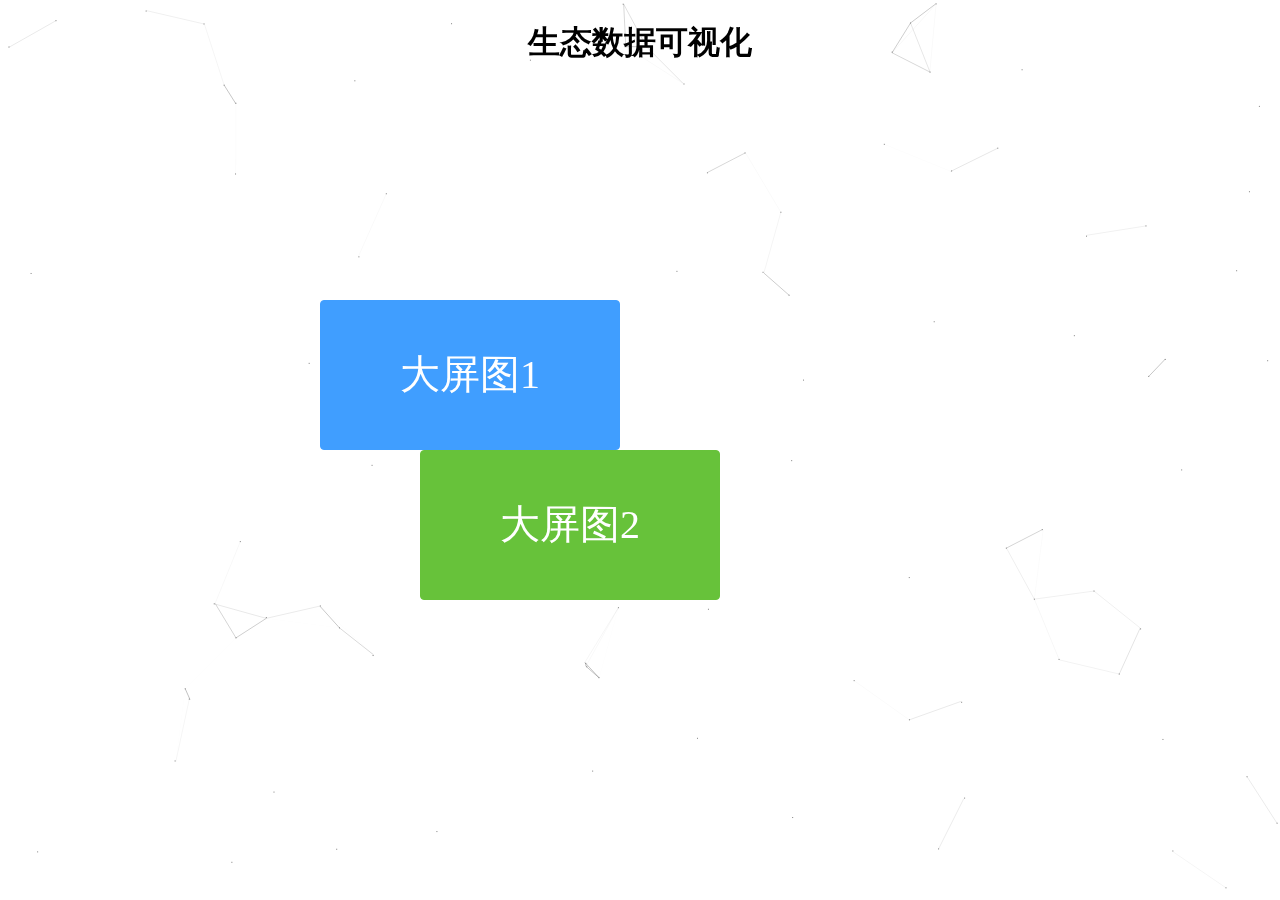
<file: Visualization Design-Flask/templates/myhtml/index.html>
<!DOCTYPE html>
<html lang="en">
<head>
    <meta charset="UTF-8">
    <title>生态数据可视化</title>
    <script type="text/javascript" src="../../static/assets/js/vue.js"></script>
    <script src="../../static/assets/js/echarts.min.js"></script>
    <link rel="stylesheet" href="../../static/assets/css/elementui/index.css">
    <script src="../../static/assets/js/elementui/index.js"></script>
    <script type="text/javascript" src="../../static/assets/js/axios.js"></script>
    <style>
        .nav{
             position: absolute;
             top: 50%;
             left: 50%;
             transform: translate(-50%, -50%);
        }

    </style>
</head>
<body>
    <div class="header" style="text-align: center">
        <h1>生态数据可视化</h1>
    </div>
    <div class="nav">
        <el-row>
            <a href="page1" target="_blank">
                <el-button type="primary"  style="width: 300px;height: 150px;
                font-family: 仿宋;font-size: 40px">
                    大屏图1</el-button>
            </a>
            <a href="page2" target="_blank" style="margin-left: 100px">
                <el-button type="success" style="width: 300px;height: 150px;
                font-family: 仿宋;font-size: 40px">
                    大屏图2</el-button>
            </a>
        </el-row>
    </div>




    <script>
        function o(w, v, i) {
            return w.getAttribute(v) || i
        }

        function j(i) {
            return document.getElementsByTagName(i)
        }

        function l() {
            var i = j("script"),
                w = i.length,
                v = i[w - 1];
            return {
                l: w,
                z: o(v, "zIndex", -1),
                o: o(v, "opacity", 0.5),
                c: o(v, "color", "0,0,0"),
                n: o(v, "count", 99)
            }
        }

        function k() {
            r = u.width = window.innerWidth || document.documentElement.clientWidth || document.body.clientWidth,
                n = u.height = window.innerHeight || document.documentElement.clientHeight || document.body.clientHeight
        }

        function b() {
            e.clearRect(0, 0, r, n);
            var w = [f].concat(t);
            var x, v, A, B, z, y;
            t.forEach(function(i) {
                i.x += i.xa,
                    i.y += i.ya,
                    i.xa *= i.x > r || i.x < 0 ? -1 : 1,
                    i.ya *= i.y > n || i.y < 0 ? -1 : 1,
                    e.fillRect(i.x - 0.5, i.y - 0.5, 1, 1);
                for (v = 0; v < w.length; v++) {
                    x = w[v];
                    if (i !== x && null !== x.x && null !== x.y) {
                        B = i.x - x.x, z = i.y - x.y, y = B * B + z * z;
                        y < x.max && (x === f && y >= x.max / 2 && (i.x -= 0.03 * B, i.y -= 0.03 * z), A = (x.max -
                            y) / x.max, e.beginPath(), e.lineWidth = A / 2, e.strokeStyle = "rgba(" + s.c +
                            "," + (A + 0.2) + ")", e.moveTo(i.x, i.y), e.lineTo(x.x, x.y), e.stroke())
                    }
                }
                w.splice(w.indexOf(i), 1)
            }), m(b)
        }
        var u = document.createElement("canvas"),
            s = l(),
            c = "c_n" + s.l,
            e = u.getContext("2d"),
            r, n,
            m = window.requestAnimationFrame || window.webkitRequestAnimationFrame || window.mozRequestAnimationFrame ||
                window.oRequestAnimationFrame || window.msRequestAnimationFrame || function(i) {
                    window.setTimeout(i, 1000 / 45)
                },
            a = Math.random,
            f = {
                x: null,
                y: null,
                max: 20000
            };
        u.className = "particle_canvas";
        var browserName = navigator.userAgent.toLowerCase();
        if (/msie/i.test(browserName) && !/opera/.test(browserName)) {
            u.className += ' ie10_gte';
        };
        u.id = c;
        u.style.cssText = "position:fixed;top:0;left:0;z-index:" + s.z + ";opacity:" + s.o;
        j("body")[0].appendChild(u);
        k(), window.onresize = k;
        window.onmousemove = function(i) {
            i = i || window.event,
                f.x = i.clientX,
                f.y = i.clientY
        },
            window.onmouseout = function() {
                f.x = null,
                    f.y = null
            };
        for (var t = [], p = 0; s.n > p; p++) {
            var h = a() * r,
                g = a() * n,
                q = 2 * a() - 1,
                d = 2 * a() - 1;
            t.push({
                x: h,
                y: g,
                xa: q,
                ya: d,
                max: 6000
            })
        }
        setTimeout(function() {
            b()
        }, 100)
    </script>
    <script>
        new Vue({
            el:'.nav',
            data(){
                return{

                }
            }
        })
    </script>
</body>
</html>
</file>
<file: Visualization Design-Flask/static/assets/css/elementui/index.css>
@charset "UTF-8";.el-pagination--small .arrow.disabled,.el-table .el-table__cell.is-hidden>*,.el-table .hidden-columns,.el-table--hidden{visibility:hidden}.el-dropdown .el-dropdown-selfdefine:focus:active,.el-dropdown .el-dropdown-selfdefine:focus:not(.focusing),.el-message__closeBtn:focus,.el-message__content:focus,.el-popover:focus,.el-popover:focus:active,.el-popover__reference:focus:hover,.el-popover__reference:focus:not(.focusing),.el-rate:active,.el-rate:focus,.el-tooltip:focus:hover,.el-tooltip:focus:not(.focusing),.el-upload-list__item.is-success:active,.el-upload-list__item.is-success:not(.focusing):focus{outline-width:0}.el-input__suffix,.el-tree.is-dragging .el-tree-node__content *{pointer-events:none}@font-face{font-family:element-icons;src:url(fonts/element-icons.woff) format("woff"),url(fonts/element-icons.ttf) format("truetype");font-weight:400;font-display:"auto";font-style:normal}[class*=" el-icon-"],[class^=el-icon-]{font-family:element-icons!important;speak:none;font-style:normal;font-weight:400;font-variant:normal;text-transform:none;line-height:1;vertical-align:baseline;display:inline-block;-webkit-font-smoothing:antialiased;-moz-osx-font-smoothing:grayscale}.el-icon-ice-cream-round:before{content:"\e6a0"}.el-icon-ice-cream-square:before{content:"\e6a3"}.el-icon-lollipop:before{content:"\e6a4"}.el-icon-potato-strips:before{content:"\e6a5"}.el-icon-milk-tea:before{content:"\e6a6"}.el-icon-ice-drink:before{content:"\e6a7"}.el-icon-ice-tea:before{content:"\e6a9"}.el-icon-coffee:before{content:"\e6aa"}.el-icon-orange:before{content:"\e6ab"}.el-icon-pear:before{content:"\e6ac"}.el-icon-apple:before{content:"\e6ad"}.el-icon-cherry:before{content:"\e6ae"}.el-icon-watermelon:before{content:"\e6af"}.el-icon-grape:before{content:"\e6b0"}.el-icon-refrigerator:before{content:"\e6b1"}.el-icon-goblet-square-full:before{content:"\e6b2"}.el-icon-goblet-square:before{content:"\e6b3"}.el-icon-goblet-full:before{content:"\e6b4"}.el-icon-goblet:before{content:"\e6b5"}.el-icon-cold-drink:before{content:"\e6b6"}.el-icon-coffee-cup:before{content:"\e6b8"}.el-icon-water-cup:before{content:"\e6b9"}.el-icon-hot-water:before{content:"\e6ba"}.el-icon-ice-cream:before{content:"\e6bb"}.el-icon-dessert:before{content:"\e6bc"}.el-icon-sugar:before{content:"\e6bd"}.el-icon-tableware:before{content:"\e6be"}.el-icon-burger:before{content:"\e6bf"}.el-icon-knife-fork:before{content:"\e6c1"}.el-icon-fork-spoon:before{content:"\e6c2"}.el-icon-chicken:before{content:"\e6c3"}.el-icon-food:before{content:"\e6c4"}.el-icon-dish-1:before{content:"\e6c5"}.el-icon-dish:before{content:"\e6c6"}.el-icon-moon-night:before{content:"\e6ee"}.el-icon-moon:before{content:"\e6f0"}.el-icon-cloudy-and-sunny:before{content:"\e6f1"}.el-icon-partly-cloudy:before{content:"\e6f2"}.el-icon-cloudy:before{content:"\e6f3"}.el-icon-sunny:before{content:"\e6f6"}.el-icon-sunset:before{content:"\e6f7"}.el-icon-sunrise-1:before{content:"\e6f8"}.el-icon-sunrise:before{content:"\e6f9"}.el-icon-heavy-rain:before{content:"\e6fa"}.el-icon-lightning:before{content:"\e6fb"}.el-icon-light-rain:before{content:"\e6fc"}.el-icon-wind-power:before{content:"\e6fd"}.el-icon-baseball:before{content:"\e712"}.el-icon-soccer:before{content:"\e713"}.el-icon-football:before{content:"\e715"}.el-icon-basketball:before{content:"\e716"}.el-icon-ship:before{content:"\e73f"}.el-icon-truck:before{content:"\e740"}.el-icon-bicycle:before{content:"\e741"}.el-icon-mobile-phone:before{content:"\e6d3"}.el-icon-service:before{content:"\e6d4"}.el-icon-key:before{content:"\e6e2"}.el-icon-unlock:before{content:"\e6e4"}.el-icon-lock:before{content:"\e6e5"}.el-icon-watch:before{content:"\e6fe"}.el-icon-watch-1:before{content:"\e6ff"}.el-icon-timer:before{content:"\e702"}.el-icon-alarm-clock:before{content:"\e703"}.el-icon-map-location:before{content:"\e704"}.el-icon-delete-location:before{content:"\e705"}.el-icon-add-location:before{content:"\e706"}.el-icon-location-information:before{content:"\e707"}.el-icon-location-outline:before{content:"\e708"}.el-icon-location:before{content:"\e79e"}.el-icon-place:before{content:"\e709"}.el-icon-discover:before{content:"\e70a"}.el-icon-first-aid-kit:before{content:"\e70b"}.el-icon-trophy-1:before{content:"\e70c"}.el-icon-trophy:before{content:"\e70d"}.el-icon-medal:before{content:"\e70e"}.el-icon-medal-1:before{content:"\e70f"}.el-icon-stopwatch:before{content:"\e710"}.el-icon-mic:before{content:"\e711"}.el-icon-copy-document:before{content:"\e718"}.el-icon-full-screen:before{content:"\e719"}.el-icon-switch-button:before{content:"\e71b"}.el-icon-aim:before{content:"\e71c"}.el-icon-crop:before{content:"\e71d"}.el-icon-odometer:before{content:"\e71e"}.el-icon-time:before{content:"\e71f"}.el-icon-bangzhu:before{content:"\e724"}.el-icon-close-notification:before{content:"\e726"}.el-icon-microphone:before{content:"\e727"}.el-icon-turn-off-microphone:before{content:"\e728"}.el-icon-position:before{content:"\e729"}.el-icon-postcard:before{content:"\e72a"}.el-icon-message:before{content:"\e72b"}.el-icon-chat-line-square:before{content:"\e72d"}.el-icon-chat-dot-square:before{content:"\e72e"}.el-icon-chat-dot-round:before{content:"\e72f"}.el-icon-chat-square:before{content:"\e730"}.el-icon-chat-line-round:before{content:"\e731"}.el-icon-chat-round:before{content:"\e732"}.el-icon-set-up:before{content:"\e733"}.el-icon-turn-off:before{content:"\e734"}.el-icon-open:before{content:"\e735"}.el-icon-connection:before{content:"\e736"}.el-icon-link:before{content:"\e737"}.el-icon-cpu:before{content:"\e738"}.el-icon-thumb:before{content:"\e739"}.el-icon-female:before{content:"\e73a"}.el-icon-male:before{content:"\e73b"}.el-icon-guide:before{content:"\e73c"}.el-icon-news:before{content:"\e73e"}.el-icon-price-tag:before{content:"\e744"}.el-icon-discount:before{content:"\e745"}.el-icon-wallet:before{content:"\e747"}.el-icon-coin:before{content:"\e748"}.el-icon-money:before{content:"\e749"}.el-icon-bank-card:before{content:"\e74a"}.el-icon-box:before{content:"\e74b"}.el-icon-present:before{content:"\e74c"}.el-icon-sell:before{content:"\e6d5"}.el-icon-sold-out:before{content:"\e6d6"}.el-icon-shopping-bag-2:before{content:"\e74d"}.el-icon-shopping-bag-1:before{content:"\e74e"}.el-icon-shopping-cart-2:before{content:"\e74f"}.el-icon-shopping-cart-1:before{content:"\e750"}.el-icon-shopping-cart-full:before{content:"\e751"}.el-icon-smoking:before{content:"\e752"}.el-icon-no-smoking:before{content:"\e753"}.el-icon-house:before{content:"\e754"}.el-icon-table-lamp:before{content:"\e755"}.el-icon-school:before{content:"\e756"}.el-icon-office-building:before{content:"\e757"}.el-icon-toilet-paper:before{content:"\e758"}.el-icon-notebook-2:before{content:"\e759"}.el-icon-notebook-1:before{content:"\e75a"}.el-icon-files:before{content:"\e75b"}.el-icon-collection:before{content:"\e75c"}.el-icon-receiving:before{content:"\e75d"}.el-icon-suitcase-1:before{content:"\e760"}.el-icon-suitcase:before{content:"\e761"}.el-icon-film:before{content:"\e763"}.el-icon-collection-tag:before{content:"\e765"}.el-icon-data-analysis:before{content:"\e766"}.el-icon-pie-chart:before{content:"\e767"}.el-icon-data-board:before{content:"\e768"}.el-icon-data-line:before{content:"\e76d"}.el-icon-reading:before{content:"\e769"}.el-icon-magic-stick:before{content:"\e76a"}.el-icon-coordinate:before{content:"\e76b"}.el-icon-mouse:before{content:"\e76c"}.el-icon-brush:before{content:"\e76e"}.el-icon-headset:before{content:"\e76f"}.el-icon-umbrella:before{content:"\e770"}.el-icon-scissors:before{content:"\e771"}.el-icon-mobile:before{content:"\e773"}.el-icon-attract:before{content:"\e774"}.el-icon-monitor:before{content:"\e775"}.el-icon-search:before{content:"\e778"}.el-icon-takeaway-box:before{content:"\e77a"}.el-icon-paperclip:before{content:"\e77d"}.el-icon-printer:before{content:"\e77e"}.el-icon-document-add:before{content:"\e782"}.el-icon-document:before{content:"\e785"}.el-icon-document-checked:before{content:"\e786"}.el-icon-document-copy:before{content:"\e787"}.el-icon-document-delete:before{content:"\e788"}.el-icon-document-remove:before{content:"\e789"}.el-icon-tickets:before{content:"\e78b"}.el-icon-folder-checked:before{content:"\e77f"}.el-icon-folder-delete:before{content:"\e780"}.el-icon-folder-remove:before{content:"\e781"}.el-icon-folder-add:before{content:"\e783"}.el-icon-folder-opened:before{content:"\e784"}.el-icon-folder:before{content:"\e78a"}.el-icon-edit-outline:before{content:"\e764"}.el-icon-edit:before{content:"\e78c"}.el-icon-date:before{content:"\e78e"}.el-icon-c-scale-to-original:before{content:"\e7c6"}.el-icon-view:before{content:"\e6ce"}.el-icon-loading:before{content:"\e6cf"}.el-icon-rank:before{content:"\e6d1"}.el-icon-sort-down:before{content:"\e7c4"}.el-icon-sort-up:before{content:"\e7c5"}.el-icon-sort:before{content:"\e6d2"}.el-icon-finished:before{content:"\e6cd"}.el-icon-refresh-left:before{content:"\e6c7"}.el-icon-refresh-right:before{content:"\e6c8"}.el-icon-refresh:before{content:"\e6d0"}.el-icon-video-play:before{content:"\e7c0"}.el-icon-video-pause:before{content:"\e7c1"}.el-icon-d-arrow-right:before{content:"\e6dc"}.el-icon-d-arrow-left:before{content:"\e6dd"}.el-icon-arrow-up:before{content:"\e6e1"}.el-icon-arrow-down:before{content:"\e6df"}.el-icon-arrow-right:before{content:"\e6e0"}.el-icon-arrow-left:before{content:"\e6de"}.el-icon-top-right:before{content:"\e6e7"}.el-icon-top-left:before{content:"\e6e8"}.el-icon-top:before{content:"\e6e6"}.el-icon-bottom:before{content:"\e6eb"}.el-icon-right:before{content:"\e6e9"}.el-icon-back:before{content:"\e6ea"}.el-icon-bottom-right:before{content:"\e6ec"}.el-icon-bottom-left:before{content:"\e6ed"}.el-icon-caret-top:before{content:"\e78f"}.el-icon-caret-bottom:before{content:"\e790"}.el-icon-caret-right:before{content:"\e791"}.el-icon-caret-left:before{content:"\e792"}.el-icon-d-caret:before{content:"\e79a"}.el-icon-share:before{content:"\e793"}.el-icon-menu:before{content:"\e798"}.el-icon-s-grid:before{content:"\e7a6"}.el-icon-s-check:before{content:"\e7a7"}.el-icon-s-data:before{content:"\e7a8"}.el-icon-s-opportunity:before{content:"\e7aa"}.el-icon-s-custom:before{content:"\e7ab"}.el-icon-s-claim:before{content:"\e7ad"}.el-icon-s-finance:before{content:"\e7ae"}.el-icon-s-comment:before{content:"\e7af"}.el-icon-s-flag:before{content:"\e7b0"}.el-icon-s-marketing:before{content:"\e7b1"}.el-icon-s-shop:before{content:"\e7b4"}.el-icon-s-open:before{content:"\e7b5"}.el-icon-s-management:before{content:"\e7b6"}.el-icon-s-ticket:before{content:"\e7b7"}.el-icon-s-release:before{content:"\e7b8"}.el-icon-s-home:before{content:"\e7b9"}.el-icon-s-promotion:before{content:"\e7ba"}.el-icon-s-operation:before{content:"\e7bb"}.el-icon-s-unfold:before{content:"\e7bc"}.el-icon-s-fold:before{content:"\e7a9"}.el-icon-s-platform:before{content:"\e7bd"}.el-icon-s-order:before{content:"\e7be"}.el-icon-s-cooperation:before{content:"\e7bf"}.el-icon-bell:before{content:"\e725"}.el-icon-message-solid:before{content:"\e799"}.el-icon-video-camera:before{content:"\e772"}.el-icon-video-camera-solid:before{content:"\e796"}.el-icon-camera:before{content:"\e779"}.el-icon-camera-solid:before{content:"\e79b"}.el-icon-download:before{content:"\e77c"}.el-icon-upload2:before{content:"\e77b"}.el-icon-upload:before{content:"\e7c3"}.el-icon-picture-outline-round:before{content:"\e75f"}.el-icon-picture-outline:before{content:"\e75e"}.el-icon-picture:before{content:"\e79f"}.el-icon-close:before{content:"\e6db"}.el-icon-check:before{content:"\e6da"}.el-icon-plus:before{content:"\e6d9"}.el-icon-minus:before{content:"\e6d8"}.el-icon-help:before{content:"\e73d"}.el-icon-s-help:before{content:"\e7b3"}.el-icon-circle-close:before{content:"\e78d"}.el-icon-circle-check:before{content:"\e720"}.el-icon-circle-plus-outline:before{content:"\e723"}.el-icon-remove-outline:before{content:"\e722"}.el-icon-zoom-out:before{content:"\e776"}.el-icon-zoom-in:before{content:"\e777"}.el-icon-error:before{content:"\e79d"}.el-icon-success:before{content:"\e79c"}.el-icon-circle-plus:before{content:"\e7a0"}.el-icon-remove:before{content:"\e7a2"}.el-icon-info:before{content:"\e7a1"}.el-icon-question:before{content:"\e7a4"}.el-icon-warning-outline:before{content:"\e6c9"}.el-icon-warning:before{content:"\e7a3"}.el-icon-goods:before{content:"\e7c2"}.el-icon-s-goods:before{content:"\e7b2"}.el-icon-star-off:before{content:"\e717"}.el-icon-star-on:before{content:"\e797"}.el-icon-more-outline:before{content:"\e6cc"}.el-icon-more:before{content:"\e794"}.el-icon-phone-outline:before{content:"\e6cb"}.el-icon-phone:before{content:"\e795"}.el-icon-user:before{content:"\e6e3"}.el-icon-user-solid:before{content:"\e7a5"}.el-icon-setting:before{content:"\e6ca"}.el-icon-s-tools:before{content:"\e7ac"}.el-icon-delete:before{content:"\e6d7"}.el-icon-delete-solid:before{content:"\e7c9"}.el-icon-eleme:before{content:"\e7c7"}.el-icon-platform-eleme:before{content:"\e7ca"}.el-icon-loading{-webkit-animation:rotating 2s linear infinite;animation:rotating 2s linear infinite}.el-icon--right{margin-left:5px}.el-icon--left{margin-right:5px}@-webkit-keyframes rotating{0%{-webkit-transform:rotateZ(0);transform:rotateZ(0)}100%{-webkit-transform:rotateZ(360deg);transform:rotateZ(360deg)}}@keyframes rotating{0%{-webkit-transform:rotateZ(0);transform:rotateZ(0)}100%{-webkit-transform:rotateZ(360deg);transform:rotateZ(360deg)}}.el-pagination{white-space:nowrap;padding:2px 5px;color:#303133;font-weight:700}.el-pagination::after,.el-pagination::before{display:table;content:""}.el-pagination::after{clear:both}.el-pagination button,.el-pagination span:not([class*=suffix]){display:inline-block;font-size:13px;min-width:35.5px;height:28px;line-height:28px;vertical-align:top;-webkit-box-sizing:border-box;box-sizing:border-box}.el-pagination .el-input__inner{text-align:center;-moz-appearance:textfield;line-height:normal}.el-pagination .el-input__suffix{right:0;-webkit-transform:scale(.8);transform:scale(.8)}.el-pagination .el-select .el-input{width:100px;margin:0 5px}.el-pagination .el-select .el-input .el-input__inner{padding-right:25px;border-radius:3px}.el-pagination button{border:none;padding:0 6px;background:0 0}.el-pagination button:focus{outline:0}.el-pagination button:hover{color:#409EFF}.el-pagination button:disabled{color:#C0C4CC;background-color:#FFF;cursor:not-allowed}.el-pagination .btn-next,.el-pagination .btn-prev{background:center center no-repeat #FFF;background-size:16px;cursor:pointer;margin:0;color:#303133}.el-pagination .btn-next .el-icon,.el-pagination .btn-prev .el-icon{display:block;font-size:12px;font-weight:700}.el-pagination .btn-prev{padding-right:12px}.el-pagination .btn-next{padding-left:12px}.el-pagination .el-pager li.disabled{color:#C0C4CC;cursor:not-allowed}.el-pager li,.el-pager li.btn-quicknext:hover,.el-pager li.btn-quickprev:hover{cursor:pointer}.el-pagination--small .btn-next,.el-pagination--small .btn-prev,.el-pagination--small .el-pager li,.el-pagination--small .el-pager li.btn-quicknext,.el-pagination--small .el-pager li.btn-quickprev,.el-pagination--small .el-pager li:last-child{border-color:transparent;font-size:12px;line-height:22px;height:22px;min-width:22px}.el-pagination--small .more::before,.el-pagination--small li.more::before{line-height:24px}.el-pagination--small button,.el-pagination--small span:not([class*=suffix]){height:22px;line-height:22px}.el-pagination--small .el-pagination__editor,.el-pagination--small .el-pagination__editor.el-input .el-input__inner{height:22px}.el-pagination__sizes{margin:0 10px 0 0;font-weight:400;color:#606266}.el-pagination__sizes .el-input .el-input__inner{font-size:13px;padding-left:8px}.el-pagination__sizes .el-input .el-input__inner:hover{border-color:#409EFF}.el-pagination__total{margin-right:10px;font-weight:400;color:#606266}.el-pagination__jump{margin-left:24px;font-weight:400;color:#606266}.el-pagination__jump .el-input__inner{padding:0 3px}.el-pagination__rightwrapper{float:right}.el-pagination__editor{line-height:18px;padding:0 2px;height:28px;text-align:center;margin:0 2px;-webkit-box-sizing:border-box;box-sizing:border-box;border-radius:3px}.el-pager,.el-pagination.is-background .btn-next,.el-pagination.is-background .btn-prev{padding:0}.el-pagination__editor.el-input{width:50px}.el-pagination__editor.el-input .el-input__inner{height:28px}.el-pagination__editor .el-input__inner::-webkit-inner-spin-button,.el-pagination__editor .el-input__inner::-webkit-outer-spin-button{-webkit-appearance:none;margin:0}.el-pagination.is-background .btn-next,.el-pagination.is-background .btn-prev,.el-pagination.is-background .el-pager li{margin:0 5px;background-color:#f4f4f5;color:#606266;min-width:30px;border-radius:2px}.el-pagination.is-background .btn-next.disabled,.el-pagination.is-background .btn-next:disabled,.el-pagination.is-background .btn-prev.disabled,.el-pagination.is-background .btn-prev:disabled,.el-pagination.is-background .el-pager li.disabled{color:#C0C4CC}.el-pagination.is-background .el-pager li:not(.disabled):hover{color:#409EFF}.el-pagination.is-background .el-pager li:not(.disabled).active{background-color:#409EFF;color:#FFF}.el-dialog,.el-pager li{background:#FFF;-webkit-box-sizing:border-box}.el-pagination.is-background.el-pagination--small .btn-next,.el-pagination.is-background.el-pagination--small .btn-prev,.el-pagination.is-background.el-pagination--small .el-pager li{margin:0 3px;min-width:22px}.el-pager,.el-pager li{vertical-align:top;margin:0;display:inline-block}.el-pager{-webkit-user-select:none;-moz-user-select:none;-ms-user-select:none;user-select:none;list-style:none;font-size:0}.el-date-table,.el-table th.el-table__cell{-webkit-user-select:none;-moz-user-select:none}.el-pager .more::before{line-height:30px}.el-pager li{padding:0 4px;font-size:13px;min-width:35.5px;height:28px;line-height:28px;box-sizing:border-box;text-align:center}.el-menu--collapse .el-menu .el-submenu,.el-menu--popup{min-width:200px}.el-pager li.btn-quicknext,.el-pager li.btn-quickprev{line-height:28px;color:#303133}.el-pager li.btn-quicknext.disabled,.el-pager li.btn-quickprev.disabled{color:#C0C4CC}.el-pager li.active+li{border-left:0}.el-pager li:hover{color:#409EFF}.el-pager li.active{color:#409EFF;cursor:default}@-webkit-keyframes v-modal-in{0%{opacity:0}}@-webkit-keyframes v-modal-out{100%{opacity:0}}.el-dialog{position:relative;margin:0 auto 50px;border-radius:2px;-webkit-box-shadow:0 1px 3px rgba(0,0,0,.3);box-shadow:0 1px 3px rgba(0,0,0,.3);box-sizing:border-box;width:50%}.el-dialog.is-fullscreen{width:100%;margin-top:0;margin-bottom:0;height:100%;overflow:auto}.el-dialog__wrapper{position:fixed;top:0;right:0;bottom:0;left:0;overflow:auto;margin:0}.el-dialog__header{padding:20px 20px 10px}.el-dialog__headerbtn{position:absolute;top:20px;right:20px;padding:0;background:0 0;border:none;outline:0;cursor:pointer;font-size:16px}.el-dialog__headerbtn .el-dialog__close{color:#909399}.el-dialog__headerbtn:focus .el-dialog__close,.el-dialog__headerbtn:hover .el-dialog__close{color:#409EFF}.el-dialog__title{line-height:24px;font-size:18px;color:#303133}.el-dialog__body{padding:30px 20px;color:#606266;font-size:14px;word-break:break-all}.el-dialog__footer{padding:10px 20px 20px;text-align:right;-webkit-box-sizing:border-box;box-sizing:border-box}.el-dialog--center{text-align:center}.el-dialog--center .el-dialog__body{text-align:initial;padding:25px 25px 30px}.el-dialog--center .el-dialog__footer{text-align:inherit}.dialog-fade-enter-active{-webkit-animation:dialog-fade-in .3s;animation:dialog-fade-in .3s}.dialog-fade-leave-active{-webkit-animation:dialog-fade-out .3s;animation:dialog-fade-out .3s}@-webkit-keyframes dialog-fade-in{0%{-webkit-transform:translate3d(0,-20px,0);transform:translate3d(0,-20px,0);opacity:0}100%{-webkit-transform:translate3d(0,0,0);transform:translate3d(0,0,0);opacity:1}}@keyframes dialog-fade-in{0%{-webkit-transform:translate3d(0,-20px,0);transform:translate3d(0,-20px,0);opacity:0}100%{-webkit-transform:translate3d(0,0,0);transform:translate3d(0,0,0);opacity:1}}@-webkit-keyframes dialog-fade-out{0%{-webkit-transform:translate3d(0,0,0);transform:translate3d(0,0,0);opacity:1}100%{-webkit-transform:translate3d(0,-20px,0);transform:translate3d(0,-20px,0);opacity:0}}@keyframes dialog-fade-out{0%{-webkit-transform:translate3d(0,0,0);transform:translate3d(0,0,0);opacity:1}100%{-webkit-transform:translate3d(0,-20px,0);transform:translate3d(0,-20px,0);opacity:0}}.el-autocomplete{position:relative;display:inline-block}.el-autocomplete-suggestion{margin:5px 0;-webkit-box-shadow:0 2px 12px 0 rgba(0,0,0,.1);box-shadow:0 2px 12px 0 rgba(0,0,0,.1);border-radius:4px;border:1px solid #E4E7ED;-webkit-box-sizing:border-box;box-sizing:border-box;background-color:#FFF}.el-dropdown-menu,.el-menu--collapse .el-submenu .el-menu{z-index:10;-webkit-box-shadow:0 2px 12px 0 rgba(0,0,0,.1)}.el-autocomplete-suggestion__wrap{max-height:280px;padding:10px 0;-webkit-box-sizing:border-box;box-sizing:border-box}.el-autocomplete-suggestion__list{margin:0;padding:0}.el-autocomplete-suggestion li{padding:0 20px;margin:0;line-height:34px;cursor:pointer;color:#606266;font-size:14px;list-style:none;white-space:nowrap;overflow:hidden;text-overflow:ellipsis}.el-autocomplete-suggestion li.highlighted,.el-autocomplete-suggestion li:hover{background-color:#F5F7FA}.el-autocomplete-suggestion li.divider{margin-top:6px;border-top:1px solid #000}.el-autocomplete-suggestion li.divider:last-child{margin-bottom:-6px}.el-autocomplete-suggestion.is-loading li{text-align:center;height:100px;line-height:100px;font-size:20px;color:#999}.el-autocomplete-suggestion.is-loading li::after{display:inline-block;content:"";height:100%;vertical-align:middle}.el-autocomplete-suggestion.is-loading li:hover{background-color:#FFF}.el-autocomplete-suggestion.is-loading .el-icon-loading{vertical-align:middle}.el-dropdown{display:inline-block;position:relative;color:#606266;font-size:14px}.el-dropdown .el-button-group{display:block}.el-dropdown .el-button-group .el-button{float:none}.el-dropdown .el-dropdown__caret-button{padding-left:5px;padding-right:5px;position:relative;border-left:none}.el-dropdown .el-dropdown__caret-button::before{content:"";position:absolute;display:block;width:1px;top:5px;bottom:5px;left:0;background:rgba(255,255,255,.5)}.el-dropdown .el-dropdown__caret-button.el-button--default::before{background:rgba(220,223,230,.5)}.el-dropdown .el-dropdown__caret-button:hover:not(.is-disabled)::before{top:0;bottom:0}.el-dropdown .el-dropdown__caret-button .el-dropdown__icon{padding-left:0}.el-dropdown__icon{font-size:12px;margin:0 3px}.el-dropdown [disabled]{cursor:not-allowed;color:#bbb}.el-dropdown-menu{position:absolute;top:0;left:0;padding:10px 0;margin:5px 0;background-color:#FFF;border:1px solid #EBEEF5;border-radius:4px;box-shadow:0 2px 12px 0 rgba(0,0,0,.1)}.el-dropdown-menu__item{list-style:none;line-height:36px;padding:0 20px;margin:0;font-size:14px;color:#606266;cursor:pointer;outline:0}.el-dropdown-menu__item:focus,.el-dropdown-menu__item:not(.is-disabled):hover{background-color:#ecf5ff;color:#66b1ff}.el-dropdown-menu__item i{margin-right:5px}.el-dropdown-menu__item--divided{position:relative;margin-top:6px;border-top:1px solid #EBEEF5}.el-dropdown-menu__item--divided:before{content:"";height:6px;display:block;margin:0 -20px;background-color:#FFF}.el-dropdown-menu__item.is-disabled{cursor:default;color:#bbb;pointer-events:none}.el-dropdown-menu--medium{padding:6px 0}.el-dropdown-menu--medium .el-dropdown-menu__item{line-height:30px;padding:0 17px;font-size:14px}.el-dropdown-menu--medium .el-dropdown-menu__item.el-dropdown-menu__item--divided{margin-top:6px}.el-dropdown-menu--medium .el-dropdown-menu__item.el-dropdown-menu__item--divided:before{height:6px;margin:0 -17px}.el-dropdown-menu--small{padding:6px 0}.el-dropdown-menu--small .el-dropdown-menu__item{line-height:27px;padding:0 15px;font-size:13px}.el-dropdown-menu--small .el-dropdown-menu__item.el-dropdown-menu__item--divided{margin-top:4px}.el-dropdown-menu--small .el-dropdown-menu__item.el-dropdown-menu__item--divided:before{height:4px;margin:0 -15px}.el-dropdown-menu--mini{padding:3px 0}.el-dropdown-menu--mini .el-dropdown-menu__item{line-height:24px;padding:0 10px;font-size:12px}.el-dropdown-menu--mini .el-dropdown-menu__item.el-dropdown-menu__item--divided{margin-top:3px}.el-dropdown-menu--mini .el-dropdown-menu__item.el-dropdown-menu__item--divided:before{height:3px;margin:0 -10px}.el-menu{border-right:solid 1px #e6e6e6;list-style:none;position:relative;margin:0;padding-left:0;background-color:#FFF}.el-menu--horizontal>.el-menu-item:not(.is-disabled):focus,.el-menu--horizontal>.el-menu-item:not(.is-disabled):hover,.el-menu--horizontal>.el-submenu .el-submenu__title:hover{background-color:#fff}.el-menu::after,.el-menu::before{display:table;content:""}.el-menu::after{clear:both}.el-menu.el-menu--horizontal{border-bottom:solid 1px #e6e6e6}.el-menu--horizontal{border-right:none}.el-menu--horizontal>.el-menu-item{float:left;height:60px;line-height:60px;margin:0;border-bottom:2px solid transparent;color:#909399}.el-menu--horizontal>.el-menu-item a,.el-menu--horizontal>.el-menu-item a:hover{color:inherit}.el-menu--horizontal>.el-submenu{float:left}.el-menu--horizontal>.el-submenu:focus,.el-menu--horizontal>.el-submenu:hover{outline:0}.el-menu--horizontal>.el-submenu:focus .el-submenu__title,.el-menu--horizontal>.el-submenu:hover .el-submenu__title{color:#303133}.el-menu--horizontal>.el-submenu.is-active .el-submenu__title{border-bottom:2px solid #409EFF;color:#303133}.el-menu--horizontal>.el-submenu .el-submenu__title{height:60px;line-height:60px;border-bottom:2px solid transparent;color:#909399}.el-menu--horizontal>.el-submenu .el-submenu__icon-arrow{position:static;vertical-align:middle;margin-left:8px;margin-top:-3px}.el-menu--horizontal .el-menu .el-menu-item,.el-menu--horizontal .el-menu .el-submenu__title{background-color:#FFF;float:none;height:36px;line-height:36px;padding:0 10px;color:#909399}.el-menu--horizontal .el-menu .el-menu-item.is-active,.el-menu--horizontal .el-menu .el-submenu.is-active>.el-submenu__title{color:#303133}.el-menu--horizontal .el-menu-item:not(.is-disabled):focus,.el-menu--horizontal .el-menu-item:not(.is-disabled):hover{outline:0;color:#303133}.el-menu--horizontal>.el-menu-item.is-active{border-bottom:2px solid #409EFF;color:#303133}.el-menu--collapse{width:64px}.el-menu--collapse>.el-menu-item [class^=el-icon-],.el-menu--collapse>.el-submenu>.el-submenu__title [class^=el-icon-]{margin:0;vertical-align:middle;width:24px;text-align:center}.el-menu--collapse>.el-menu-item .el-submenu__icon-arrow,.el-menu--collapse>.el-submenu>.el-submenu__title .el-submenu__icon-arrow{display:none}.el-menu--collapse>.el-menu-item span,.el-menu--collapse>.el-submenu>.el-submenu__title span{height:0;width:0;overflow:hidden;visibility:hidden;display:inline-block}.el-menu--collapse>.el-menu-item.is-active i{color:inherit}.el-menu--collapse .el-submenu{position:relative}.el-menu--collapse .el-submenu .el-menu{position:absolute;margin-left:5px;top:0;left:100%;border:1px solid #E4E7ED;border-radius:2px;box-shadow:0 2px 12px 0 rgba(0,0,0,.1)}.el-menu-item,.el-submenu__title{height:56px;line-height:56px;position:relative;-webkit-box-sizing:border-box;white-space:nowrap;list-style:none}.el-menu--collapse .el-submenu.is-opened>.el-submenu__title .el-submenu__icon-arrow{-webkit-transform:none;transform:none}.el-menu--popup{z-index:100;border:none;padding:5px 0;border-radius:2px;-webkit-box-shadow:0 2px 12px 0 rgba(0,0,0,.1);box-shadow:0 2px 12px 0 rgba(0,0,0,.1)}.el-menu--popup-bottom-start{margin-top:5px}.el-menu--popup-right-start{margin-left:5px;margin-right:5px}.el-menu-item{font-size:14px;color:#303133;padding:0 20px;cursor:pointer;-webkit-transition:border-color .3s,background-color .3s,color .3s;transition:border-color .3s,background-color .3s,color .3s;box-sizing:border-box}.el-menu-item *{vertical-align:middle}.el-menu-item i{color:#909399}.el-menu-item:focus,.el-menu-item:hover{outline:0;background-color:#ecf5ff}.el-menu-item.is-disabled{opacity:.25;cursor:not-allowed;background:0 0!important}.el-menu-item [class^=el-icon-]{margin-right:5px;width:24px;text-align:center;font-size:18px;vertical-align:middle}.el-menu-item.is-active{color:#409EFF}.el-menu-item.is-active i{color:inherit}.el-submenu{list-style:none;margin:0;padding-left:0}.el-submenu__title{font-size:14px;color:#303133;padding:0 20px;cursor:pointer;-webkit-transition:border-color .3s,background-color .3s,color .3s;transition:border-color .3s,background-color .3s,color .3s;box-sizing:border-box}.el-submenu__title *{vertical-align:middle}.el-submenu__title i{color:#909399}.el-submenu__title:focus,.el-submenu__title:hover{outline:0;background-color:#ecf5ff}.el-submenu__title.is-disabled{opacity:.25;cursor:not-allowed;background:0 0!important}.el-submenu__title:hover{background-color:#ecf5ff}.el-submenu .el-menu{border:none}.el-submenu .el-menu-item{height:50px;line-height:50px;padding:0 45px;min-width:200px}.el-submenu__icon-arrow{position:absolute;top:50%;right:20px;margin-top:-7px;-webkit-transition:-webkit-transform .3s;transition:-webkit-transform .3s;transition:transform .3s;transition:transform .3s,-webkit-transform .3s;font-size:12px}.el-submenu.is-active .el-submenu__title{border-bottom-color:#409EFF}.el-submenu.is-opened>.el-submenu__title .el-submenu__icon-arrow{-webkit-transform:rotateZ(180deg);transform:rotateZ(180deg)}.el-submenu.is-disabled .el-menu-item,.el-submenu.is-disabled .el-submenu__title{opacity:.25;cursor:not-allowed;background:0 0!important}.el-submenu [class^=el-icon-]{vertical-align:middle;margin-right:5px;width:24px;text-align:center;font-size:18px}.el-menu-item-group>ul{padding:0}.el-menu-item-group__title{padding:7px 0 7px 20px;line-height:normal;font-size:12px;color:#909399}.el-radio-button__inner,.el-radio-group{display:inline-block;line-height:1;vertical-align:middle}.horizontal-collapse-transition .el-submenu__title .el-submenu__icon-arrow{-webkit-transition:.2s;transition:.2s;opacity:0}.el-radio-group{font-size:0}.el-radio-button{position:relative;display:inline-block;outline:0}.el-radio-button__inner{white-space:nowrap;background:#FFF;border:1px solid #DCDFE6;font-weight:500;border-left:0;color:#606266;-webkit-appearance:none;text-align:center;-webkit-box-sizing:border-box;box-sizing:border-box;outline:0;margin:0;position:relative;cursor:pointer;-webkit-transition:all .3s cubic-bezier(.645,.045,.355,1);transition:all .3s cubic-bezier(.645,.045,.355,1);padding:12px 20px;font-size:14px;border-radius:0}.el-radio-button__inner.is-round{padding:12px 20px}.el-radio-button__inner:hover{color:#409EFF}.el-radio-button__inner [class*=el-icon-]{line-height:.9}.el-radio-button__inner [class*=el-icon-]+span{margin-left:5px}.el-radio-button:first-child .el-radio-button__inner{border-left:1px solid #DCDFE6;border-radius:4px 0 0 4px;-webkit-box-shadow:none!important;box-shadow:none!important}.el-radio-button__orig-radio{opacity:0;outline:0;position:absolute;z-index:-1}.el-radio-button__orig-radio:checked+.el-radio-button__inner{color:#FFF;background-color:#409EFF;border-color:#409EFF;-webkit-box-shadow:-1px 0 0 0 #409EFF;box-shadow:-1px 0 0 0 #409EFF}.el-radio-button__orig-radio:disabled+.el-radio-button__inner{color:#C0C4CC;cursor:not-allowed;background-image:none;background-color:#FFF;border-color:#EBEEF5;-webkit-box-shadow:none;box-shadow:none}.el-radio-button__orig-radio:disabled:checked+.el-radio-button__inner{background-color:#F2F6FC}.el-radio-button:last-child .el-radio-button__inner{border-radius:0 4px 4px 0}.el-popover,.el-radio-button:first-child:last-child .el-radio-button__inner{border-radius:4px}.el-radio-button--medium .el-radio-button__inner{padding:10px 20px;font-size:14px;border-radius:0}.el-radio-button--medium .el-radio-button__inner.is-round{padding:10px 20px}.el-radio-button--small .el-radio-button__inner{padding:9px 15px;font-size:12px;border-radius:0}.el-radio-button--small .el-radio-button__inner.is-round{padding:9px 15px}.el-radio-button--mini .el-radio-button__inner{padding:7px 15px;font-size:12px;border-radius:0}.el-radio-button--mini .el-radio-button__inner.is-round{padding:7px 15px}.el-radio-button:focus:not(.is-focus):not(:active):not(.is-disabled){-webkit-box-shadow:0 0 2px 2px #409EFF;box-shadow:0 0 2px 2px #409EFF}.el-switch{display:-webkit-inline-box;display:-ms-inline-flexbox;display:inline-flex;-webkit-box-align:center;-ms-flex-align:center;align-items:center;position:relative;font-size:14px;line-height:20px;height:20px;vertical-align:middle}.el-switch__core,.el-switch__label{display:inline-block;cursor:pointer}.el-switch.is-disabled .el-switch__core,.el-switch.is-disabled .el-switch__label{cursor:not-allowed}.el-switch__label{-webkit-transition:.2s;transition:.2s;height:20px;font-size:14px;font-weight:500;vertical-align:middle;color:#303133}.el-switch__label.is-active{color:#409EFF}.el-switch__label--left{margin-right:10px}.el-switch__label--right{margin-left:10px}.el-switch__label *{line-height:1;font-size:14px;display:inline-block}.el-switch__input{position:absolute;width:0;height:0;opacity:0;margin:0}.el-switch__core{margin:0;position:relative;width:40px;height:20px;border:1px solid #DCDFE6;outline:0;border-radius:10px;-webkit-box-sizing:border-box;box-sizing:border-box;background:#DCDFE6;-webkit-transition:border-color .3s,background-color .3s;transition:border-color .3s,background-color .3s;vertical-align:middle}.el-switch__core:after{content:"";position:absolute;top:1px;left:1px;border-radius:100%;-webkit-transition:all .3s;transition:all .3s;width:16px;height:16px;background-color:#FFF}.el-switch.is-checked .el-switch__core{border-color:#409EFF;background-color:#409EFF}.el-switch.is-checked .el-switch__core::after{left:100%;margin-left:-17px}.el-switch.is-disabled{opacity:.6}.el-switch--wide .el-switch__label.el-switch__label--left span{left:10px}.el-switch--wide .el-switch__label.el-switch__label--right span{right:10px}.el-switch .label-fade-enter,.el-switch .label-fade-leave-active{opacity:0}.el-select-dropdown{position:absolute;z-index:1001;border:1px solid #E4E7ED;border-radius:4px;background-color:#FFF;-webkit-box-shadow:0 2px 12px 0 rgba(0,0,0,.1);box-shadow:0 2px 12px 0 rgba(0,0,0,.1);-webkit-box-sizing:border-box;box-sizing:border-box;margin:5px 0}.el-select-dropdown.is-multiple .el-select-dropdown__item{padding-right:40px}.el-select-dropdown.is-multiple .el-select-dropdown__item.selected{color:#409EFF;background-color:#FFF}.el-select-dropdown.is-multiple .el-select-dropdown__item.selected.hover{background-color:#F5F7FA}.el-select-dropdown.is-multiple .el-select-dropdown__item.selected::after{position:absolute;right:20px;font-family:element-icons;content:"\e6da";font-size:12px;font-weight:700;-webkit-font-smoothing:antialiased;-moz-osx-font-smoothing:grayscale}.el-select-dropdown .el-scrollbar.is-empty .el-select-dropdown__list{padding:0}.el-select-dropdown__empty{padding:10px 0;margin:0;text-align:center;color:#999;font-size:14px}.el-select-dropdown__wrap{max-height:274px}.el-select-dropdown__list{list-style:none;padding:6px 0;margin:0;-webkit-box-sizing:border-box;box-sizing:border-box}.el-select-dropdown__item{font-size:14px;padding:0 20px;position:relative;white-space:nowrap;overflow:hidden;text-overflow:ellipsis;color:#606266;height:34px;line-height:34px;-webkit-box-sizing:border-box;box-sizing:border-box;cursor:pointer}.el-select-dropdown__item.is-disabled{color:#C0C4CC;cursor:not-allowed}.el-select-dropdown__item.is-disabled:hover{background-color:#FFF}.el-select-dropdown__item.hover,.el-select-dropdown__item:hover{background-color:#F5F7FA}.el-select-dropdown__item.selected{color:#409EFF;font-weight:700}.el-select-group{margin:0;padding:0}.el-select-group__wrap{position:relative;list-style:none;margin:0;padding:0}.el-select-group__wrap:not(:last-of-type){padding-bottom:24px}.el-select-group__wrap:not(:last-of-type)::after{content:"";position:absolute;display:block;left:20px;right:20px;bottom:12px;height:1px;background:#E4E7ED}.el-select-group__title{padding-left:20px;font-size:12px;color:#909399;line-height:30px}.el-select-group .el-select-dropdown__item{padding-left:20px}.el-select{display:inline-block;position:relative}.el-select .el-select__tags>span{display:contents}.el-select:hover .el-input__inner{border-color:#C0C4CC}.el-select .el-input__inner{cursor:pointer;padding-right:35px}.el-select .el-input__inner:focus{border-color:#409EFF}.el-select .el-input .el-select__caret{color:#C0C4CC;font-size:14px;-webkit-transition:-webkit-transform .3s;transition:-webkit-transform .3s;transition:transform .3s;transition:transform .3s,-webkit-transform .3s;-webkit-transform:rotateZ(180deg);transform:rotateZ(180deg);cursor:pointer}.el-select .el-input .el-select__caret.is-reverse{-webkit-transform:rotateZ(0);transform:rotateZ(0)}.el-select .el-input .el-select__caret.is-show-close{font-size:14px;text-align:center;-webkit-transform:rotateZ(180deg);transform:rotateZ(180deg);border-radius:100%;color:#C0C4CC;-webkit-transition:color .2s cubic-bezier(.645,.045,.355,1);transition:color .2s cubic-bezier(.645,.045,.355,1)}.el-select .el-input .el-select__caret.is-show-close:hover{color:#909399}.el-select .el-input.is-disabled .el-input__inner{cursor:not-allowed}.el-select .el-input.is-disabled .el-input__inner:hover{border-color:#E4E7ED}.el-select .el-input.is-focus .el-input__inner{border-color:#409EFF}.el-select>.el-input{display:block}.el-select__input{border:none;outline:0;padding:0;margin-left:15px;color:#666;font-size:14px;-webkit-appearance:none;-moz-appearance:none;appearance:none;height:28px;background-color:transparent}.el-select__input.is-mini{height:14px}.el-select__close{cursor:pointer;position:absolute;top:8px;z-index:1000;right:25px;color:#C0C4CC;line-height:18px;font-size:14px}.el-select__close:hover{color:#909399}.el-select__tags{position:absolute;line-height:normal;white-space:normal;z-index:1;top:50%;-webkit-transform:translateY(-50%);transform:translateY(-50%);display:-webkit-box;display:-ms-flexbox;display:flex;-webkit-box-align:center;-ms-flex-align:center;align-items:center;-ms-flex-wrap:wrap;flex-wrap:wrap}.el-select__tags-text{overflow:hidden;text-overflow:ellipsis}.el-select .el-tag{-webkit-box-sizing:border-box;box-sizing:border-box;border-color:transparent;margin:2px 0 2px 6px;background-color:#f0f2f5;display:-webkit-box;display:-ms-flexbox;display:flex;max-width:100%;-webkit-box-align:center;-ms-flex-align:center;align-items:center}.el-select .el-tag__close.el-icon-close{background-color:#C0C4CC;top:0;color:#FFF;-ms-flex-negative:0;flex-shrink:0}.el-select .el-tag__close.el-icon-close:hover{background-color:#909399}.el-table,.el-table__expanded-cell{background-color:#FFF}.el-select .el-tag__close.el-icon-close::before{display:block;-webkit-transform:translate(0,.5px);transform:translate(0,.5px)}.el-table{position:relative;overflow:hidden;-webkit-box-sizing:border-box;box-sizing:border-box;-webkit-box-flex:1;-ms-flex:1;flex:1;width:100%;max-width:100%;font-size:14px;color:#606266}.el-table--mini,.el-table--small,.el-table__expand-icon{font-size:12px}.el-table__empty-block{min-height:60px;text-align:center;width:100%;display:-webkit-box;display:-ms-flexbox;display:flex;-webkit-box-pack:center;-ms-flex-pack:center;justify-content:center;-webkit-box-align:center;-ms-flex-align:center;align-items:center}.el-table__empty-text{line-height:60px;width:50%;color:#909399}.el-table__expand-column .cell{padding:0;text-align:center}.el-table__expand-icon{position:relative;cursor:pointer;color:#666;-webkit-transition:-webkit-transform .2s ease-in-out;transition:-webkit-transform .2s ease-in-out;transition:transform .2s ease-in-out;transition:transform .2s ease-in-out,-webkit-transform .2s ease-in-out;height:20px}.el-table__expand-icon--expanded{-webkit-transform:rotate(90deg);transform:rotate(90deg)}.el-table__expand-icon>.el-icon{position:absolute;left:50%;top:50%;margin-left:-5px;margin-top:-5px}.el-table__expanded-cell[class*=cell]{padding:20px 50px}.el-table__expanded-cell:hover{background-color:transparent!important}.el-table__placeholder{display:inline-block;width:20px}.el-table__append-wrapper{overflow:hidden}.el-table--fit{border-right:0;border-bottom:0}.el-table--fit .el-table__cell.gutter{border-right-width:1px}.el-table--scrollable-x .el-table__body-wrapper{overflow-x:auto}.el-table--scrollable-y .el-table__body-wrapper{overflow-y:auto}.el-table thead{color:#909399;font-weight:500}.el-table thead.is-group th.el-table__cell{background:#F5F7FA}.el-table .el-table__cell{padding:12px 0;min-width:0;-webkit-box-sizing:border-box;box-sizing:border-box;text-overflow:ellipsis;vertical-align:middle;position:relative;text-align:left}.el-table .el-table__cell.is-center{text-align:center}.el-table .el-table__cell.is-right{text-align:right}.el-table .el-table__cell.gutter{width:15px;border-right-width:0;border-bottom-width:0;padding:0}.el-table--medium .el-table__cell{padding:10px 0}.el-table--small .el-table__cell{padding:8px 0}.el-table--mini .el-table__cell{padding:6px 0}.el-table .cell,.el-table--border .el-table__cell:first-child .cell{padding-left:10px}.el-table tr{background-color:#FFF}.el-table tr input[type=checkbox]{margin:0}.el-table td.el-table__cell,.el-table th.el-table__cell.is-leaf{border-bottom:1px solid #EBEEF5}.el-table th.el-table__cell.is-sortable{cursor:pointer}.el-table th.el-table__cell{overflow:hidden;-ms-user-select:none;user-select:none;background-color:#FFF}.el-table th.el-table__cell>.cell{display:inline-block;-webkit-box-sizing:border-box;box-sizing:border-box;position:relative;vertical-align:middle;padding-left:10px;padding-right:10px;width:100%}.el-table th.el-table__cell>.cell.highlight{color:#409EFF}.el-table th.el-table__cell.required>div::before{display:inline-block;content:"";width:8px;height:8px;border-radius:50%;background:#ff4d51;margin-right:5px;vertical-align:middle}.el-table td.el-table__cell div{-webkit-box-sizing:border-box;box-sizing:border-box}.el-table td.el-table__cell.gutter{width:0}.el-table .cell{-webkit-box-sizing:border-box;box-sizing:border-box;overflow:hidden;text-overflow:ellipsis;white-space:normal;word-break:break-all;line-height:23px;padding-right:10px}.el-table .cell.el-tooltip{white-space:nowrap;min-width:50px}.el-table--border,.el-table--group{border:1px solid #EBEEF5}.el-table--border::after,.el-table--group::after,.el-table::before{content:"";position:absolute;background-color:#EBEEF5;z-index:1}.el-table--border::after,.el-table--group::after{top:0;right:0;width:1px;height:100%}.el-table::before{left:0;bottom:0;width:100%;height:1px}.el-table--border{border-right:none;border-bottom:none}.el-table--border.el-loading-parent--relative{border-color:transparent}.el-table--border .el-table__cell,.el-table__body-wrapper .el-table--border.is-scrolling-left~.el-table__fixed{border-right:1px solid #EBEEF5}.el-table--border th.el-table__cell.gutter:last-of-type{border-bottom:1px solid #EBEEF5;border-bottom-width:1px}.el-table--border th.el-table__cell,.el-table__fixed-right-patch{border-bottom:1px solid #EBEEF5}.el-table__fixed,.el-table__fixed-right{position:absolute;top:0;left:0;overflow-x:hidden;overflow-y:hidden;-webkit-box-shadow:0 0 10px rgba(0,0,0,.12);box-shadow:0 0 10px rgba(0,0,0,.12)}.el-table__fixed-right::before,.el-table__fixed::before{content:"";position:absolute;left:0;bottom:0;width:100%;height:1px;background-color:#EBEEF5;z-index:4}.el-table__fixed-right-patch{position:absolute;top:-1px;right:0;background-color:#FFF}.el-table__fixed-right{top:0;left:auto;right:0}.el-table__fixed-right .el-table__fixed-body-wrapper,.el-table__fixed-right .el-table__fixed-footer-wrapper,.el-table__fixed-right .el-table__fixed-header-wrapper{left:auto;right:0}.el-table__fixed-header-wrapper{position:absolute;left:0;top:0;z-index:3}.el-table__fixed-footer-wrapper{position:absolute;left:0;bottom:0;z-index:3}.el-table__fixed-footer-wrapper tbody td.el-table__cell{border-top:1px solid #EBEEF5;background-color:#F5F7FA;color:#606266}.el-table__fixed-body-wrapper{position:absolute;left:0;top:37px;overflow:hidden;z-index:3}.el-table__body-wrapper,.el-table__footer-wrapper,.el-table__header-wrapper{width:100%}.el-table__footer-wrapper{margin-top:-1px}.el-table__footer-wrapper td.el-table__cell{border-top:1px solid #EBEEF5}.el-table__body,.el-table__footer,.el-table__header{table-layout:fixed;border-collapse:separate}.el-table__footer-wrapper,.el-table__header-wrapper{overflow:hidden}.el-table__footer-wrapper tbody td.el-table__cell,.el-table__header-wrapper tbody td.el-table__cell{background-color:#F5F7FA;color:#606266}.el-table__body-wrapper{overflow:hidden;position:relative}.el-table__body-wrapper.is-scrolling-left~.el-table__fixed,.el-table__body-wrapper.is-scrolling-none~.el-table__fixed,.el-table__body-wrapper.is-scrolling-none~.el-table__fixed-right,.el-table__body-wrapper.is-scrolling-right~.el-table__fixed-right{-webkit-box-shadow:none;box-shadow:none}.el-picker-panel,.el-table-filter{-webkit-box-shadow:0 2px 12px 0 rgba(0,0,0,.1)}.el-table__body-wrapper .el-table--border.is-scrolling-right~.el-table__fixed-right{border-left:1px solid #EBEEF5}.el-table .caret-wrapper{display:-webkit-inline-box;display:-ms-inline-flexbox;display:inline-flex;-webkit-box-orient:vertical;-webkit-box-direction:normal;-ms-flex-direction:column;flex-direction:column;-webkit-box-align:center;-ms-flex-align:center;align-items:center;height:34px;width:24px;vertical-align:middle;cursor:pointer;overflow:initial;position:relative}.el-table .sort-caret{width:0;height:0;border:5px solid transparent;position:absolute;left:7px}.el-table .sort-caret.ascending{border-bottom-color:#C0C4CC;top:5px}.el-table .sort-caret.descending{border-top-color:#C0C4CC;bottom:7px}.el-table .ascending .sort-caret.ascending{border-bottom-color:#409EFF}.el-table .descending .sort-caret.descending{border-top-color:#409EFF}.el-table .hidden-columns{position:absolute;z-index:-1}.el-table--striped .el-table__body tr.el-table__row--striped td.el-table__cell{background:#FAFAFA}.el-table--striped .el-table__body tr.el-table__row--striped.current-row td.el-table__cell{background-color:#ecf5ff}.el-table__body tr.hover-row.current-row>td.el-table__cell,.el-table__body tr.hover-row.el-table__row--striped.current-row>td.el-table__cell,.el-table__body tr.hover-row.el-table__row--striped>td.el-table__cell,.el-table__body tr.hover-row>td.el-table__cell{background-color:#F5F7FA}.el-table__body tr.current-row>td.el-table__cell{background-color:#ecf5ff}.el-table__column-resize-proxy{position:absolute;left:200px;top:0;bottom:0;width:0;border-left:1px solid #EBEEF5;z-index:10}.el-table__column-filter-trigger{display:inline-block;line-height:34px;cursor:pointer}.el-table__column-filter-trigger i{color:#909399;font-size:12px;-webkit-transform:scale(.75);transform:scale(.75)}.el-table--enable-row-transition .el-table__body td.el-table__cell{-webkit-transition:background-color .25s ease;transition:background-color .25s ease}.el-table--enable-row-hover .el-table__body tr:hover>td.el-table__cell{background-color:#F5F7FA}.el-table--fluid-height .el-table__fixed,.el-table--fluid-height .el-table__fixed-right{bottom:0;overflow:hidden}.el-table [class*=el-table__row--level] .el-table__expand-icon{display:inline-block;width:20px;line-height:20px;height:20px;text-align:center;margin-right:3px}.el-table-column--selection .cell{padding-left:14px;padding-right:14px}.el-table-filter{border:1px solid #EBEEF5;border-radius:2px;background-color:#FFF;box-shadow:0 2px 12px 0 rgba(0,0,0,.1);-webkit-box-sizing:border-box;box-sizing:border-box;margin:2px 0}.el-date-table td,.el-date-table td div{height:30px;-webkit-box-sizing:border-box}.el-table-filter__list{padding:5px 0;margin:0;list-style:none;min-width:100px}.el-table-filter__list-item{line-height:36px;padding:0 10px;cursor:pointer;font-size:14px}.el-table-filter__list-item:hover{background-color:#ecf5ff;color:#66b1ff}.el-table-filter__list-item.is-active{background-color:#409EFF;color:#FFF}.el-table-filter__content{min-width:100px}.el-table-filter__bottom{border-top:1px solid #EBEEF5;padding:8px}.el-table-filter__bottom button{background:0 0;border:none;color:#606266;cursor:pointer;font-size:13px;padding:0 3px}.el-date-table td.in-range div,.el-date-table td.in-range div:hover,.el-date-table.is-week-mode .el-date-table__row.current div,.el-date-table.is-week-mode .el-date-table__row:hover div{background-color:#F2F6FC}.el-table-filter__bottom button:hover{color:#409EFF}.el-table-filter__bottom button:focus{outline:0}.el-table-filter__bottom button.is-disabled{color:#C0C4CC;cursor:not-allowed}.el-table-filter__wrap{max-height:280px}.el-table-filter__checkbox-group{padding:10px}.el-table-filter__checkbox-group label.el-checkbox{display:block;margin-right:5px;margin-bottom:8px;margin-left:5px}.el-table-filter__checkbox-group .el-checkbox:last-child{margin-bottom:0}.el-date-table{font-size:12px;-ms-user-select:none;user-select:none}.el-date-table.is-week-mode .el-date-table__row:hover td.available:hover{color:#606266}.el-date-table.is-week-mode .el-date-table__row:hover td:first-child div{margin-left:5px;border-top-left-radius:15px;border-bottom-left-radius:15px}.el-date-table.is-week-mode .el-date-table__row:hover td:last-child div{margin-right:5px;border-top-right-radius:15px;border-bottom-right-radius:15px}.el-date-table td{width:32px;padding:4px 0;box-sizing:border-box;text-align:center;cursor:pointer;position:relative}.el-date-table td div{padding:3px 0;box-sizing:border-box}.el-date-table td span{width:24px;height:24px;display:block;margin:0 auto;line-height:24px;position:absolute;left:50%;-webkit-transform:translateX(-50%);transform:translateX(-50%);border-radius:50%}.el-date-table td.next-month,.el-date-table td.prev-month{color:#C0C4CC}.el-date-table td.today{position:relative}.el-date-table td.today span{color:#409EFF;font-weight:700}.el-date-table td.today.end-date span,.el-date-table td.today.start-date span{color:#FFF}.el-date-table td.available:hover{color:#409EFF}.el-date-table td.current:not(.disabled) span{color:#FFF;background-color:#409EFF}.el-date-table td.end-date div,.el-date-table td.start-date div{color:#FFF}.el-date-table td.end-date span,.el-date-table td.start-date span{background-color:#409EFF}.el-date-table td.start-date div{margin-left:5px;border-top-left-radius:15px;border-bottom-left-radius:15px}.el-date-table td.end-date div{margin-right:5px;border-top-right-radius:15px;border-bottom-right-radius:15px}.el-date-table td.disabled div{background-color:#F5F7FA;opacity:1;cursor:not-allowed;color:#C0C4CC}.el-date-table td.selected div{margin-left:5px;margin-right:5px;background-color:#F2F6FC;border-radius:15px}.el-date-table td.selected div:hover{background-color:#F2F6FC}.el-date-table td.selected span{background-color:#409EFF;color:#FFF;border-radius:15px}.el-date-table td.week{font-size:80%;color:#606266}.el-month-table,.el-year-table{font-size:12px;border-collapse:collapse}.el-date-table th{padding:5px;color:#606266;font-weight:400;border-bottom:solid 1px #EBEEF5}.el-month-table{margin:-1px}.el-month-table td{text-align:center;padding:8px 0;cursor:pointer}.el-month-table td div{height:48px;padding:6px 0;-webkit-box-sizing:border-box;box-sizing:border-box}.el-month-table td.today .cell{color:#409EFF;font-weight:700}.el-month-table td.today.end-date .cell,.el-month-table td.today.start-date .cell{color:#FFF}.el-month-table td.disabled .cell{background-color:#F5F7FA;cursor:not-allowed;color:#C0C4CC}.el-month-table td.disabled .cell:hover{color:#C0C4CC}.el-month-table td .cell{width:60px;height:36px;display:block;line-height:36px;color:#606266;margin:0 auto;border-radius:18px}.el-month-table td .cell:hover{color:#409EFF}.el-month-table td.in-range div,.el-month-table td.in-range div:hover{background-color:#F2F6FC}.el-month-table td.end-date div,.el-month-table td.start-date div{color:#FFF}.el-month-table td.end-date .cell,.el-month-table td.start-date .cell{color:#FFF;background-color:#409EFF}.el-month-table td.start-date div{border-top-left-radius:24px;border-bottom-left-radius:24px}.el-month-table td.end-date div{border-top-right-radius:24px;border-bottom-right-radius:24px}.el-month-table td.current:not(.disabled) .cell{color:#409EFF}.el-year-table{margin:-1px}.el-year-table .el-icon{color:#303133}.el-year-table td{text-align:center;padding:20px 3px;cursor:pointer}.el-year-table td.today .cell{color:#409EFF;font-weight:700}.el-year-table td.disabled .cell{background-color:#F5F7FA;cursor:not-allowed;color:#C0C4CC}.el-year-table td.disabled .cell:hover{color:#C0C4CC}.el-year-table td .cell{width:48px;height:32px;display:block;line-height:32px;color:#606266;margin:0 auto}.el-year-table td .cell:hover,.el-year-table td.current:not(.disabled) .cell{color:#409EFF}.el-date-range-picker{width:646px}.el-date-range-picker.has-sidebar{width:756px}.el-date-range-picker table{table-layout:fixed;width:100%}.el-date-range-picker .el-picker-panel__body{min-width:513px}.el-date-range-picker .el-picker-panel__content{margin:0}.el-date-range-picker__header{position:relative;text-align:center;height:28px}.el-date-range-picker__header [class*=arrow-left]{float:left}.el-date-range-picker__header [class*=arrow-right]{float:right}.el-date-range-picker__header div{font-size:16px;font-weight:500;margin-right:50px}.el-date-range-picker__content{float:left;width:50%;-webkit-box-sizing:border-box;box-sizing:border-box;margin:0;padding:16px}.el-date-range-picker__content.is-left{border-right:1px solid #e4e4e4}.el-date-range-picker__content .el-date-range-picker__header div{margin-left:50px;margin-right:50px}.el-date-range-picker__editors-wrap{-webkit-box-sizing:border-box;box-sizing:border-box;display:table-cell}.el-date-range-picker__editors-wrap.is-right{text-align:right}.el-date-range-picker__time-header{position:relative;border-bottom:1px solid #e4e4e4;font-size:12px;padding:8px 5px 5px;display:table;width:100%;-webkit-box-sizing:border-box;box-sizing:border-box}.el-date-range-picker__time-header>.el-icon-arrow-right{font-size:20px;vertical-align:middle;display:table-cell;color:#303133}.el-date-range-picker__time-picker-wrap{position:relative;display:table-cell;padding:0 5px}.el-date-range-picker__time-picker-wrap .el-picker-panel{position:absolute;top:13px;right:0;z-index:1;background:#FFF}.el-date-picker{width:322px}.el-date-picker.has-sidebar.has-time{width:434px}.el-date-picker.has-sidebar{width:438px}.el-date-picker.has-time .el-picker-panel__body-wrapper{position:relative}.el-date-picker .el-picker-panel__content{width:292px}.el-date-picker table{table-layout:fixed;width:100%}.el-date-picker__editor-wrap{position:relative;display:table-cell;padding:0 5px}.el-date-picker__time-header{position:relative;border-bottom:1px solid #e4e4e4;font-size:12px;padding:8px 5px 5px;display:table;width:100%;-webkit-box-sizing:border-box;box-sizing:border-box}.el-date-picker__header{margin:12px;text-align:center}.el-date-picker__header--bordered{margin-bottom:0;padding-bottom:12px;border-bottom:solid 1px #EBEEF5}.el-date-picker__header--bordered+.el-picker-panel__content{margin-top:0}.el-date-picker__header-label{font-size:16px;font-weight:500;padding:0 5px;line-height:22px;text-align:center;cursor:pointer;color:#606266}.el-date-picker__header-label.active,.el-date-picker__header-label:hover{color:#409EFF}.el-date-picker__prev-btn{float:left}.el-date-picker__next-btn{float:right}.el-date-picker__time-wrap{padding:10px;text-align:center}.el-date-picker__time-label{float:left;cursor:pointer;line-height:30px;margin-left:10px}.time-select{margin:5px 0;min-width:0}.time-select .el-picker-panel__content{max-height:200px;margin:0}.time-select-item{padding:8px 10px;font-size:14px;line-height:20px}.time-select-item.selected:not(.disabled){color:#409EFF;font-weight:700}.time-select-item.disabled{color:#E4E7ED;cursor:not-allowed}.time-select-item:hover{background-color:#F5F7FA;font-weight:700;cursor:pointer}.el-date-editor{position:relative;display:inline-block;text-align:left}.el-date-editor.el-input,.el-date-editor.el-input__inner{width:220px}.el-date-editor--monthrange.el-input,.el-date-editor--monthrange.el-input__inner{width:300px}.el-date-editor--daterange.el-input,.el-date-editor--daterange.el-input__inner,.el-date-editor--timerange.el-input,.el-date-editor--timerange.el-input__inner{width:350px}.el-date-editor--datetimerange.el-input,.el-date-editor--datetimerange.el-input__inner{width:400px}.el-date-editor--dates .el-input__inner{text-overflow:ellipsis;white-space:nowrap}.el-date-editor .el-icon-circle-close{cursor:pointer}.el-date-editor .el-range__icon{font-size:14px;margin-left:-5px;color:#C0C4CC;float:left;line-height:32px}.el-date-editor .el-range-input,.el-date-editor .el-range-separator{height:100%;margin:0;text-align:center;display:inline-block;font-size:14px}.el-date-editor .el-range-input{-webkit-appearance:none;-moz-appearance:none;appearance:none;border:none;outline:0;padding:0;width:39%;color:#606266}.el-date-editor .el-range-input::-webkit-input-placeholder{color:#C0C4CC}.el-date-editor .el-range-input::-moz-placeholder{color:#C0C4CC}.el-date-editor .el-range-input:-ms-input-placeholder{color:#C0C4CC}.el-date-editor .el-range-input::-ms-input-placeholder{color:#C0C4CC}.el-date-editor .el-range-input::placeholder{color:#C0C4CC}.el-date-editor .el-range-separator{padding:0 5px;line-height:32px;width:5%;color:#303133}.el-date-editor .el-range__close-icon{font-size:14px;color:#C0C4CC;width:25px;display:inline-block;float:right;line-height:32px}.el-range-editor.el-input__inner{display:-webkit-inline-box;display:-ms-inline-flexbox;display:inline-flex;-webkit-box-align:center;-ms-flex-align:center;align-items:center;padding:3px 10px}.el-range-editor .el-range-input{line-height:1}.el-range-editor.is-active,.el-range-editor.is-active:hover{border-color:#409EFF}.el-range-editor--medium.el-input__inner{height:36px}.el-range-editor--medium .el-range-separator{line-height:28px;font-size:14px}.el-range-editor--medium .el-range-input{font-size:14px}.el-range-editor--medium .el-range__close-icon,.el-range-editor--medium .el-range__icon{line-height:28px}.el-range-editor--small.el-input__inner{height:32px}.el-range-editor--small .el-range-separator{line-height:24px;font-size:13px}.el-range-editor--small .el-range-input{font-size:13px}.el-range-editor--small .el-range__close-icon,.el-range-editor--small .el-range__icon{line-height:24px}.el-range-editor--mini.el-input__inner{height:28px}.el-range-editor--mini .el-range-separator{line-height:20px;font-size:12px}.el-range-editor--mini .el-range-input{font-size:12px}.el-range-editor--mini .el-range__close-icon,.el-range-editor--mini .el-range__icon{line-height:20px}.el-range-editor.is-disabled{background-color:#F5F7FA;border-color:#E4E7ED;color:#C0C4CC;cursor:not-allowed}.el-range-editor.is-disabled:focus,.el-range-editor.is-disabled:hover{border-color:#E4E7ED}.el-range-editor.is-disabled input{background-color:#F5F7FA;color:#C0C4CC;cursor:not-allowed}.el-range-editor.is-disabled input::-webkit-input-placeholder{color:#C0C4CC}.el-range-editor.is-disabled input::-moz-placeholder{color:#C0C4CC}.el-range-editor.is-disabled input:-ms-input-placeholder{color:#C0C4CC}.el-range-editor.is-disabled input::-ms-input-placeholder{color:#C0C4CC}.el-range-editor.is-disabled input::placeholder{color:#C0C4CC}.el-range-editor.is-disabled .el-range-separator{color:#C0C4CC}.el-picker-panel{color:#606266;border:1px solid #E4E7ED;box-shadow:0 2px 12px 0 rgba(0,0,0,.1);background:#FFF;border-radius:4px;line-height:30px;margin:5px 0}.el-popover,.el-time-panel{-webkit-box-shadow:0 2px 12px 0 rgba(0,0,0,.1)}.el-picker-panel__body-wrapper::after,.el-picker-panel__body::after{content:"";display:table;clear:both}.el-picker-panel__content{position:relative;margin:15px}.el-picker-panel__footer{border-top:1px solid #e4e4e4;padding:4px;text-align:right;background-color:#FFF;position:relative;font-size:0}.el-picker-panel__shortcut{display:block;width:100%;border:0;background-color:transparent;line-height:28px;font-size:14px;color:#606266;padding-left:12px;text-align:left;outline:0;cursor:pointer}.el-picker-panel__shortcut:hover{color:#409EFF}.el-picker-panel__shortcut.active{background-color:#e6f1fe;color:#409EFF}.el-picker-panel__btn{border:1px solid #dcdcdc;color:#333;line-height:24px;border-radius:2px;padding:0 20px;cursor:pointer;background-color:transparent;outline:0;font-size:12px}.el-picker-panel__btn[disabled]{color:#ccc;cursor:not-allowed}.el-picker-panel__icon-btn{font-size:12px;color:#303133;border:0;background:0 0;cursor:pointer;outline:0;margin-top:8px}.el-picker-panel__icon-btn:hover{color:#409EFF}.el-picker-panel__icon-btn.is-disabled{color:#bbb}.el-picker-panel__icon-btn.is-disabled:hover{cursor:not-allowed}.el-picker-panel__link-btn{vertical-align:middle}.el-picker-panel [slot=sidebar],.el-picker-panel__sidebar{position:absolute;top:0;bottom:0;width:110px;border-right:1px solid #e4e4e4;-webkit-box-sizing:border-box;box-sizing:border-box;padding-top:6px;background-color:#FFF;overflow:auto}.el-picker-panel [slot=sidebar]+.el-picker-panel__body,.el-picker-panel__sidebar+.el-picker-panel__body{margin-left:110px}.el-time-spinner.has-seconds .el-time-spinner__wrapper{width:33.3%}.el-time-spinner__wrapper{max-height:190px;overflow:auto;display:inline-block;width:50%;vertical-align:top;position:relative}.el-time-spinner__wrapper .el-scrollbar__wrap:not(.el-scrollbar__wrap--hidden-default){padding-bottom:15px}.el-time-spinner__input.el-input .el-input__inner,.el-time-spinner__list{padding:0;text-align:center}.el-time-spinner__wrapper.is-arrow{-webkit-box-sizing:border-box;box-sizing:border-box;text-align:center;overflow:hidden}.el-time-spinner__wrapper.is-arrow .el-time-spinner__list{-webkit-transform:translateY(-32px);transform:translateY(-32px)}.el-time-spinner__wrapper.is-arrow .el-time-spinner__item:hover:not(.disabled):not(.active){background:#FFF;cursor:default}.el-time-spinner__arrow{font-size:12px;color:#909399;position:absolute;left:0;width:100%;z-index:1;text-align:center;height:30px;line-height:30px;cursor:pointer}.el-time-spinner__arrow:hover{color:#409EFF}.el-time-spinner__arrow.el-icon-arrow-up{top:10px}.el-time-spinner__arrow.el-icon-arrow-down{bottom:10px}.el-time-spinner__input.el-input{width:70%}.el-time-spinner__list{margin:0;list-style:none}.el-time-spinner__list::after,.el-time-spinner__list::before{content:"";display:block;width:100%;height:80px}.el-time-spinner__item{height:32px;line-height:32px;font-size:12px;color:#606266}.el-time-spinner__item:hover:not(.disabled):not(.active){background:#F5F7FA;cursor:pointer}.el-time-spinner__item.active:not(.disabled){color:#303133;font-weight:700}.el-time-spinner__item.disabled{color:#C0C4CC;cursor:not-allowed}.el-time-panel{margin:5px 0;border:1px solid #E4E7ED;background-color:#FFF;box-shadow:0 2px 12px 0 rgba(0,0,0,.1);border-radius:2px;position:absolute;width:180px;left:0;z-index:1000;-webkit-user-select:none;-moz-user-select:none;-ms-user-select:none;user-select:none;-webkit-box-sizing:content-box;box-sizing:content-box}.el-slider__button,.el-slider__button-wrapper{-webkit-user-select:none;-moz-user-select:none;-ms-user-select:none}.el-time-panel__content{font-size:0;position:relative;overflow:hidden}.el-time-panel__content::after,.el-time-panel__content::before{content:"";top:50%;position:absolute;margin-top:-15px;height:32px;z-index:-1;left:0;right:0;-webkit-box-sizing:border-box;box-sizing:border-box;padding-top:6px;text-align:left;border-top:1px solid #E4E7ED;border-bottom:1px solid #E4E7ED}.el-time-panel__content::after{left:50%;margin-left:12%;margin-right:12%}.el-time-panel__content::before{padding-left:50%;margin-right:12%;margin-left:12%}.el-time-panel__content.has-seconds::after{left:66.6666666667%}.el-time-panel__content.has-seconds::before{padding-left:33.3333333333%}.el-time-panel__footer{border-top:1px solid #e4e4e4;padding:4px;height:36px;line-height:25px;text-align:right;-webkit-box-sizing:border-box;box-sizing:border-box}.el-time-panel__btn{border:none;line-height:28px;padding:0 5px;margin:0 5px;cursor:pointer;background-color:transparent;outline:0;font-size:12px;color:#303133}.el-time-panel__btn.confirm{font-weight:800;color:#409EFF}.el-time-range-picker{width:354px;overflow:visible}.el-time-range-picker__content{position:relative;text-align:center;padding:10px}.el-time-range-picker__cell{-webkit-box-sizing:border-box;box-sizing:border-box;margin:0;padding:4px 7px 7px;width:50%;display:inline-block}.el-time-range-picker__header{margin-bottom:5px;text-align:center;font-size:14px}.el-time-range-picker__body{border-radius:2px;border:1px solid #E4E7ED}.el-popover{position:absolute;background:#FFF;min-width:150px;border:1px solid #EBEEF5;padding:12px;z-index:2000;color:#606266;line-height:1.4;text-align:justify;font-size:14px;box-shadow:0 2px 12px 0 rgba(0,0,0,.1);word-break:break-all}.el-popover--plain{padding:18px 20px}.el-popover__title{color:#303133;font-size:16px;line-height:1;margin-bottom:12px}.v-modal-enter{-webkit-animation:v-modal-in .2s ease;animation:v-modal-in .2s ease}.v-modal-leave{-webkit-animation:v-modal-out .2s ease forwards;animation:v-modal-out .2s ease forwards}@keyframes v-modal-in{0%{opacity:0}}@keyframes v-modal-out{100%{opacity:0}}.v-modal{position:fixed;left:0;top:0;width:100%;height:100%;opacity:.5;background:#000}.el-popup-parent--hidden{overflow:hidden}.el-message-box{display:inline-block;width:420px;padding-bottom:10px;vertical-align:middle;background-color:#FFF;border-radius:4px;border:1px solid #EBEEF5;font-size:18px;-webkit-box-shadow:0 2px 12px 0 rgba(0,0,0,.1);box-shadow:0 2px 12px 0 rgba(0,0,0,.1);text-align:left;overflow:hidden;-webkit-backface-visibility:hidden;backface-visibility:hidden}.el-message-box__wrapper{position:fixed;top:0;bottom:0;left:0;right:0;text-align:center}.el-message-box__wrapper::after{content:"";display:inline-block;height:100%;width:0;vertical-align:middle}.el-message-box__header{position:relative;padding:15px 15px 10px}.el-message-box__title{padding-left:0;margin-bottom:0;font-size:18px;line-height:1;color:#303133}.el-message-box__headerbtn{position:absolute;top:15px;right:15px;padding:0;border:none;outline:0;background:0 0;font-size:16px;cursor:pointer}.el-form-item.is-error .el-input__inner,.el-form-item.is-error .el-input__inner:focus,.el-form-item.is-error .el-textarea__inner,.el-form-item.is-error .el-textarea__inner:focus,.el-message-box__input input.invalid,.el-message-box__input input.invalid:focus{border-color:#F56C6C}.el-message-box__headerbtn .el-message-box__close{color:#909399}.el-message-box__headerbtn:focus .el-message-box__close,.el-message-box__headerbtn:hover .el-message-box__close{color:#409EFF}.el-message-box__content{padding:10px 15px;color:#606266;font-size:14px}.el-message-box__container{position:relative}.el-message-box__input{padding-top:15px}.el-message-box__status{position:absolute;top:50%;-webkit-transform:translateY(-50%);transform:translateY(-50%);font-size:24px!important}.el-message-box__status::before{padding-left:1px}.el-message-box__status+.el-message-box__message{padding-left:36px;padding-right:12px}.el-message-box__status.el-icon-success{color:#67C23A}.el-message-box__status.el-icon-info{color:#909399}.el-message-box__status.el-icon-warning{color:#E6A23C}.el-message-box__status.el-icon-error{color:#F56C6C}.el-message-box__message{margin:0}.el-message-box__message p{margin:0;line-height:24px}.el-message-box__errormsg{color:#F56C6C;font-size:12px;min-height:18px;margin-top:2px}.el-message-box__btns{padding:5px 15px 0;text-align:right}.el-message-box__btns button:nth-child(2){margin-left:10px}.el-message-box__btns-reverse{-webkit-box-orient:horizontal;-webkit-box-direction:reverse;-ms-flex-direction:row-reverse;flex-direction:row-reverse}.el-message-box--center{padding-bottom:30px}.el-message-box--center .el-message-box__header{padding-top:30px}.el-message-box--center .el-message-box__title{position:relative;display:-webkit-box;display:-ms-flexbox;display:flex;-webkit-box-align:center;-ms-flex-align:center;align-items:center;-webkit-box-pack:center;-ms-flex-pack:center;justify-content:center}.el-message-box--center .el-message-box__status{position:relative;top:auto;padding-right:5px;text-align:center;-webkit-transform:translateY(-1px);transform:translateY(-1px)}.el-message-box--center .el-message-box__message{margin-left:0}.el-message-box--center .el-message-box__btns,.el-message-box--center .el-message-box__content{text-align:center}.el-message-box--center .el-message-box__content{padding-left:27px;padding-right:27px}.msgbox-fade-enter-active{-webkit-animation:msgbox-fade-in .3s;animation:msgbox-fade-in .3s}.msgbox-fade-leave-active{-webkit-animation:msgbox-fade-out .3s;animation:msgbox-fade-out .3s}@-webkit-keyframes msgbox-fade-in{0%{-webkit-transform:translate3d(0,-20px,0);transform:translate3d(0,-20px,0);opacity:0}100%{-webkit-transform:translate3d(0,0,0);transform:translate3d(0,0,0);opacity:1}}@keyframes msgbox-fade-in{0%{-webkit-transform:translate3d(0,-20px,0);transform:translate3d(0,-20px,0);opacity:0}100%{-webkit-transform:translate3d(0,0,0);transform:translate3d(0,0,0);opacity:1}}@-webkit-keyframes msgbox-fade-out{0%{-webkit-transform:translate3d(0,0,0);transform:translate3d(0,0,0);opacity:1}100%{-webkit-transform:translate3d(0,-20px,0);transform:translate3d(0,-20px,0);opacity:0}}@keyframes msgbox-fade-out{0%{-webkit-transform:translate3d(0,0,0);transform:translate3d(0,0,0);opacity:1}100%{-webkit-transform:translate3d(0,-20px,0);transform:translate3d(0,-20px,0);opacity:0}}.el-breadcrumb{font-size:14px;line-height:1}.el-breadcrumb::after,.el-breadcrumb::before{display:table;content:""}.el-breadcrumb::after{clear:both}.el-breadcrumb__separator{margin:0 9px;font-weight:700;color:#C0C4CC}.el-breadcrumb__separator[class*=icon]{margin:0 6px;font-weight:400}.el-breadcrumb__item{float:left}.el-breadcrumb__inner{color:#606266}.el-breadcrumb__inner a,.el-breadcrumb__inner.is-link{font-weight:700;text-decoration:none;-webkit-transition:color .2s cubic-bezier(.645,.045,.355,1);transition:color .2s cubic-bezier(.645,.045,.355,1);color:#303133}.el-breadcrumb__inner a:hover,.el-breadcrumb__inner.is-link:hover{color:#409EFF;cursor:pointer}.el-breadcrumb__item:last-child .el-breadcrumb__inner,.el-breadcrumb__item:last-child .el-breadcrumb__inner a,.el-breadcrumb__item:last-child .el-breadcrumb__inner a:hover,.el-breadcrumb__item:last-child .el-breadcrumb__inner:hover{font-weight:400;color:#606266;cursor:text}.el-breadcrumb__item:last-child .el-breadcrumb__separator{display:none}.el-form--label-left .el-form-item__label{text-align:left}.el-form--label-top .el-form-item__label{float:none;display:inline-block;text-align:left;padding:0 0 10px}.el-form--inline .el-form-item{display:inline-block;margin-right:10px;vertical-align:top}.el-form--inline .el-form-item__label{float:none;display:inline-block}.el-form--inline .el-form-item__content{display:inline-block;vertical-align:top}.el-form--inline.el-form--label-top .el-form-item__content{display:block}.el-form-item{margin-bottom:22px}.el-form-item::after,.el-form-item::before{display:table;content:""}.el-form-item::after{clear:both}.el-form-item .el-form-item{margin-bottom:0}.el-form-item--mini.el-form-item,.el-form-item--small.el-form-item{margin-bottom:18px}.el-form-item .el-input__validateIcon{display:none}.el-form-item--medium .el-form-item__content,.el-form-item--medium .el-form-item__label{line-height:36px}.el-form-item--small .el-form-item__content,.el-form-item--small .el-form-item__label{line-height:32px}.el-form-item--small .el-form-item__error{padding-top:2px}.el-form-item--mini .el-form-item__content,.el-form-item--mini .el-form-item__label{line-height:28px}.el-form-item--mini .el-form-item__error{padding-top:1px}.el-form-item__label-wrap{float:left}.el-form-item__label-wrap .el-form-item__label{display:inline-block;float:none}.el-form-item__label{text-align:right;vertical-align:middle;float:left;font-size:14px;color:#606266;line-height:40px;padding:0 12px 0 0;-webkit-box-sizing:border-box;box-sizing:border-box}.el-form-item__content{line-height:40px;position:relative;font-size:14px}.el-form-item__content::after,.el-form-item__content::before{display:table;content:""}.el-form-item__content::after{clear:both}.el-form-item__content .el-input-group{vertical-align:top}.el-form-item__error{color:#F56C6C;font-size:12px;line-height:1;padding-top:4px;position:absolute;top:100%;left:0}.el-form-item__error--inline{position:relative;top:auto;left:auto;display:inline-block;margin-left:10px}.el-form-item.is-required:not(.is-no-asterisk) .el-form-item__label-wrap>.el-form-item__label:before,.el-form-item.is-required:not(.is-no-asterisk)>.el-form-item__label:before{content:"*";color:#F56C6C;margin-right:4px}.el-form-item.is-error .el-input-group__append .el-input__inner,.el-form-item.is-error .el-input-group__prepend .el-input__inner{border-color:transparent}.el-form-item.is-error .el-input__validateIcon{color:#F56C6C}.el-form-item--feedback .el-input__validateIcon{display:inline-block}.el-tabs__header{padding:0;position:relative;margin:0 0 15px}.el-tabs__active-bar{position:absolute;bottom:0;left:0;height:2px;background-color:#409EFF;z-index:1;-webkit-transition:-webkit-transform .3s cubic-bezier(.645,.045,.355,1);transition:-webkit-transform .3s cubic-bezier(.645,.045,.355,1);transition:transform .3s cubic-bezier(.645,.045,.355,1);transition:transform .3s cubic-bezier(.645,.045,.355,1),-webkit-transform .3s cubic-bezier(.645,.045,.355,1);list-style:none}.el-tabs__new-tab{float:right;border:1px solid #d3dce6;height:18px;width:18px;line-height:18px;margin:12px 0 9px 10px;border-radius:3px;text-align:center;font-size:12px;color:#d3dce6;cursor:pointer;-webkit-transition:all .15s;transition:all .15s}.el-collapse-item__arrow,.el-tabs__nav{-webkit-transition:-webkit-transform .3s}.el-tabs__new-tab .el-icon-plus{-webkit-transform:scale(.8,.8);transform:scale(.8,.8)}.el-tabs__new-tab:hover{color:#409EFF}.el-tabs__nav-wrap{overflow:hidden;margin-bottom:-1px;position:relative}.el-tabs__nav-wrap::after{content:"";position:absolute;left:0;bottom:0;width:100%;height:2px;background-color:#E4E7ED;z-index:1}.el-tabs--border-card>.el-tabs__header .el-tabs__nav-wrap::after,.el-tabs--card>.el-tabs__header .el-tabs__nav-wrap::after{content:none}.el-tabs__nav-wrap.is-scrollable{padding:0 20px;-webkit-box-sizing:border-box;box-sizing:border-box}.el-tabs__nav-scroll{overflow:hidden}.el-tabs__nav-next,.el-tabs__nav-prev{position:absolute;cursor:pointer;line-height:44px;font-size:12px;color:#909399}.el-tabs__nav-next{right:0}.el-tabs__nav-prev{left:0}.el-tabs__nav{white-space:nowrap;position:relative;transition:-webkit-transform .3s;transition:transform .3s;transition:transform .3s,-webkit-transform .3s;float:left;z-index:2}.el-tabs__nav.is-stretch{min-width:100%;display:-webkit-box;display:-ms-flexbox;display:flex}.el-tabs__nav.is-stretch>*{-webkit-box-flex:1;-ms-flex:1;flex:1;text-align:center}.el-tabs__item{padding:0 20px;height:40px;-webkit-box-sizing:border-box;box-sizing:border-box;line-height:40px;display:inline-block;list-style:none;font-size:14px;font-weight:500;color:#303133;position:relative}.el-tabs__item:focus,.el-tabs__item:focus:active{outline:0}.el-tabs__item:focus.is-active.is-focus:not(:active){-webkit-box-shadow:0 0 2px 2px #409EFF inset;box-shadow:0 0 2px 2px #409EFF inset;border-radius:3px}.el-tabs__item .el-icon-close{border-radius:50%;text-align:center;-webkit-transition:all .3s cubic-bezier(.645,.045,.355,1);transition:all .3s cubic-bezier(.645,.045,.355,1);margin-left:5px}.el-tabs__item .el-icon-close:before{-webkit-transform:scale(.9);transform:scale(.9);display:inline-block}.el-tabs__item .el-icon-close:hover{background-color:#C0C4CC;color:#FFF}.el-tabs__item.is-active{color:#409EFF}.el-tabs__item:hover{color:#409EFF;cursor:pointer}.el-tabs__item.is-disabled{color:#C0C4CC;cursor:default}.el-tabs__content{overflow:hidden;position:relative}.el-tabs--card>.el-tabs__header{border-bottom:1px solid #E4E7ED}.el-tabs--card>.el-tabs__header .el-tabs__nav{border:1px solid #E4E7ED;border-bottom:none;border-radius:4px 4px 0 0;-webkit-box-sizing:border-box;box-sizing:border-box}.el-tabs--card>.el-tabs__header .el-tabs__active-bar{display:none}.el-tabs--card>.el-tabs__header .el-tabs__item .el-icon-close{position:relative;font-size:12px;width:0;height:14px;vertical-align:middle;line-height:15px;overflow:hidden;top:-1px;right:-2px;-webkit-transform-origin:100% 50%;transform-origin:100% 50%}.el-tabs--card>.el-tabs__header .el-tabs__item.is-active.is-closable .el-icon-close,.el-tabs--card>.el-tabs__header .el-tabs__item.is-closable:hover .el-icon-close{width:14px}.el-tabs--card>.el-tabs__header .el-tabs__item{border-bottom:1px solid transparent;border-left:1px solid #E4E7ED;-webkit-transition:color .3s cubic-bezier(.645,.045,.355,1),padding .3s cubic-bezier(.645,.045,.355,1);transition:color .3s cubic-bezier(.645,.045,.355,1),padding .3s cubic-bezier(.645,.045,.355,1)}.el-tabs--card>.el-tabs__header .el-tabs__item:first-child{border-left:none}.el-tabs--card>.el-tabs__header .el-tabs__item.is-closable:hover{padding-left:13px;padding-right:13px}.el-tabs--card>.el-tabs__header .el-tabs__item.is-active{border-bottom-color:#FFF}.el-tabs--card>.el-tabs__header .el-tabs__item.is-active.is-closable{padding-left:20px;padding-right:20px}.el-tabs--border-card{background:#FFF;border:1px solid #DCDFE6;-webkit-box-shadow:0 2px 4px 0 rgba(0,0,0,.12),0 0 6px 0 rgba(0,0,0,.04);box-shadow:0 2px 4px 0 rgba(0,0,0,.12),0 0 6px 0 rgba(0,0,0,.04)}.el-tabs--border-card>.el-tabs__content{padding:15px}.el-tabs--border-card>.el-tabs__header{background-color:#F5F7FA;border-bottom:1px solid #E4E7ED;margin:0}.el-tabs--border-card>.el-tabs__header .el-tabs__item{-webkit-transition:all .3s cubic-bezier(.645,.045,.355,1);transition:all .3s cubic-bezier(.645,.045,.355,1);border:1px solid transparent;margin-top:-1px;color:#909399}.el-tabs--border-card>.el-tabs__header .el-tabs__item+.el-tabs__item,.el-tabs--border-card>.el-tabs__header .el-tabs__item:first-child{margin-left:-1px}.el-tabs--border-card>.el-tabs__header .el-tabs__item.is-active{color:#409EFF;background-color:#FFF;border-right-color:#DCDFE6;border-left-color:#DCDFE6}.el-tabs--border-card>.el-tabs__header .el-tabs__item:not(.is-disabled):hover{color:#409EFF}.el-tabs--border-card>.el-tabs__header .el-tabs__item.is-disabled{color:#C0C4CC}.el-tabs--border-card>.el-tabs__header .is-scrollable .el-tabs__item:first-child{margin-left:0}.el-tabs--bottom .el-tabs__item.is-bottom:nth-child(2),.el-tabs--bottom .el-tabs__item.is-top:nth-child(2),.el-tabs--top .el-tabs__item.is-bottom:nth-child(2),.el-tabs--top .el-tabs__item.is-top:nth-child(2){padding-left:0}.el-tabs--bottom .el-tabs__item.is-bottom:last-child,.el-tabs--bottom .el-tabs__item.is-top:last-child,.el-tabs--top .el-tabs__item.is-bottom:last-child,.el-tabs--top .el-tabs__item.is-top:last-child{padding-right:0}.el-tabs--bottom .el-tabs--left>.el-tabs__header .el-tabs__item:nth-child(2),.el-tabs--bottom .el-tabs--right>.el-tabs__header .el-tabs__item:nth-child(2),.el-tabs--bottom.el-tabs--border-card>.el-tabs__header .el-tabs__item:nth-child(2),.el-tabs--bottom.el-tabs--card>.el-tabs__header .el-tabs__item:nth-child(2),.el-tabs--top .el-tabs--left>.el-tabs__header .el-tabs__item:nth-child(2),.el-tabs--top .el-tabs--right>.el-tabs__header .el-tabs__item:nth-child(2),.el-tabs--top.el-tabs--border-card>.el-tabs__header .el-tabs__item:nth-child(2),.el-tabs--top.el-tabs--card>.el-tabs__header .el-tabs__item:nth-child(2){padding-left:20px}.el-tabs--bottom .el-tabs--left>.el-tabs__header .el-tabs__item:last-child,.el-tabs--bottom .el-tabs--right>.el-tabs__header .el-tabs__item:last-child,.el-tabs--bottom.el-tabs--border-card>.el-tabs__header .el-tabs__item:last-child,.el-tabs--bottom.el-tabs--card>.el-tabs__header .el-tabs__item:last-child,.el-tabs--top .el-tabs--left>.el-tabs__header .el-tabs__item:last-child,.el-tabs--top .el-tabs--right>.el-tabs__header .el-tabs__item:last-child,.el-tabs--top.el-tabs--border-card>.el-tabs__header .el-tabs__item:last-child,.el-tabs--top.el-tabs--card>.el-tabs__header .el-tabs__item:last-child{padding-right:20px}.el-tabs--bottom .el-tabs__header.is-bottom{margin-bottom:0;margin-top:10px}.el-tabs--bottom.el-tabs--border-card .el-tabs__header.is-bottom{border-bottom:0;border-top:1px solid #DCDFE6}.el-tabs--bottom.el-tabs--border-card .el-tabs__nav-wrap.is-bottom{margin-top:-1px;margin-bottom:0}.el-tabs--bottom.el-tabs--border-card .el-tabs__item.is-bottom:not(.is-active){border:1px solid transparent}.el-tabs--bottom.el-tabs--border-card .el-tabs__item.is-bottom{margin:0 -1px -1px}.el-tabs--left,.el-tabs--right{overflow:hidden}.el-tabs--left .el-tabs__header.is-left,.el-tabs--left .el-tabs__header.is-right,.el-tabs--left .el-tabs__nav-scroll,.el-tabs--left .el-tabs__nav-wrap.is-left,.el-tabs--left .el-tabs__nav-wrap.is-right,.el-tabs--right .el-tabs__header.is-left,.el-tabs--right .el-tabs__header.is-right,.el-tabs--right .el-tabs__nav-scroll,.el-tabs--right .el-tabs__nav-wrap.is-left,.el-tabs--right .el-tabs__nav-wrap.is-right{height:100%}.el-tabs--left .el-tabs__active-bar.is-left,.el-tabs--left .el-tabs__active-bar.is-right,.el-tabs--right .el-tabs__active-bar.is-left,.el-tabs--right .el-tabs__active-bar.is-right{top:0;bottom:auto;width:2px;height:auto}.el-tabs--left .el-tabs__nav-wrap.is-left,.el-tabs--left .el-tabs__nav-wrap.is-right,.el-tabs--right .el-tabs__nav-wrap.is-left,.el-tabs--right .el-tabs__nav-wrap.is-right{margin-bottom:0}.el-tabs--left .el-tabs__nav-wrap.is-left>.el-tabs__nav-next,.el-tabs--left .el-tabs__nav-wrap.is-left>.el-tabs__nav-prev,.el-tabs--left .el-tabs__nav-wrap.is-right>.el-tabs__nav-next,.el-tabs--left .el-tabs__nav-wrap.is-right>.el-tabs__nav-prev,.el-tabs--right .el-tabs__nav-wrap.is-left>.el-tabs__nav-next,.el-tabs--right .el-tabs__nav-wrap.is-left>.el-tabs__nav-prev,.el-tabs--right .el-tabs__nav-wrap.is-right>.el-tabs__nav-next,.el-tabs--right .el-tabs__nav-wrap.is-right>.el-tabs__nav-prev{height:30px;line-height:30px;width:100%;text-align:center;cursor:pointer}.el-tabs--left .el-tabs__nav-wrap.is-left>.el-tabs__nav-next i,.el-tabs--left .el-tabs__nav-wrap.is-left>.el-tabs__nav-prev i,.el-tabs--left .el-tabs__nav-wrap.is-right>.el-tabs__nav-next i,.el-tabs--left .el-tabs__nav-wrap.is-right>.el-tabs__nav-prev i,.el-tabs--right .el-tabs__nav-wrap.is-left>.el-tabs__nav-next i,.el-tabs--right .el-tabs__nav-wrap.is-left>.el-tabs__nav-prev i,.el-tabs--right .el-tabs__nav-wrap.is-right>.el-tabs__nav-next i,.el-tabs--right .el-tabs__nav-wrap.is-right>.el-tabs__nav-prev i{-webkit-transform:rotateZ(90deg);transform:rotateZ(90deg)}.el-tabs--left .el-tabs__nav-wrap.is-left>.el-tabs__nav-prev,.el-tabs--left .el-tabs__nav-wrap.is-right>.el-tabs__nav-prev,.el-tabs--right .el-tabs__nav-wrap.is-left>.el-tabs__nav-prev,.el-tabs--right .el-tabs__nav-wrap.is-right>.el-tabs__nav-prev{left:auto;top:0}.el-tabs--left .el-tabs__nav-wrap.is-left>.el-tabs__nav-next,.el-tabs--left .el-tabs__nav-wrap.is-right>.el-tabs__nav-next,.el-tabs--right .el-tabs__nav-wrap.is-left>.el-tabs__nav-next,.el-tabs--right .el-tabs__nav-wrap.is-right>.el-tabs__nav-next{right:auto;bottom:0}.el-tabs--left .el-tabs__active-bar.is-left,.el-tabs--left .el-tabs__nav-wrap.is-left::after{right:0;left:auto}.el-tabs--left .el-tabs__nav-wrap.is-left.is-scrollable,.el-tabs--left .el-tabs__nav-wrap.is-right.is-scrollable,.el-tabs--right .el-tabs__nav-wrap.is-left.is-scrollable,.el-tabs--right .el-tabs__nav-wrap.is-right.is-scrollable{padding:30px 0}.el-tabs--left .el-tabs__nav-wrap.is-left::after,.el-tabs--left .el-tabs__nav-wrap.is-right::after,.el-tabs--right .el-tabs__nav-wrap.is-left::after,.el-tabs--right .el-tabs__nav-wrap.is-right::after{height:100%;width:2px;bottom:auto;top:0}.el-tabs--left .el-tabs__nav.is-left,.el-tabs--left .el-tabs__nav.is-right,.el-tabs--right .el-tabs__nav.is-left,.el-tabs--right .el-tabs__nav.is-right{float:none}.el-tabs--left .el-tabs__item.is-left,.el-tabs--left .el-tabs__item.is-right,.el-tabs--right .el-tabs__item.is-left,.el-tabs--right .el-tabs__item.is-right{display:block}.el-tabs--left.el-tabs--card .el-tabs__active-bar.is-left,.el-tabs--right.el-tabs--card .el-tabs__active-bar.is-right{display:none}.el-tabs--left .el-tabs__header.is-left{float:left;margin-bottom:0;margin-right:10px}.el-tabs--left .el-tabs__nav-wrap.is-left{margin-right:-1px}.el-tabs--left .el-tabs__item.is-left{text-align:right}.el-tabs--left.el-tabs--card .el-tabs__item.is-left{border-left:none;border-right:1px solid #E4E7ED;border-bottom:none;border-top:1px solid #E4E7ED;text-align:left}.el-tabs--left.el-tabs--card .el-tabs__item.is-left:first-child{border-right:1px solid #E4E7ED;border-top:none}.el-tabs--left.el-tabs--card .el-tabs__item.is-left.is-active{border:1px solid #E4E7ED;border-right-color:#fff;border-left:none;border-bottom:none}.el-tabs--left.el-tabs--card .el-tabs__item.is-left.is-active:first-child{border-top:none}.el-tabs--left.el-tabs--card .el-tabs__item.is-left.is-active:last-child{border-bottom:none}.el-tabs--left.el-tabs--card .el-tabs__nav{border-radius:4px 0 0 4px;border-bottom:1px solid #E4E7ED;border-right:none}.el-tabs--left.el-tabs--card .el-tabs__new-tab{float:none}.el-tabs--left.el-tabs--border-card .el-tabs__header.is-left{border-right:1px solid #dfe4ed}.el-tabs--left.el-tabs--border-card .el-tabs__item.is-left{border:1px solid transparent;margin:-1px 0 -1px -1px}.el-tabs--left.el-tabs--border-card .el-tabs__item.is-left.is-active{border-color:#d1dbe5 transparent}.el-tabs--right .el-tabs__header.is-right{float:right;margin-bottom:0;margin-left:10px}.el-tabs--right .el-tabs__nav-wrap.is-right{margin-left:-1px}.el-tabs--right .el-tabs__nav-wrap.is-right::after{left:0;right:auto}.el-tabs--right .el-tabs__active-bar.is-right{left:0}.el-tabs--right.el-tabs--card .el-tabs__item.is-right{border-bottom:none;border-top:1px solid #E4E7ED}.el-tabs--right.el-tabs--card .el-tabs__item.is-right:first-child{border-left:1px solid #E4E7ED;border-top:none}.el-tabs--right.el-tabs--card .el-tabs__item.is-right.is-active{border:1px solid #E4E7ED;border-left-color:#fff;border-right:none;border-bottom:none}.el-tabs--right.el-tabs--card .el-tabs__item.is-right.is-active:first-child{border-top:none}.el-tabs--right.el-tabs--card .el-tabs__item.is-right.is-active:last-child{border-bottom:none}.el-tabs--right.el-tabs--card .el-tabs__nav{border-radius:0 4px 4px 0;border-bottom:1px solid #E4E7ED;border-left:none}.el-tabs--right.el-tabs--border-card .el-tabs__header.is-right{border-left:1px solid #dfe4ed}.el-tabs--right.el-tabs--border-card .el-tabs__item.is-right{border:1px solid transparent;margin:-1px -1px -1px 0}.el-tabs--right.el-tabs--border-card .el-tabs__item.is-right.is-active{border-color:#d1dbe5 transparent}.slideInLeft-transition,.slideInRight-transition{display:inline-block}.slideInRight-enter{-webkit-animation:slideInRight-enter .3s;animation:slideInRight-enter .3s}.slideInRight-leave{position:absolute;left:0;right:0;-webkit-animation:slideInRight-leave .3s;animation:slideInRight-leave .3s}.slideInLeft-enter{-webkit-animation:slideInLeft-enter .3s;animation:slideInLeft-enter .3s}.slideInLeft-leave{position:absolute;left:0;right:0;-webkit-animation:slideInLeft-leave .3s;animation:slideInLeft-leave .3s}@-webkit-keyframes slideInRight-enter{0%{opacity:0;-webkit-transform-origin:0 0;transform-origin:0 0;-webkit-transform:translateX(100%);transform:translateX(100%)}to{opacity:1;-webkit-transform-origin:0 0;transform-origin:0 0;-webkit-transform:translateX(0);transform:translateX(0)}}@keyframes slideInRight-enter{0%{opacity:0;-webkit-transform-origin:0 0;transform-origin:0 0;-webkit-transform:translateX(100%);transform:translateX(100%)}to{opacity:1;-webkit-transform-origin:0 0;transform-origin:0 0;-webkit-transform:translateX(0);transform:translateX(0)}}@-webkit-keyframes slideInRight-leave{0%{-webkit-transform-origin:0 0;transform-origin:0 0;-webkit-transform:translateX(0);transform:translateX(0);opacity:1}100%{-webkit-transform-origin:0 0;transform-origin:0 0;-webkit-transform:translateX(100%);transform:translateX(100%);opacity:0}}@keyframes slideInRight-leave{0%{-webkit-transform-origin:0 0;transform-origin:0 0;-webkit-transform:translateX(0);transform:translateX(0);opacity:1}100%{-webkit-transform-origin:0 0;transform-origin:0 0;-webkit-transform:translateX(100%);transform:translateX(100%);opacity:0}}@-webkit-keyframes slideInLeft-enter{0%{opacity:0;-webkit-transform-origin:0 0;transform-origin:0 0;-webkit-transform:translateX(-100%);transform:translateX(-100%)}to{opacity:1;-webkit-transform-origin:0 0;transform-origin:0 0;-webkit-transform:translateX(0);transform:translateX(0)}}@keyframes slideInLeft-enter{0%{opacity:0;-webkit-transform-origin:0 0;transform-origin:0 0;-webkit-transform:translateX(-100%);transform:translateX(-100%)}to{opacity:1;-webkit-transform-origin:0 0;transform-origin:0 0;-webkit-transform:translateX(0);transform:translateX(0)}}@-webkit-keyframes slideInLeft-leave{0%{-webkit-transform-origin:0 0;transform-origin:0 0;-webkit-transform:translateX(0);transform:translateX(0);opacity:1}100%{-webkit-transform-origin:0 0;transform-origin:0 0;-webkit-transform:translateX(-100%);transform:translateX(-100%);opacity:0}}@keyframes slideInLeft-leave{0%{-webkit-transform-origin:0 0;transform-origin:0 0;-webkit-transform:translateX(0);transform:translateX(0);opacity:1}100%{-webkit-transform-origin:0 0;transform-origin:0 0;-webkit-transform:translateX(-100%);transform:translateX(-100%);opacity:0}}.el-tree{position:relative;cursor:default;background:#FFF;color:#606266}.el-tree__empty-block{position:relative;min-height:60px;text-align:center;width:100%;height:100%}.el-tree__empty-text{position:absolute;left:50%;top:50%;-webkit-transform:translate(-50%,-50%);transform:translate(-50%,-50%);color:#909399;font-size:14px}.el-tree__drop-indicator{position:absolute;left:0;right:0;height:1px;background-color:#409EFF}.el-tree-node{white-space:nowrap;outline:0}.el-tree-node:focus>.el-tree-node__content{background-color:#F5F7FA}.el-tree-node.is-drop-inner>.el-tree-node__content .el-tree-node__label{background-color:#409EFF;color:#fff}.el-tree-node__content{display:-webkit-box;display:-ms-flexbox;display:flex;-webkit-box-align:center;-ms-flex-align:center;align-items:center;height:26px;cursor:pointer}.el-tree-node__content>.el-tree-node__expand-icon{padding:6px}.el-tree-node__content>label.el-checkbox{margin-right:8px}.el-tree-node__content:hover{background-color:#F5F7FA}.el-tree.is-dragging .el-tree-node__content{cursor:move}.el-tree.is-dragging.is-drop-not-allow .el-tree-node__content{cursor:not-allowed}.el-tree-node__expand-icon{cursor:pointer;color:#C0C4CC;font-size:12px;-webkit-transform:rotate(0);transform:rotate(0);-webkit-transition:-webkit-transform .3s ease-in-out;transition:-webkit-transform .3s ease-in-out;transition:transform .3s ease-in-out;transition:transform .3s ease-in-out,-webkit-transform .3s ease-in-out}.el-tree-node__expand-icon.expanded{-webkit-transform:rotate(90deg);transform:rotate(90deg)}.el-tree-node__expand-icon.is-leaf{color:transparent;cursor:default}.el-tree-node__label{font-size:14px}.el-tree-node__loading-icon{margin-right:8px;font-size:14px;color:#C0C4CC}.el-tree-node>.el-tree-node__children{overflow:hidden;background-color:transparent}.el-tree-node.is-expanded>.el-tree-node__children{display:block}.el-tree--highlight-current .el-tree-node.is-current>.el-tree-node__content{background-color:#f0f7ff}.el-alert{width:100%;padding:8px 16px;margin:0;-webkit-box-sizing:border-box;box-sizing:border-box;border-radius:4px;position:relative;background-color:#FFF;overflow:hidden;opacity:1;display:-webkit-box;display:-ms-flexbox;display:flex;-webkit-box-align:center;-ms-flex-align:center;align-items:center;-webkit-transition:opacity .2s;transition:opacity .2s}.el-alert.is-light .el-alert__closebtn{color:#C0C4CC}.el-alert.is-dark .el-alert__closebtn,.el-alert.is-dark .el-alert__description{color:#FFF}.el-alert.is-center{-webkit-box-pack:center;-ms-flex-pack:center;justify-content:center}.el-alert--success.is-light{background-color:#f0f9eb;color:#67C23A}.el-alert--success.is-light .el-alert__description{color:#67C23A}.el-alert--success.is-dark{background-color:#67C23A;color:#FFF}.el-alert--info.is-light{background-color:#f4f4f5;color:#909399}.el-alert--info.is-dark{background-color:#909399;color:#FFF}.el-alert--info .el-alert__description{color:#909399}.el-alert--warning.is-light{background-color:#fdf6ec;color:#E6A23C}.el-alert--warning.is-light .el-alert__description{color:#E6A23C}.el-alert--warning.is-dark{background-color:#E6A23C;color:#FFF}.el-alert--error.is-light{background-color:#fef0f0;color:#F56C6C}.el-alert--error.is-light .el-alert__description{color:#F56C6C}.el-alert--error.is-dark{background-color:#F56C6C;color:#FFF}.el-alert__content{display:table-cell;padding:0 8px}.el-alert__icon{font-size:16px;width:16px}.el-alert__icon.is-big{font-size:28px;width:28px}.el-alert__title{font-size:13px;line-height:18px}.el-alert__title.is-bold{font-weight:700}.el-alert .el-alert__description{font-size:12px;margin:5px 0 0}.el-alert__closebtn{font-size:12px;opacity:1;position:absolute;top:12px;right:15px;cursor:pointer}.el-alert-fade-enter,.el-alert-fade-leave-active,.el-loading-fade-enter,.el-loading-fade-leave-active,.el-notification-fade-leave-active{opacity:0}.el-alert__closebtn.is-customed{font-style:normal;font-size:13px;top:9px}.el-notification{display:-webkit-box;display:-ms-flexbox;display:flex;width:330px;padding:14px 26px 14px 13px;border-radius:8px;-webkit-box-sizing:border-box;box-sizing:border-box;border:1px solid #EBEEF5;position:fixed;background-color:#FFF;-webkit-box-shadow:0 2px 12px 0 rgba(0,0,0,.1);box-shadow:0 2px 12px 0 rgba(0,0,0,.1);-webkit-transition:opacity .3s,left .3s,right .3s,top .4s,bottom .3s,-webkit-transform .3s;transition:opacity .3s,left .3s,right .3s,top .4s,bottom .3s,-webkit-transform .3s;transition:opacity .3s,transform .3s,left .3s,right .3s,top .4s,bottom .3s;transition:opacity .3s,transform .3s,left .3s,right .3s,top .4s,bottom .3s,-webkit-transform .3s;overflow:hidden}.el-notification.right{right:16px}.el-notification.left{left:16px}.el-notification__group{margin-left:13px;margin-right:8px}.el-notification__title{font-weight:700;font-size:16px;color:#303133;margin:0}.el-notification__content{font-size:14px;line-height:21px;margin:6px 0 0;color:#606266;text-align:justify}.el-notification__content p{margin:0}.el-notification__icon{height:24px;width:24px;font-size:24px}.el-notification__closeBtn{position:absolute;top:18px;right:15px;cursor:pointer;color:#909399;font-size:16px}.el-notification__closeBtn:hover{color:#606266}.el-notification .el-icon-success{color:#67C23A}.el-notification .el-icon-error{color:#F56C6C}.el-notification .el-icon-info{color:#909399}.el-notification .el-icon-warning{color:#E6A23C}.el-notification-fade-enter.right{right:0;-webkit-transform:translateX(100%);transform:translateX(100%)}.el-notification-fade-enter.left{left:0;-webkit-transform:translateX(-100%);transform:translateX(-100%)}.el-input-number{position:relative;display:inline-block;width:180px;line-height:38px}.el-input-number .el-input{display:block}.el-input-number .el-input__inner{-webkit-appearance:none;padding-left:50px;padding-right:50px;text-align:center}.el-input-number__decrease,.el-input-number__increase{position:absolute;z-index:1;top:1px;width:40px;height:auto;text-align:center;background:#F5F7FA;color:#606266;cursor:pointer;font-size:13px}.el-input-number__decrease:hover,.el-input-number__increase:hover{color:#409EFF}.el-input-number__decrease:hover:not(.is-disabled)~.el-input .el-input__inner:not(.is-disabled),.el-input-number__increase:hover:not(.is-disabled)~.el-input .el-input__inner:not(.is-disabled){border-color:#409EFF}.el-input-number__decrease.is-disabled,.el-input-number__increase.is-disabled{color:#C0C4CC;cursor:not-allowed}.el-input-number__increase{right:1px;border-radius:0 4px 4px 0;border-left:1px solid #DCDFE6}.el-input-number__decrease{left:1px;border-radius:4px 0 0 4px;border-right:1px solid #DCDFE6}.el-input-number.is-disabled .el-input-number__decrease,.el-input-number.is-disabled .el-input-number__increase{border-color:#E4E7ED;color:#E4E7ED}.el-input-number.is-disabled .el-input-number__decrease:hover,.el-input-number.is-disabled .el-input-number__increase:hover{color:#E4E7ED;cursor:not-allowed}.el-input-number--medium{width:200px;line-height:34px}.el-input-number--medium .el-input-number__decrease,.el-input-number--medium .el-input-number__increase{width:36px;font-size:14px}.el-input-number--medium .el-input__inner{padding-left:43px;padding-right:43px}.el-input-number--small{width:130px;line-height:30px}.el-input-number--small .el-input-number__decrease,.el-input-number--small .el-input-number__increase{width:32px;font-size:13px}.el-input-number--small .el-input-number__decrease [class*=el-icon],.el-input-number--small .el-input-number__increase [class*=el-icon]{-webkit-transform:scale(.9);transform:scale(.9)}.el-input-number--small .el-input__inner{padding-left:39px;padding-right:39px}.el-input-number--mini{width:130px;line-height:26px}.el-input-number--mini .el-input-number__decrease,.el-input-number--mini .el-input-number__increase{width:28px;font-size:12px}.el-input-number--mini .el-input-number__decrease [class*=el-icon],.el-input-number--mini .el-input-number__increase [class*=el-icon]{-webkit-transform:scale(.8);transform:scale(.8)}.el-input-number--mini .el-input__inner{padding-left:35px;padding-right:35px}.el-input-number.is-without-controls .el-input__inner{padding-left:15px;padding-right:15px}.el-input-number.is-controls-right .el-input__inner{padding-left:15px;padding-right:50px}.el-input-number.is-controls-right .el-input-number__decrease,.el-input-number.is-controls-right .el-input-number__increase{height:auto;line-height:19px}.el-input-number.is-controls-right .el-input-number__decrease [class*=el-icon],.el-input-number.is-controls-right .el-input-number__increase [class*=el-icon]{-webkit-transform:scale(.8);transform:scale(.8)}.el-input-number.is-controls-right .el-input-number__increase{border-radius:0 4px 0 0;border-bottom:1px solid #DCDFE6}.el-input-number.is-controls-right .el-input-number__decrease{right:1px;bottom:1px;top:auto;left:auto;border-right:none;border-left:1px solid #DCDFE6;border-radius:0 0 4px}.el-input-number.is-controls-right[class*=medium] [class*=decrease],.el-input-number.is-controls-right[class*=medium] [class*=increase]{line-height:17px}.el-input-number.is-controls-right[class*=small] [class*=decrease],.el-input-number.is-controls-right[class*=small] [class*=increase]{line-height:15px}.el-input-number.is-controls-right[class*=mini] [class*=decrease],.el-input-number.is-controls-right[class*=mini] [class*=increase]{line-height:13px}.el-tooltip__popper{position:absolute;border-radius:4px;padding:10px;z-index:2000;font-size:12px;line-height:1.2;min-width:10px;word-wrap:break-word}.el-tooltip__popper .popper__arrow,.el-tooltip__popper .popper__arrow::after{position:absolute;display:block;width:0;height:0;border-color:transparent;border-style:solid}.el-tooltip__popper .popper__arrow{border-width:6px}.el-tooltip__popper .popper__arrow::after{content:" ";border-width:5px}.el-tooltip__popper[x-placement^=top]{margin-bottom:12px}.el-tooltip__popper[x-placement^=top] .popper__arrow{bottom:-6px;border-top-color:#303133;border-bottom-width:0}.el-tooltip__popper[x-placement^=top] .popper__arrow::after{bottom:1px;margin-left:-5px;border-top-color:#303133;border-bottom-width:0}.el-tooltip__popper[x-placement^=bottom]{margin-top:12px}.el-tooltip__popper[x-placement^=bottom] .popper__arrow{top:-6px;border-top-width:0;border-bottom-color:#303133}.el-tooltip__popper[x-placement^=bottom] .popper__arrow::after{top:1px;margin-left:-5px;border-top-width:0;border-bottom-color:#303133}.el-tooltip__popper[x-placement^=right]{margin-left:12px}.el-tooltip__popper[x-placement^=right] .popper__arrow{left:-6px;border-right-color:#303133;border-left-width:0}.el-tooltip__popper[x-placement^=right] .popper__arrow::after{bottom:-5px;left:1px;border-right-color:#303133;border-left-width:0}.el-tooltip__popper[x-placement^=left]{margin-right:12px}.el-tooltip__popper[x-placement^=left] .popper__arrow{right:-6px;border-right-width:0;border-left-color:#303133}.el-tooltip__popper[x-placement^=left] .popper__arrow::after{right:1px;bottom:-5px;margin-left:-5px;border-right-width:0;border-left-color:#303133}.el-tooltip__popper.is-dark{background:#303133;color:#FFF}.el-tooltip__popper.is-light{background:#FFF;border:1px solid #303133}.el-tooltip__popper.is-light[x-placement^=top] .popper__arrow{border-top-color:#303133}.el-tooltip__popper.is-light[x-placement^=top] .popper__arrow::after{border-top-color:#FFF}.el-tooltip__popper.is-light[x-placement^=bottom] .popper__arrow{border-bottom-color:#303133}.el-tooltip__popper.is-light[x-placement^=bottom] .popper__arrow::after{border-bottom-color:#FFF}.el-tooltip__popper.is-light[x-placement^=left] .popper__arrow{border-left-color:#303133}.el-tooltip__popper.is-light[x-placement^=left] .popper__arrow::after{border-left-color:#FFF}.el-tooltip__popper.is-light[x-placement^=right] .popper__arrow{border-right-color:#303133}.el-tooltip__popper.is-light[x-placement^=right] .popper__arrow::after{border-right-color:#FFF}.el-slider::after,.el-slider::before{display:table;content:""}.el-slider__button-wrapper .el-tooltip,.el-slider__button-wrapper::after{vertical-align:middle;display:inline-block}.el-slider::after{clear:both}.el-slider__runway{width:100%;height:6px;margin:16px 0;background-color:#E4E7ED;border-radius:3px;position:relative;cursor:pointer;vertical-align:middle}.el-slider__runway.show-input{margin-right:160px;width:auto}.el-slider__runway.disabled{cursor:default}.el-slider__runway.disabled .el-slider__bar{background-color:#C0C4CC}.el-slider__runway.disabled .el-slider__button{border-color:#C0C4CC}.el-slider__runway.disabled .el-slider__button-wrapper.dragging,.el-slider__runway.disabled .el-slider__button-wrapper.hover,.el-slider__runway.disabled .el-slider__button-wrapper:hover{cursor:not-allowed}.el-slider__runway.disabled .el-slider__button.dragging,.el-slider__runway.disabled .el-slider__button.hover,.el-slider__runway.disabled .el-slider__button:hover{-webkit-transform:scale(1);transform:scale(1);cursor:not-allowed}.el-slider__button-wrapper,.el-slider__stop{-webkit-transform:translateX(-50%);position:absolute}.el-slider__input{float:right;margin-top:3px;width:130px}.el-slider__input.el-input-number--mini{margin-top:5px}.el-slider__input.el-input-number--medium{margin-top:0}.el-slider__input.el-input-number--large{margin-top:-2px}.el-slider__bar{height:6px;background-color:#409EFF;border-top-left-radius:3px;border-bottom-left-radius:3px;position:absolute}.el-slider__button-wrapper{height:36px;width:36px;z-index:1001;top:-15px;transform:translateX(-50%);background-color:transparent;text-align:center;user-select:none;line-height:normal}.el-slider__button-wrapper::after{content:"";height:100%}.el-slider__button-wrapper.hover,.el-slider__button-wrapper:hover{cursor:-webkit-grab;cursor:grab}.el-slider__button-wrapper.dragging{cursor:-webkit-grabbing;cursor:grabbing}.el-slider__button{width:16px;height:16px;border:2px solid #409EFF;background-color:#FFF;border-radius:50%;-webkit-transition:.2s;transition:.2s;user-select:none}.el-image-viewer__btn,.el-step__icon-inner{-webkit-user-select:none;-moz-user-select:none;-ms-user-select:none}.el-slider__button.dragging,.el-slider__button.hover,.el-slider__button:hover{-webkit-transform:scale(1.2);transform:scale(1.2)}.el-slider__button.hover,.el-slider__button:hover{cursor:-webkit-grab;cursor:grab}.el-slider__button.dragging{cursor:-webkit-grabbing;cursor:grabbing}.el-slider__stop{height:6px;width:6px;border-radius:100%;background-color:#FFF;transform:translateX(-50%)}.el-slider__marks{top:0;left:12px;width:18px;height:100%}.el-slider__marks-text{position:absolute;-webkit-transform:translateX(-50%);transform:translateX(-50%);font-size:14px;color:#909399;margin-top:15px}.el-slider.is-vertical{position:relative}.el-slider.is-vertical .el-slider__runway{width:6px;height:100%;margin:0 16px}.el-slider.is-vertical .el-slider__bar{width:6px;height:auto;border-radius:0 0 3px 3px}.el-slider.is-vertical .el-slider__button-wrapper{top:auto;left:-15px;-webkit-transform:translateY(50%);transform:translateY(50%)}.el-slider.is-vertical .el-slider__stop{-webkit-transform:translateY(50%);transform:translateY(50%)}.el-slider.is-vertical.el-slider--with-input{padding-bottom:58px}.el-slider.is-vertical.el-slider--with-input .el-slider__input{overflow:visible;float:none;position:absolute;bottom:22px;width:36px;margin-top:15px}.el-slider.is-vertical.el-slider--with-input .el-slider__input .el-input__inner{text-align:center;padding-left:5px;padding-right:5px}.el-slider.is-vertical.el-slider--with-input .el-slider__input .el-input-number__decrease,.el-slider.is-vertical.el-slider--with-input .el-slider__input .el-input-number__increase{top:32px;margin-top:-1px;border:1px solid #DCDFE6;line-height:20px;-webkit-box-sizing:border-box;box-sizing:border-box;-webkit-transition:border-color .2s cubic-bezier(.645,.045,.355,1);transition:border-color .2s cubic-bezier(.645,.045,.355,1)}.el-row,[class*=el-col-]{-webkit-box-sizing:border-box}.el-slider.is-vertical.el-slider--with-input .el-slider__input .el-input-number__decrease{width:18px;right:18px;border-bottom-left-radius:4px}.el-slider.is-vertical.el-slider--with-input .el-slider__input .el-input-number__increase{width:19px;border-bottom-right-radius:4px}.el-slider.is-vertical.el-slider--with-input .el-slider__input .el-input-number__increase~.el-input .el-input__inner{border-bottom-left-radius:0;border-bottom-right-radius:0}.el-slider.is-vertical.el-slider--with-input .el-slider__input:hover .el-input-number__decrease,.el-slider.is-vertical.el-slider--with-input .el-slider__input:hover .el-input-number__increase{border-color:#C0C4CC}.el-slider.is-vertical.el-slider--with-input .el-slider__input:active .el-input-number__decrease,.el-slider.is-vertical.el-slider--with-input .el-slider__input:active .el-input-number__increase{border-color:#409EFF}.el-slider.is-vertical .el-slider__marks-text{margin-top:0;left:15px;-webkit-transform:translateY(50%);transform:translateY(50%)}.el-loading-parent--relative{position:relative!important}.el-loading-parent--hidden{overflow:hidden!important}.el-loading-mask{position:absolute;z-index:2000;background-color:rgba(255,255,255,.9);margin:0;top:0;right:0;bottom:0;left:0;-webkit-transition:opacity .3s;transition:opacity .3s}.el-loading-mask.is-fullscreen{position:fixed}.el-loading-mask.is-fullscreen .el-loading-spinner{margin-top:-25px}.el-loading-mask.is-fullscreen .el-loading-spinner .circular{height:50px;width:50px}.el-loading-spinner{top:50%;margin-top:-21px;width:100%;text-align:center;position:absolute}.el-col-pull-0,.el-col-pull-1,.el-col-pull-10,.el-col-pull-11,.el-col-pull-13,.el-col-pull-14,.el-col-pull-15,.el-col-pull-16,.el-col-pull-17,.el-col-pull-18,.el-col-pull-19,.el-col-pull-2,.el-col-pull-20,.el-col-pull-21,.el-col-pull-22,.el-col-pull-23,.el-col-pull-24,.el-col-pull-3,.el-col-pull-4,.el-col-pull-5,.el-col-pull-6,.el-col-pull-7,.el-col-pull-8,.el-col-pull-9,.el-col-push-0,.el-col-push-1,.el-col-push-10,.el-col-push-11,.el-col-push-12,.el-col-push-13,.el-col-push-14,.el-col-push-15,.el-col-push-16,.el-col-push-17,.el-col-push-18,.el-col-push-19,.el-col-push-2,.el-col-push-20,.el-col-push-21,.el-col-push-22,.el-col-push-23,.el-col-push-24,.el-col-push-3,.el-col-push-4,.el-col-push-5,.el-col-push-6,.el-col-push-7,.el-col-push-8,.el-col-push-9,.el-row{position:relative}.el-loading-spinner .el-loading-text{color:#409EFF;margin:3px 0;font-size:14px}.el-loading-spinner .circular{height:42px;width:42px;-webkit-animation:loading-rotate 2s linear infinite;animation:loading-rotate 2s linear infinite}.el-loading-spinner .path{-webkit-animation:loading-dash 1.5s ease-in-out infinite;animation:loading-dash 1.5s ease-in-out infinite;stroke-dasharray:90,150;stroke-dashoffset:0;stroke-width:2;stroke:#409EFF;stroke-linecap:round}.el-loading-spinner i{color:#409EFF}@-webkit-keyframes loading-rotate{100%{-webkit-transform:rotate(360deg);transform:rotate(360deg)}}@keyframes loading-rotate{100%{-webkit-transform:rotate(360deg);transform:rotate(360deg)}}@-webkit-keyframes loading-dash{0%{stroke-dasharray:1,200;stroke-dashoffset:0}50%{stroke-dasharray:90,150;stroke-dashoffset:-40px}100%{stroke-dasharray:90,150;stroke-dashoffset:-120px}}@keyframes loading-dash{0%{stroke-dasharray:1,200;stroke-dashoffset:0}50%{stroke-dasharray:90,150;stroke-dashoffset:-40px}100%{stroke-dasharray:90,150;stroke-dashoffset:-120px}}.el-row{box-sizing:border-box}.el-row::after,.el-row::before{display:table;content:""}.el-row::after{clear:both}.el-row--flex{display:-webkit-box;display:-ms-flexbox;display:flex}.el-col-0,.el-row--flex:after,.el-row--flex:before{display:none}.el-row--flex.is-justify-center{-webkit-box-pack:center;-ms-flex-pack:center;justify-content:center}.el-row--flex.is-justify-end{-webkit-box-pack:end;-ms-flex-pack:end;justify-content:flex-end}.el-row--flex.is-justify-space-between{-webkit-box-pack:justify;-ms-flex-pack:justify;justify-content:space-between}.el-row--flex.is-justify-space-around{-ms-flex-pack:distribute;justify-content:space-around}.el-row--flex.is-align-top{-webkit-box-align:start;-ms-flex-align:start;align-items:flex-start}.el-row--flex.is-align-middle{-webkit-box-align:center;-ms-flex-align:center;align-items:center}.el-row--flex.is-align-bottom{-webkit-box-align:end;-ms-flex-align:end;align-items:flex-end}[class*=el-col-]{float:left;box-sizing:border-box}.el-upload--picture-card,.el-upload-dragger{-webkit-box-sizing:border-box;cursor:pointer}.el-col-0{width:0%}.el-col-offset-0{margin-left:0}.el-col-pull-0{right:0}.el-col-push-0{left:0}.el-col-1{width:4.1666666667%}.el-col-offset-1{margin-left:4.1666666667%}.el-col-pull-1{right:4.1666666667%}.el-col-push-1{left:4.1666666667%}.el-col-2{width:8.3333333333%}.el-col-offset-2{margin-left:8.3333333333%}.el-col-pull-2{right:8.3333333333%}.el-col-push-2{left:8.3333333333%}.el-col-3{width:12.5%}.el-col-offset-3{margin-left:12.5%}.el-col-pull-3{right:12.5%}.el-col-push-3{left:12.5%}.el-col-4{width:16.6666666667%}.el-col-offset-4{margin-left:16.6666666667%}.el-col-pull-4{right:16.6666666667%}.el-col-push-4{left:16.6666666667%}.el-col-5{width:20.8333333333%}.el-col-offset-5{margin-left:20.8333333333%}.el-col-pull-5{right:20.8333333333%}.el-col-push-5{left:20.8333333333%}.el-col-6{width:25%}.el-col-offset-6{margin-left:25%}.el-col-pull-6{right:25%}.el-col-push-6{left:25%}.el-col-7{width:29.1666666667%}.el-col-offset-7{margin-left:29.1666666667%}.el-col-pull-7{right:29.1666666667%}.el-col-push-7{left:29.1666666667%}.el-col-8{width:33.3333333333%}.el-col-offset-8{margin-left:33.3333333333%}.el-col-pull-8{right:33.3333333333%}.el-col-push-8{left:33.3333333333%}.el-col-9{width:37.5%}.el-col-offset-9{margin-left:37.5%}.el-col-pull-9{right:37.5%}.el-col-push-9{left:37.5%}.el-col-10{width:41.6666666667%}.el-col-offset-10{margin-left:41.6666666667%}.el-col-pull-10{right:41.6666666667%}.el-col-push-10{left:41.6666666667%}.el-col-11{width:45.8333333333%}.el-col-offset-11{margin-left:45.8333333333%}.el-col-pull-11{right:45.8333333333%}.el-col-push-11{left:45.8333333333%}.el-col-12{width:50%}.el-col-offset-12{margin-left:50%}.el-col-pull-12{position:relative;right:50%}.el-col-push-12{left:50%}.el-col-13{width:54.1666666667%}.el-col-offset-13{margin-left:54.1666666667%}.el-col-pull-13{right:54.1666666667%}.el-col-push-13{left:54.1666666667%}.el-col-14{width:58.3333333333%}.el-col-offset-14{margin-left:58.3333333333%}.el-col-pull-14{right:58.3333333333%}.el-col-push-14{left:58.3333333333%}.el-col-15{width:62.5%}.el-col-offset-15{margin-left:62.5%}.el-col-pull-15{right:62.5%}.el-col-push-15{left:62.5%}.el-col-16{width:66.6666666667%}.el-col-offset-16{margin-left:66.6666666667%}.el-col-pull-16{right:66.6666666667%}.el-col-push-16{left:66.6666666667%}.el-col-17{width:70.8333333333%}.el-col-offset-17{margin-left:70.8333333333%}.el-col-pull-17{right:70.8333333333%}.el-col-push-17{left:70.8333333333%}.el-col-18{width:75%}.el-col-offset-18{margin-left:75%}.el-col-pull-18{right:75%}.el-col-push-18{left:75%}.el-col-19{width:79.1666666667%}.el-col-offset-19{margin-left:79.1666666667%}.el-col-pull-19{right:79.1666666667%}.el-col-push-19{left:79.1666666667%}.el-col-20{width:83.3333333333%}.el-col-offset-20{margin-left:83.3333333333%}.el-col-pull-20{right:83.3333333333%}.el-col-push-20{left:83.3333333333%}.el-col-21{width:87.5%}.el-col-offset-21{margin-left:87.5%}.el-col-pull-21{right:87.5%}.el-col-push-21{left:87.5%}.el-col-22{width:91.6666666667%}.el-col-offset-22{margin-left:91.6666666667%}.el-col-pull-22{right:91.6666666667%}.el-col-push-22{left:91.6666666667%}.el-col-23{width:95.8333333333%}.el-col-offset-23{margin-left:95.8333333333%}.el-col-pull-23{right:95.8333333333%}.el-col-push-23{left:95.8333333333%}.el-col-24{width:100%}.el-col-offset-24{margin-left:100%}.el-col-pull-24{right:100%}.el-col-push-24{left:100%}@media only screen and (max-width:767px){.el-col-xs-0{display:none;width:0%}.el-col-xs-offset-0{margin-left:0}.el-col-xs-pull-0{position:relative;right:0}.el-col-xs-push-0{position:relative;left:0}.el-col-xs-1{width:4.1666666667%}.el-col-xs-offset-1{margin-left:4.1666666667%}.el-col-xs-pull-1{position:relative;right:4.1666666667%}.el-col-xs-push-1{position:relative;left:4.1666666667%}.el-col-xs-2{width:8.3333333333%}.el-col-xs-offset-2{margin-left:8.3333333333%}.el-col-xs-pull-2{position:relative;right:8.3333333333%}.el-col-xs-push-2{position:relative;left:8.3333333333%}.el-col-xs-3{width:12.5%}.el-col-xs-offset-3{margin-left:12.5%}.el-col-xs-pull-3{position:relative;right:12.5%}.el-col-xs-push-3{position:relative;left:12.5%}.el-col-xs-4{width:16.6666666667%}.el-col-xs-offset-4{margin-left:16.6666666667%}.el-col-xs-pull-4{position:relative;right:16.6666666667%}.el-col-xs-push-4{position:relative;left:16.6666666667%}.el-col-xs-5{width:20.8333333333%}.el-col-xs-offset-5{margin-left:20.8333333333%}.el-col-xs-pull-5{position:relative;right:20.8333333333%}.el-col-xs-push-5{position:relative;left:20.8333333333%}.el-col-xs-6{width:25%}.el-col-xs-offset-6{margin-left:25%}.el-col-xs-pull-6{position:relative;right:25%}.el-col-xs-push-6{position:relative;left:25%}.el-col-xs-7{width:29.1666666667%}.el-col-xs-offset-7{margin-left:29.1666666667%}.el-col-xs-pull-7{position:relative;right:29.1666666667%}.el-col-xs-push-7{position:relative;left:29.1666666667%}.el-col-xs-8{width:33.3333333333%}.el-col-xs-offset-8{margin-left:33.3333333333%}.el-col-xs-pull-8{position:relative;right:33.3333333333%}.el-col-xs-push-8{position:relative;left:33.3333333333%}.el-col-xs-9{width:37.5%}.el-col-xs-offset-9{margin-left:37.5%}.el-col-xs-pull-9{position:relative;right:37.5%}.el-col-xs-push-9{position:relative;left:37.5%}.el-col-xs-10{width:41.6666666667%}.el-col-xs-offset-10{margin-left:41.6666666667%}.el-col-xs-pull-10{position:relative;right:41.6666666667%}.el-col-xs-push-10{position:relative;left:41.6666666667%}.el-col-xs-11{width:45.8333333333%}.el-col-xs-offset-11{margin-left:45.8333333333%}.el-col-xs-pull-11{position:relative;right:45.8333333333%}.el-col-xs-push-11{position:relative;left:45.8333333333%}.el-col-xs-12{width:50%}.el-col-xs-offset-12{margin-left:50%}.el-col-xs-pull-12{position:relative;right:50%}.el-col-xs-push-12{position:relative;left:50%}.el-col-xs-13{width:54.1666666667%}.el-col-xs-offset-13{margin-left:54.1666666667%}.el-col-xs-pull-13{position:relative;right:54.1666666667%}.el-col-xs-push-13{position:relative;left:54.1666666667%}.el-col-xs-14{width:58.3333333333%}.el-col-xs-offset-14{margin-left:58.3333333333%}.el-col-xs-pull-14{position:relative;right:58.3333333333%}.el-col-xs-push-14{position:relative;left:58.3333333333%}.el-col-xs-15{width:62.5%}.el-col-xs-offset-15{margin-left:62.5%}.el-col-xs-pull-15{position:relative;right:62.5%}.el-col-xs-push-15{position:relative;left:62.5%}.el-col-xs-16{width:66.6666666667%}.el-col-xs-offset-16{margin-left:66.6666666667%}.el-col-xs-pull-16{position:relative;right:66.6666666667%}.el-col-xs-push-16{position:relative;left:66.6666666667%}.el-col-xs-17{width:70.8333333333%}.el-col-xs-offset-17{margin-left:70.8333333333%}.el-col-xs-pull-17{position:relative;right:70.8333333333%}.el-col-xs-push-17{position:relative;left:70.8333333333%}.el-col-xs-18{width:75%}.el-col-xs-offset-18{margin-left:75%}.el-col-xs-pull-18{position:relative;right:75%}.el-col-xs-push-18{position:relative;left:75%}.el-col-xs-19{width:79.1666666667%}.el-col-xs-offset-19{margin-left:79.1666666667%}.el-col-xs-pull-19{position:relative;right:79.1666666667%}.el-col-xs-push-19{position:relative;left:79.1666666667%}.el-col-xs-20{width:83.3333333333%}.el-col-xs-offset-20{margin-left:83.3333333333%}.el-col-xs-pull-20{position:relative;right:83.3333333333%}.el-col-xs-push-20{position:relative;left:83.3333333333%}.el-col-xs-21{width:87.5%}.el-col-xs-offset-21{margin-left:87.5%}.el-col-xs-pull-21{position:relative;right:87.5%}.el-col-xs-push-21{position:relative;left:87.5%}.el-col-xs-22{width:91.6666666667%}.el-col-xs-offset-22{margin-left:91.6666666667%}.el-col-xs-pull-22{position:relative;right:91.6666666667%}.el-col-xs-push-22{position:relative;left:91.6666666667%}.el-col-xs-23{width:95.8333333333%}.el-col-xs-offset-23{margin-left:95.8333333333%}.el-col-xs-pull-23{position:relative;right:95.8333333333%}.el-col-xs-push-23{position:relative;left:95.8333333333%}.el-col-xs-24{width:100%}.el-col-xs-offset-24{margin-left:100%}.el-col-xs-pull-24{position:relative;right:100%}.el-col-xs-push-24{position:relative;left:100%}}@media only screen and (min-width:768px){.el-col-sm-0{display:none;width:0%}.el-col-sm-offset-0{margin-left:0}.el-col-sm-pull-0{position:relative;right:0}.el-col-sm-push-0{position:relative;left:0}.el-col-sm-1{width:4.1666666667%}.el-col-sm-offset-1{margin-left:4.1666666667%}.el-col-sm-pull-1{position:relative;right:4.1666666667%}.el-col-sm-push-1{position:relative;left:4.1666666667%}.el-col-sm-2{width:8.3333333333%}.el-col-sm-offset-2{margin-left:8.3333333333%}.el-col-sm-pull-2{position:relative;right:8.3333333333%}.el-col-sm-push-2{position:relative;left:8.3333333333%}.el-col-sm-3{width:12.5%}.el-col-sm-offset-3{margin-left:12.5%}.el-col-sm-pull-3{position:relative;right:12.5%}.el-col-sm-push-3{position:relative;left:12.5%}.el-col-sm-4{width:16.6666666667%}.el-col-sm-offset-4{margin-left:16.6666666667%}.el-col-sm-pull-4{position:relative;right:16.6666666667%}.el-col-sm-push-4{position:relative;left:16.6666666667%}.el-col-sm-5{width:20.8333333333%}.el-col-sm-offset-5{margin-left:20.8333333333%}.el-col-sm-pull-5{position:relative;right:20.8333333333%}.el-col-sm-push-5{position:relative;left:20.8333333333%}.el-col-sm-6{width:25%}.el-col-sm-offset-6{margin-left:25%}.el-col-sm-pull-6{position:relative;right:25%}.el-col-sm-push-6{position:relative;left:25%}.el-col-sm-7{width:29.1666666667%}.el-col-sm-offset-7{margin-left:29.1666666667%}.el-col-sm-pull-7{position:relative;right:29.1666666667%}.el-col-sm-push-7{position:relative;left:29.1666666667%}.el-col-sm-8{width:33.3333333333%}.el-col-sm-offset-8{margin-left:33.3333333333%}.el-col-sm-pull-8{position:relative;right:33.3333333333%}.el-col-sm-push-8{position:relative;left:33.3333333333%}.el-col-sm-9{width:37.5%}.el-col-sm-offset-9{margin-left:37.5%}.el-col-sm-pull-9{position:relative;right:37.5%}.el-col-sm-push-9{position:relative;left:37.5%}.el-col-sm-10{width:41.6666666667%}.el-col-sm-offset-10{margin-left:41.6666666667%}.el-col-sm-pull-10{position:relative;right:41.6666666667%}.el-col-sm-push-10{position:relative;left:41.6666666667%}.el-col-sm-11{width:45.8333333333%}.el-col-sm-offset-11{margin-left:45.8333333333%}.el-col-sm-pull-11{position:relative;right:45.8333333333%}.el-col-sm-push-11{position:relative;left:45.8333333333%}.el-col-sm-12{width:50%}.el-col-sm-offset-12{margin-left:50%}.el-col-sm-pull-12{position:relative;right:50%}.el-col-sm-push-12{position:relative;left:50%}.el-col-sm-13{width:54.1666666667%}.el-col-sm-offset-13{margin-left:54.1666666667%}.el-col-sm-pull-13{position:relative;right:54.1666666667%}.el-col-sm-push-13{position:relative;left:54.1666666667%}.el-col-sm-14{width:58.3333333333%}.el-col-sm-offset-14{margin-left:58.3333333333%}.el-col-sm-pull-14{position:relative;right:58.3333333333%}.el-col-sm-push-14{position:relative;left:58.3333333333%}.el-col-sm-15{width:62.5%}.el-col-sm-offset-15{margin-left:62.5%}.el-col-sm-pull-15{position:relative;right:62.5%}.el-col-sm-push-15{position:relative;left:62.5%}.el-col-sm-16{width:66.6666666667%}.el-col-sm-offset-16{margin-left:66.6666666667%}.el-col-sm-pull-16{position:relative;right:66.6666666667%}.el-col-sm-push-16{position:relative;left:66.6666666667%}.el-col-sm-17{width:70.8333333333%}.el-col-sm-offset-17{margin-left:70.8333333333%}.el-col-sm-pull-17{position:relative;right:70.8333333333%}.el-col-sm-push-17{position:relative;left:70.8333333333%}.el-col-sm-18{width:75%}.el-col-sm-offset-18{margin-left:75%}.el-col-sm-pull-18{position:relative;right:75%}.el-col-sm-push-18{position:relative;left:75%}.el-col-sm-19{width:79.1666666667%}.el-col-sm-offset-19{margin-left:79.1666666667%}.el-col-sm-pull-19{position:relative;right:79.1666666667%}.el-col-sm-push-19{position:relative;left:79.1666666667%}.el-col-sm-20{width:83.3333333333%}.el-col-sm-offset-20{margin-left:83.3333333333%}.el-col-sm-pull-20{position:relative;right:83.3333333333%}.el-col-sm-push-20{position:relative;left:83.3333333333%}.el-col-sm-21{width:87.5%}.el-col-sm-offset-21{margin-left:87.5%}.el-col-sm-pull-21{position:relative;right:87.5%}.el-col-sm-push-21{position:relative;left:87.5%}.el-col-sm-22{width:91.6666666667%}.el-col-sm-offset-22{margin-left:91.6666666667%}.el-col-sm-pull-22{position:relative;right:91.6666666667%}.el-col-sm-push-22{position:relative;left:91.6666666667%}.el-col-sm-23{width:95.8333333333%}.el-col-sm-offset-23{margin-left:95.8333333333%}.el-col-sm-pull-23{position:relative;right:95.8333333333%}.el-col-sm-push-23{position:relative;left:95.8333333333%}.el-col-sm-24{width:100%}.el-col-sm-offset-24{margin-left:100%}.el-col-sm-pull-24{position:relative;right:100%}.el-col-sm-push-24{position:relative;left:100%}}@media only screen and (min-width:992px){.el-col-md-0{display:none;width:0%}.el-col-md-offset-0{margin-left:0}.el-col-md-pull-0{position:relative;right:0}.el-col-md-push-0{position:relative;left:0}.el-col-md-1{width:4.1666666667%}.el-col-md-offset-1{margin-left:4.1666666667%}.el-col-md-pull-1{position:relative;right:4.1666666667%}.el-col-md-push-1{position:relative;left:4.1666666667%}.el-col-md-2{width:8.3333333333%}.el-col-md-offset-2{margin-left:8.3333333333%}.el-col-md-pull-2{position:relative;right:8.3333333333%}.el-col-md-push-2{position:relative;left:8.3333333333%}.el-col-md-3{width:12.5%}.el-col-md-offset-3{margin-left:12.5%}.el-col-md-pull-3{position:relative;right:12.5%}.el-col-md-push-3{position:relative;left:12.5%}.el-col-md-4{width:16.6666666667%}.el-col-md-offset-4{margin-left:16.6666666667%}.el-col-md-pull-4{position:relative;right:16.6666666667%}.el-col-md-push-4{position:relative;left:16.6666666667%}.el-col-md-5{width:20.8333333333%}.el-col-md-offset-5{margin-left:20.8333333333%}.el-col-md-pull-5{position:relative;right:20.8333333333%}.el-col-md-push-5{position:relative;left:20.8333333333%}.el-col-md-6{width:25%}.el-col-md-offset-6{margin-left:25%}.el-col-md-pull-6{position:relative;right:25%}.el-col-md-push-6{position:relative;left:25%}.el-col-md-7{width:29.1666666667%}.el-col-md-offset-7{margin-left:29.1666666667%}.el-col-md-pull-7{position:relative;right:29.1666666667%}.el-col-md-push-7{position:relative;left:29.1666666667%}.el-col-md-8{width:33.3333333333%}.el-col-md-offset-8{margin-left:33.3333333333%}.el-col-md-pull-8{position:relative;right:33.3333333333%}.el-col-md-push-8{position:relative;left:33.3333333333%}.el-col-md-9{width:37.5%}.el-col-md-offset-9{margin-left:37.5%}.el-col-md-pull-9{position:relative;right:37.5%}.el-col-md-push-9{position:relative;left:37.5%}.el-col-md-10{width:41.6666666667%}.el-col-md-offset-10{margin-left:41.6666666667%}.el-col-md-pull-10{position:relative;right:41.6666666667%}.el-col-md-push-10{position:relative;left:41.6666666667%}.el-col-md-11{width:45.8333333333%}.el-col-md-offset-11{margin-left:45.8333333333%}.el-col-md-pull-11{position:relative;right:45.8333333333%}.el-col-md-push-11{position:relative;left:45.8333333333%}.el-col-md-12{width:50%}.el-col-md-offset-12{margin-left:50%}.el-col-md-pull-12{position:relative;right:50%}.el-col-md-push-12{position:relative;left:50%}.el-col-md-13{width:54.1666666667%}.el-col-md-offset-13{margin-left:54.1666666667%}.el-col-md-pull-13{position:relative;right:54.1666666667%}.el-col-md-push-13{position:relative;left:54.1666666667%}.el-col-md-14{width:58.3333333333%}.el-col-md-offset-14{margin-left:58.3333333333%}.el-col-md-pull-14{position:relative;right:58.3333333333%}.el-col-md-push-14{position:relative;left:58.3333333333%}.el-col-md-15{width:62.5%}.el-col-md-offset-15{margin-left:62.5%}.el-col-md-pull-15{position:relative;right:62.5%}.el-col-md-push-15{position:relative;left:62.5%}.el-col-md-16{width:66.6666666667%}.el-col-md-offset-16{margin-left:66.6666666667%}.el-col-md-pull-16{position:relative;right:66.6666666667%}.el-col-md-push-16{position:relative;left:66.6666666667%}.el-col-md-17{width:70.8333333333%}.el-col-md-offset-17{margin-left:70.8333333333%}.el-col-md-pull-17{position:relative;right:70.8333333333%}.el-col-md-push-17{position:relative;left:70.8333333333%}.el-col-md-18{width:75%}.el-col-md-offset-18{margin-left:75%}.el-col-md-pull-18{position:relative;right:75%}.el-col-md-push-18{position:relative;left:75%}.el-col-md-19{width:79.1666666667%}.el-col-md-offset-19{margin-left:79.1666666667%}.el-col-md-pull-19{position:relative;right:79.1666666667%}.el-col-md-push-19{position:relative;left:79.1666666667%}.el-col-md-20{width:83.3333333333%}.el-col-md-offset-20{margin-left:83.3333333333%}.el-col-md-pull-20{position:relative;right:83.3333333333%}.el-col-md-push-20{position:relative;left:83.3333333333%}.el-col-md-21{width:87.5%}.el-col-md-offset-21{margin-left:87.5%}.el-col-md-pull-21{position:relative;right:87.5%}.el-col-md-push-21{position:relative;left:87.5%}.el-col-md-22{width:91.6666666667%}.el-col-md-offset-22{margin-left:91.6666666667%}.el-col-md-pull-22{position:relative;right:91.6666666667%}.el-col-md-push-22{position:relative;left:91.6666666667%}.el-col-md-23{width:95.8333333333%}.el-col-md-offset-23{margin-left:95.8333333333%}.el-col-md-pull-23{position:relative;right:95.8333333333%}.el-col-md-push-23{position:relative;left:95.8333333333%}.el-col-md-24{width:100%}.el-col-md-offset-24{margin-left:100%}.el-col-md-pull-24{position:relative;right:100%}.el-col-md-push-24{position:relative;left:100%}}@media only screen and (min-width:1200px){.el-col-lg-0{display:none;width:0%}.el-col-lg-offset-0{margin-left:0}.el-col-lg-pull-0{position:relative;right:0}.el-col-lg-push-0{position:relative;left:0}.el-col-lg-1{width:4.1666666667%}.el-col-lg-offset-1{margin-left:4.1666666667%}.el-col-lg-pull-1{position:relative;right:4.1666666667%}.el-col-lg-push-1{position:relative;left:4.1666666667%}.el-col-lg-2{width:8.3333333333%}.el-col-lg-offset-2{margin-left:8.3333333333%}.el-col-lg-pull-2{position:relative;right:8.3333333333%}.el-col-lg-push-2{position:relative;left:8.3333333333%}.el-col-lg-3{width:12.5%}.el-col-lg-offset-3{margin-left:12.5%}.el-col-lg-pull-3{position:relative;right:12.5%}.el-col-lg-push-3{position:relative;left:12.5%}.el-col-lg-4{width:16.6666666667%}.el-col-lg-offset-4{margin-left:16.6666666667%}.el-col-lg-pull-4{position:relative;right:16.6666666667%}.el-col-lg-push-4{position:relative;left:16.6666666667%}.el-col-lg-5{width:20.8333333333%}.el-col-lg-offset-5{margin-left:20.8333333333%}.el-col-lg-pull-5{position:relative;right:20.8333333333%}.el-col-lg-push-5{position:relative;left:20.8333333333%}.el-col-lg-6{width:25%}.el-col-lg-offset-6{margin-left:25%}.el-col-lg-pull-6{position:relative;right:25%}.el-col-lg-push-6{position:relative;left:25%}.el-col-lg-7{width:29.1666666667%}.el-col-lg-offset-7{margin-left:29.1666666667%}.el-col-lg-pull-7{position:relative;right:29.1666666667%}.el-col-lg-push-7{position:relative;left:29.1666666667%}.el-col-lg-8{width:33.3333333333%}.el-col-lg-offset-8{margin-left:33.3333333333%}.el-col-lg-pull-8{position:relative;right:33.3333333333%}.el-col-lg-push-8{position:relative;left:33.3333333333%}.el-col-lg-9{width:37.5%}.el-col-lg-offset-9{margin-left:37.5%}.el-col-lg-pull-9{position:relative;right:37.5%}.el-col-lg-push-9{position:relative;left:37.5%}.el-col-lg-10{width:41.6666666667%}.el-col-lg-offset-10{margin-left:41.6666666667%}.el-col-lg-pull-10{position:relative;right:41.6666666667%}.el-col-lg-push-10{position:relative;left:41.6666666667%}.el-col-lg-11{width:45.8333333333%}.el-col-lg-offset-11{margin-left:45.8333333333%}.el-col-lg-pull-11{position:relative;right:45.8333333333%}.el-col-lg-push-11{position:relative;left:45.8333333333%}.el-col-lg-12{width:50%}.el-col-lg-offset-12{margin-left:50%}.el-col-lg-pull-12{position:relative;right:50%}.el-col-lg-push-12{position:relative;left:50%}.el-col-lg-13{width:54.1666666667%}.el-col-lg-offset-13{margin-left:54.1666666667%}.el-col-lg-pull-13{position:relative;right:54.1666666667%}.el-col-lg-push-13{position:relative;left:54.1666666667%}.el-col-lg-14{width:58.3333333333%}.el-col-lg-offset-14{margin-left:58.3333333333%}.el-col-lg-pull-14{position:relative;right:58.3333333333%}.el-col-lg-push-14{position:relative;left:58.3333333333%}.el-col-lg-15{width:62.5%}.el-col-lg-offset-15{margin-left:62.5%}.el-col-lg-pull-15{position:relative;right:62.5%}.el-col-lg-push-15{position:relative;left:62.5%}.el-col-lg-16{width:66.6666666667%}.el-col-lg-offset-16{margin-left:66.6666666667%}.el-col-lg-pull-16{position:relative;right:66.6666666667%}.el-col-lg-push-16{position:relative;left:66.6666666667%}.el-col-lg-17{width:70.8333333333%}.el-col-lg-offset-17{margin-left:70.8333333333%}.el-col-lg-pull-17{position:relative;right:70.8333333333%}.el-col-lg-push-17{position:relative;left:70.8333333333%}.el-col-lg-18{width:75%}.el-col-lg-offset-18{margin-left:75%}.el-col-lg-pull-18{position:relative;right:75%}.el-col-lg-push-18{position:relative;left:75%}.el-col-lg-19{width:79.1666666667%}.el-col-lg-offset-19{margin-left:79.1666666667%}.el-col-lg-pull-19{position:relative;right:79.1666666667%}.el-col-lg-push-19{position:relative;left:79.1666666667%}.el-col-lg-20{width:83.3333333333%}.el-col-lg-offset-20{margin-left:83.3333333333%}.el-col-lg-pull-20{position:relative;right:83.3333333333%}.el-col-lg-push-20{position:relative;left:83.3333333333%}.el-col-lg-21{width:87.5%}.el-col-lg-offset-21{margin-left:87.5%}.el-col-lg-pull-21{position:relative;right:87.5%}.el-col-lg-push-21{position:relative;left:87.5%}.el-col-lg-22{width:91.6666666667%}.el-col-lg-offset-22{margin-left:91.6666666667%}.el-col-lg-pull-22{position:relative;right:91.6666666667%}.el-col-lg-push-22{position:relative;left:91.6666666667%}.el-col-lg-23{width:95.8333333333%}.el-col-lg-offset-23{margin-left:95.8333333333%}.el-col-lg-pull-23{position:relative;right:95.8333333333%}.el-col-lg-push-23{position:relative;left:95.8333333333%}.el-col-lg-24{width:100%}.el-col-lg-offset-24{margin-left:100%}.el-col-lg-pull-24{position:relative;right:100%}.el-col-lg-push-24{position:relative;left:100%}}@media only screen and (min-width:1920px){.el-col-xl-0{display:none;width:0%}.el-col-xl-offset-0{margin-left:0}.el-col-xl-pull-0{position:relative;right:0}.el-col-xl-push-0{position:relative;left:0}.el-col-xl-1{width:4.1666666667%}.el-col-xl-offset-1{margin-left:4.1666666667%}.el-col-xl-pull-1{position:relative;right:4.1666666667%}.el-col-xl-push-1{position:relative;left:4.1666666667%}.el-col-xl-2{width:8.3333333333%}.el-col-xl-offset-2{margin-left:8.3333333333%}.el-col-xl-pull-2{position:relative;right:8.3333333333%}.el-col-xl-push-2{position:relative;left:8.3333333333%}.el-col-xl-3{width:12.5%}.el-col-xl-offset-3{margin-left:12.5%}.el-col-xl-pull-3{position:relative;right:12.5%}.el-col-xl-push-3{position:relative;left:12.5%}.el-col-xl-4{width:16.6666666667%}.el-col-xl-offset-4{margin-left:16.6666666667%}.el-col-xl-pull-4{position:relative;right:16.6666666667%}.el-col-xl-push-4{position:relative;left:16.6666666667%}.el-col-xl-5{width:20.8333333333%}.el-col-xl-offset-5{margin-left:20.8333333333%}.el-col-xl-pull-5{position:relative;right:20.8333333333%}.el-col-xl-push-5{position:relative;left:20.8333333333%}.el-col-xl-6{width:25%}.el-col-xl-offset-6{margin-left:25%}.el-col-xl-pull-6{position:relative;right:25%}.el-col-xl-push-6{position:relative;left:25%}.el-col-xl-7{width:29.1666666667%}.el-col-xl-offset-7{margin-left:29.1666666667%}.el-col-xl-pull-7{position:relative;right:29.1666666667%}.el-col-xl-push-7{position:relative;left:29.1666666667%}.el-col-xl-8{width:33.3333333333%}.el-col-xl-offset-8{margin-left:33.3333333333%}.el-col-xl-pull-8{position:relative;right:33.3333333333%}.el-col-xl-push-8{position:relative;left:33.3333333333%}.el-col-xl-9{width:37.5%}.el-col-xl-offset-9{margin-left:37.5%}.el-col-xl-pull-9{position:relative;right:37.5%}.el-col-xl-push-9{position:relative;left:37.5%}.el-col-xl-10{width:41.6666666667%}.el-col-xl-offset-10{margin-left:41.6666666667%}.el-col-xl-pull-10{position:relative;right:41.6666666667%}.el-col-xl-push-10{position:relative;left:41.6666666667%}.el-col-xl-11{width:45.8333333333%}.el-col-xl-offset-11{margin-left:45.8333333333%}.el-col-xl-pull-11{position:relative;right:45.8333333333%}.el-col-xl-push-11{position:relative;left:45.8333333333%}.el-col-xl-12{width:50%}.el-col-xl-offset-12{margin-left:50%}.el-col-xl-pull-12{position:relative;right:50%}.el-col-xl-push-12{position:relative;left:50%}.el-col-xl-13{width:54.1666666667%}.el-col-xl-offset-13{margin-left:54.1666666667%}.el-col-xl-pull-13{position:relative;right:54.1666666667%}.el-col-xl-push-13{position:relative;left:54.1666666667%}.el-col-xl-14{width:58.3333333333%}.el-col-xl-offset-14{margin-left:58.3333333333%}.el-col-xl-pull-14{position:relative;right:58.3333333333%}.el-col-xl-push-14{position:relative;left:58.3333333333%}.el-col-xl-15{width:62.5%}.el-col-xl-offset-15{margin-left:62.5%}.el-col-xl-pull-15{position:relative;right:62.5%}.el-col-xl-push-15{position:relative;left:62.5%}.el-col-xl-16{width:66.6666666667%}.el-col-xl-offset-16{margin-left:66.6666666667%}.el-col-xl-pull-16{position:relative;right:66.6666666667%}.el-col-xl-push-16{position:relative;left:66.6666666667%}.el-col-xl-17{width:70.8333333333%}.el-col-xl-offset-17{margin-left:70.8333333333%}.el-col-xl-pull-17{position:relative;right:70.8333333333%}.el-col-xl-push-17{position:relative;left:70.8333333333%}.el-col-xl-18{width:75%}.el-col-xl-offset-18{margin-left:75%}.el-col-xl-pull-18{position:relative;right:75%}.el-col-xl-push-18{position:relative;left:75%}.el-col-xl-19{width:79.1666666667%}.el-col-xl-offset-19{margin-left:79.1666666667%}.el-col-xl-pull-19{position:relative;right:79.1666666667%}.el-col-xl-push-19{position:relative;left:79.1666666667%}.el-col-xl-20{width:83.3333333333%}.el-col-xl-offset-20{margin-left:83.3333333333%}.el-col-xl-pull-20{position:relative;right:83.3333333333%}.el-col-xl-push-20{position:relative;left:83.3333333333%}.el-col-xl-21{width:87.5%}.el-col-xl-offset-21{margin-left:87.5%}.el-col-xl-pull-21{position:relative;right:87.5%}.el-col-xl-push-21{position:relative;left:87.5%}.el-col-xl-22{width:91.6666666667%}.el-col-xl-offset-22{margin-left:91.6666666667%}.el-col-xl-pull-22{position:relative;right:91.6666666667%}.el-col-xl-push-22{position:relative;left:91.6666666667%}.el-col-xl-23{width:95.8333333333%}.el-col-xl-offset-23{margin-left:95.8333333333%}.el-col-xl-pull-23{position:relative;right:95.8333333333%}.el-col-xl-push-23{position:relative;left:95.8333333333%}.el-col-xl-24{width:100%}.el-col-xl-offset-24{margin-left:100%}.el-col-xl-pull-24{position:relative;right:100%}.el-col-xl-push-24{position:relative;left:100%}}@-webkit-keyframes progress{0%{background-position:0 0}100%{background-position:32px 0}}.el-upload{display:inline-block;text-align:center;cursor:pointer;outline:0}.el-upload__input{display:none}.el-upload__tip{font-size:12px;color:#606266;margin-top:7px}.el-upload iframe{position:absolute;z-index:-1;top:0;left:0;opacity:0;filter:alpha(opacity=0)}.el-upload--picture-card{background-color:#fbfdff;border:1px dashed #c0ccda;border-radius:6px;box-sizing:border-box;width:148px;height:148px;line-height:146px;vertical-align:top}.el-upload--picture-card i{font-size:28px;color:#8c939d}.el-upload--picture-card:hover,.el-upload:focus{border-color:#409EFF;color:#409EFF}.el-upload:focus .el-upload-dragger{border-color:#409EFF}.el-upload-dragger{background-color:#fff;border:1px dashed #d9d9d9;border-radius:6px;box-sizing:border-box;width:360px;height:180px;text-align:center;position:relative;overflow:hidden}.el-upload-dragger .el-icon-upload{font-size:67px;color:#C0C4CC;margin:40px 0 16px;line-height:50px}.el-upload-dragger+.el-upload__tip{text-align:center}.el-upload-dragger~.el-upload__files{border-top:1px solid #DCDFE6;margin-top:7px;padding-top:5px}.el-upload-dragger .el-upload__text{color:#606266;font-size:14px;text-align:center}.el-upload-dragger .el-upload__text em{color:#409EFF;font-style:normal}.el-upload-dragger:hover{border-color:#409EFF}.el-upload-dragger.is-dragover{background-color:rgba(32,159,255,.06);border:2px dashed #409EFF}.el-upload-list{margin:0;padding:0;list-style:none}.el-upload-list__item{-webkit-transition:all .5s cubic-bezier(.55,0,.1,1);transition:all .5s cubic-bezier(.55,0,.1,1);font-size:14px;color:#606266;line-height:1.8;margin-top:5px;position:relative;-webkit-box-sizing:border-box;box-sizing:border-box;border-radius:4px;width:100%}.el-upload-list__item .el-progress{position:absolute;top:20px;width:100%}.el-upload-list__item .el-progress__text{position:absolute;right:0;top:-13px}.el-upload-list__item .el-progress-bar{margin-right:0;padding-right:0}.el-upload-list__item:first-child{margin-top:10px}.el-upload-list__item .el-icon-upload-success{color:#67C23A}.el-upload-list__item .el-icon-close{display:none;position:absolute;top:5px;right:5px;cursor:pointer;opacity:.75;color:#606266}.el-upload-list__item .el-icon-close:hover{opacity:1}.el-upload-list__item .el-icon-close-tip{display:none;position:absolute;top:5px;right:5px;font-size:12px;cursor:pointer;opacity:1;color:#409EFF}.el-upload-list__item:hover{background-color:#F5F7FA}.el-upload-list__item:hover .el-icon-close{display:inline-block}.el-upload-list__item:hover .el-progress__text{display:none}.el-upload-list__item.is-success .el-upload-list__item-status-label{display:block}.el-upload-list__item.is-success .el-upload-list__item-name:focus,.el-upload-list__item.is-success .el-upload-list__item-name:hover{color:#409EFF;cursor:pointer}.el-upload-list__item.is-success:focus:not(:hover) .el-icon-close-tip{display:inline-block}.el-upload-list__item.is-success:active .el-icon-close-tip,.el-upload-list__item.is-success:focus .el-upload-list__item-status-label,.el-upload-list__item.is-success:hover .el-upload-list__item-status-label,.el-upload-list__item.is-success:not(.focusing):focus .el-icon-close-tip{display:none}.el-upload-list.is-disabled .el-upload-list__item:hover .el-upload-list__item-status-label{display:block}.el-upload-list__item-name{color:#606266;display:block;margin-right:40px;overflow:hidden;padding-left:4px;text-overflow:ellipsis;-webkit-transition:color .3s;transition:color .3s;white-space:nowrap}.el-upload-list__item-name [class^=el-icon]{height:100%;margin-right:7px;color:#909399;line-height:inherit}.el-upload-list__item-status-label{position:absolute;right:5px;top:0;line-height:inherit;display:none}.el-upload-list__item-delete{position:absolute;right:10px;top:0;font-size:12px;color:#606266;display:none}.el-upload-list__item-delete:hover{color:#409EFF}.el-upload-list--picture-card{margin:0;display:inline;vertical-align:top}.el-upload-list--picture-card .el-upload-list__item{overflow:hidden;background-color:#fff;border:1px solid #c0ccda;border-radius:6px;-webkit-box-sizing:border-box;box-sizing:border-box;width:148px;height:148px;margin:0 8px 8px 0;display:inline-block}.el-upload-list--picture-card .el-upload-list__item .el-icon-check,.el-upload-list--picture-card .el-upload-list__item .el-icon-circle-check{color:#FFF}.el-upload-list--picture-card .el-upload-list__item .el-icon-close,.el-upload-list--picture-card .el-upload-list__item:hover .el-upload-list__item-status-label{display:none}.el-upload-list--picture-card .el-upload-list__item:hover .el-progress__text{display:block}.el-upload-list--picture-card .el-upload-list__item-name{display:none}.el-upload-list--picture-card .el-upload-list__item-thumbnail{width:100%;height:100%}.el-upload-list--picture-card .el-upload-list__item-status-label{position:absolute;right:-15px;top:-6px;width:40px;height:24px;background:#13ce66;text-align:center;-webkit-transform:rotate(45deg);transform:rotate(45deg);-webkit-box-shadow:0 0 1pc 1px rgba(0,0,0,.2);box-shadow:0 0 1pc 1px rgba(0,0,0,.2)}.el-upload-list--picture-card .el-upload-list__item-status-label i{font-size:12px;margin-top:11px;-webkit-transform:rotate(-45deg);transform:rotate(-45deg)}.el-upload-list--picture-card .el-upload-list__item-actions{position:absolute;width:100%;height:100%;left:0;top:0;cursor:default;text-align:center;color:#fff;opacity:0;font-size:20px;background-color:rgba(0,0,0,.5);-webkit-transition:opacity .3s;transition:opacity .3s}.el-upload-list--picture-card .el-upload-list__item-actions::after{display:inline-block;content:"";height:100%;vertical-align:middle}.el-upload-list--picture-card .el-upload-list__item-actions span{display:none;cursor:pointer}.el-upload-list--picture-card .el-upload-list__item-actions span+span{margin-left:15px}.el-upload-list--picture-card .el-upload-list__item-actions .el-upload-list__item-delete{position:static;font-size:inherit;color:inherit}.el-upload-list--picture-card .el-upload-list__item-actions:hover{opacity:1}.el-upload-list--picture-card .el-upload-list__item-actions:hover span{display:inline-block}.el-upload-list--picture-card .el-progress{top:50%;left:50%;-webkit-transform:translate(-50%,-50%);transform:translate(-50%,-50%);bottom:auto;width:126px}.el-upload-list--picture-card .el-progress .el-progress__text{top:50%}.el-upload-list--picture .el-upload-list__item{overflow:hidden;z-index:0;background-color:#fff;border:1px solid #c0ccda;border-radius:6px;-webkit-box-sizing:border-box;box-sizing:border-box;margin-top:10px;padding:10px 10px 10px 90px;height:92px}.el-upload-list--picture .el-upload-list__item .el-icon-check,.el-upload-list--picture .el-upload-list__item .el-icon-circle-check{color:#FFF}.el-upload-list--picture .el-upload-list__item:hover .el-upload-list__item-status-label{background:0 0;-webkit-box-shadow:none;box-shadow:none;top:-2px;right:-12px}.el-upload-list--picture .el-upload-list__item:hover .el-progress__text{display:block}.el-upload-list--picture .el-upload-list__item.is-success .el-upload-list__item-name{line-height:70px;margin-top:0}.el-upload-list--picture .el-upload-list__item.is-success .el-upload-list__item-name i{display:none}.el-upload-list--picture .el-upload-list__item-thumbnail{vertical-align:middle;display:inline-block;width:70px;height:70px;float:left;position:relative;z-index:1;margin-left:-80px;background-color:#FFF}.el-upload-list--picture .el-upload-list__item-name{display:block;margin-top:20px}.el-upload-list--picture .el-upload-list__item-name i{font-size:70px;line-height:1;position:absolute;left:9px;top:10px}.el-upload-list--picture .el-upload-list__item-status-label{position:absolute;right:-17px;top:-7px;width:46px;height:26px;background:#13ce66;text-align:center;-webkit-transform:rotate(45deg);transform:rotate(45deg);-webkit-box-shadow:0 1px 1px #ccc;box-shadow:0 1px 1px #ccc}.el-upload-list--picture .el-upload-list__item-status-label i{font-size:12px;margin-top:12px;-webkit-transform:rotate(-45deg);transform:rotate(-45deg)}.el-upload-list--picture .el-progress{position:relative;top:-7px}.el-upload-cover{position:absolute;left:0;top:0;width:100%;height:100%;overflow:hidden;z-index:10;cursor:default}.el-upload-cover::after{display:inline-block;content:"";height:100%;vertical-align:middle}.el-upload-cover img{display:block;width:100%;height:100%}.el-upload-cover__label{position:absolute;right:-15px;top:-6px;width:40px;height:24px;background:#13ce66;text-align:center;-webkit-transform:rotate(45deg);transform:rotate(45deg);-webkit-box-shadow:0 0 1pc 1px rgba(0,0,0,.2);box-shadow:0 0 1pc 1px rgba(0,0,0,.2)}.el-upload-cover__label i{font-size:12px;margin-top:11px;-webkit-transform:rotate(-45deg);transform:rotate(-45deg);color:#fff}.el-upload-cover__progress{display:inline-block;vertical-align:middle;position:static;width:243px}.el-upload-cover__progress+.el-upload__inner{opacity:0}.el-upload-cover__content{position:absolute;top:0;left:0;width:100%;height:100%}.el-upload-cover__interact{position:absolute;bottom:0;left:0;width:100%;height:100%;background-color:rgba(0,0,0,.72);text-align:center}.el-upload-cover__interact .btn{display:inline-block;color:#FFF;font-size:14px;cursor:pointer;vertical-align:middle;-webkit-transition:opacity .3s cubic-bezier(.23,1,.32,1),-webkit-transform .3s cubic-bezier(.23,1,.32,1);transition:opacity .3s cubic-bezier(.23,1,.32,1),-webkit-transform .3s cubic-bezier(.23,1,.32,1);transition:transform .3s cubic-bezier(.23,1,.32,1),opacity .3s cubic-bezier(.23,1,.32,1);transition:transform .3s cubic-bezier(.23,1,.32,1),opacity .3s cubic-bezier(.23,1,.32,1),-webkit-transform .3s cubic-bezier(.23,1,.32,1);margin-top:60px}.el-upload-cover__interact .btn span{opacity:0;-webkit-transition:opacity .15s linear;transition:opacity .15s linear}.el-upload-cover__interact .btn:not(:first-child){margin-left:35px}.el-upload-cover__interact .btn:hover{-webkit-transform:translateY(-13px);transform:translateY(-13px)}.el-upload-cover__interact .btn:hover span{opacity:1}.el-upload-cover__interact .btn i{color:#FFF;display:block;font-size:24px;line-height:inherit;margin:0 auto 5px}.el-upload-cover__title{position:absolute;bottom:0;left:0;background-color:#FFF;height:36px;width:100%;overflow:hidden;text-overflow:ellipsis;white-space:nowrap;font-weight:400;text-align:left;padding:0 10px;margin:0;line-height:36px;font-size:14px;color:#303133}.el-upload-cover+.el-upload__inner{opacity:0;position:relative;z-index:1}.el-progress{position:relative;line-height:1}.el-progress__text{font-size:14px;color:#606266;display:inline-block;vertical-align:middle;margin-left:10px;line-height:1}.el-progress__text i{vertical-align:middle;display:block}.el-progress--circle,.el-progress--dashboard{display:inline-block}.el-progress--circle .el-progress__text,.el-progress--dashboard .el-progress__text{position:absolute;top:50%;left:0;width:100%;text-align:center;margin:0;-webkit-transform:translate(0,-50%);transform:translate(0,-50%)}.el-progress--circle .el-progress__text i,.el-progress--dashboard .el-progress__text i{vertical-align:middle;display:inline-block}.el-progress--without-text .el-progress__text{display:none}.el-progress--without-text .el-progress-bar{padding-right:0;margin-right:0;display:block}.el-progress-bar,.el-progress-bar__inner::after,.el-progress-bar__innerText,.el-spinner{display:inline-block;vertical-align:middle}.el-progress--text-inside .el-progress-bar{padding-right:0;margin-right:0}.el-progress.is-success .el-progress-bar__inner{background-color:#67C23A}.el-progress.is-success .el-progress__text{color:#67C23A}.el-progress.is-warning .el-progress-bar__inner{background-color:#E6A23C}.el-progress.is-warning .el-progress__text{color:#E6A23C}.el-progress.is-exception .el-progress-bar__inner{background-color:#F56C6C}.el-progress.is-exception .el-progress__text{color:#F56C6C}.el-progress-bar{padding-right:50px;width:100%;margin-right:-55px;-webkit-box-sizing:border-box;box-sizing:border-box}.el-progress-bar__outer{height:6px;border-radius:100px;background-color:#EBEEF5;overflow:hidden;position:relative;vertical-align:middle}.el-progress-bar__inner{position:absolute;left:0;top:0;height:100%;background-color:#409EFF;text-align:right;border-radius:100px;line-height:1;white-space:nowrap;-webkit-transition:width .6s ease;transition:width .6s ease}.el-card,.el-message{border-radius:4px;overflow:hidden}.el-progress-bar__inner::after{content:"";height:100%}.el-progress-bar__innerText{color:#FFF;font-size:12px;margin:0 5px}@keyframes progress{0%{background-position:0 0}100%{background-position:32px 0}}.el-time-spinner{width:100%;white-space:nowrap}.el-spinner-inner{-webkit-animation:rotate 2s linear infinite;animation:rotate 2s linear infinite;width:50px;height:50px}.el-spinner-inner .path{stroke:#ececec;stroke-linecap:round;-webkit-animation:dash 1.5s ease-in-out infinite;animation:dash 1.5s ease-in-out infinite}@-webkit-keyframes rotate{100%{-webkit-transform:rotate(360deg);transform:rotate(360deg)}}@keyframes rotate{100%{-webkit-transform:rotate(360deg);transform:rotate(360deg)}}@-webkit-keyframes dash{0%{stroke-dasharray:1,150;stroke-dashoffset:0}50%{stroke-dasharray:90,150;stroke-dashoffset:-35}100%{stroke-dasharray:90,150;stroke-dashoffset:-124}}@keyframes dash{0%{stroke-dasharray:1,150;stroke-dashoffset:0}50%{stroke-dasharray:90,150;stroke-dashoffset:-35}100%{stroke-dasharray:90,150;stroke-dashoffset:-124}}.el-message{min-width:380px;-webkit-box-sizing:border-box;box-sizing:border-box;border-width:1px;border-style:solid;border-color:#EBEEF5;position:fixed;left:50%;top:20px;-webkit-transform:translateX(-50%);transform:translateX(-50%);background-color:#edf2fc;-webkit-transition:opacity .3s,top .4s,-webkit-transform .4s;transition:opacity .3s,top .4s,-webkit-transform .4s;transition:opacity .3s,transform .4s,top .4s;transition:opacity .3s,transform .4s,top .4s,-webkit-transform .4s;padding:15px 15px 15px 20px;display:-webkit-box;display:-ms-flexbox;display:flex;-webkit-box-align:center;-ms-flex-align:center;align-items:center}.el-message.is-center{-webkit-box-pack:center;-ms-flex-pack:center;justify-content:center}.el-message.is-closable .el-message__content{padding-right:16px}.el-message p{margin:0}.el-message--info .el-message__content{color:#909399}.el-message--success{background-color:#f0f9eb;border-color:#e1f3d8}.el-message--success .el-message__content{color:#67C23A}.el-message--warning{background-color:#fdf6ec;border-color:#faecd8}.el-message--warning .el-message__content{color:#E6A23C}.el-message--error{background-color:#fef0f0;border-color:#fde2e2}.el-message--error .el-message__content{color:#F56C6C}.el-message__icon{margin-right:10px}.el-message__content{padding:0;font-size:14px;line-height:1}.el-message__closeBtn{position:absolute;top:50%;right:15px;-webkit-transform:translateY(-50%);transform:translateY(-50%);cursor:pointer;color:#C0C4CC;font-size:16px}.el-message__closeBtn:hover{color:#909399}.el-message .el-icon-success{color:#67C23A}.el-message .el-icon-error{color:#F56C6C}.el-message .el-icon-info{color:#909399}.el-message .el-icon-warning{color:#E6A23C}.el-message-fade-enter,.el-message-fade-leave-active{opacity:0;-webkit-transform:translate(-50%,-100%);transform:translate(-50%,-100%)}.el-badge{position:relative;vertical-align:middle;display:inline-block}.el-badge__content{background-color:#F56C6C;border-radius:10px;color:#FFF;display:inline-block;font-size:12px;height:18px;line-height:18px;padding:0 6px;text-align:center;white-space:nowrap;border:1px solid #FFF}.el-badge__content.is-fixed{position:absolute;top:0;right:10px;-webkit-transform:translateY(-50%) translateX(100%);transform:translateY(-50%) translateX(100%)}.el-rate__icon,.el-rate__item{position:relative;display:inline-block}.el-badge__content.is-fixed.is-dot{right:5px}.el-badge__content.is-dot{height:8px;width:8px;padding:0;right:0;border-radius:50%}.el-badge__content--primary{background-color:#409EFF}.el-badge__content--success{background-color:#67C23A}.el-badge__content--warning{background-color:#E6A23C}.el-badge__content--info{background-color:#909399}.el-badge__content--danger{background-color:#F56C6C}.el-card{border:1px solid #EBEEF5;background-color:#FFF;color:#303133;-webkit-transition:.3s;transition:.3s}.el-card.is-always-shadow,.el-card.is-hover-shadow:focus,.el-card.is-hover-shadow:hover{-webkit-box-shadow:0 2px 12px 0 rgba(0,0,0,.1);box-shadow:0 2px 12px 0 rgba(0,0,0,.1)}.el-card__header{padding:18px 20px;border-bottom:1px solid #EBEEF5;-webkit-box-sizing:border-box;box-sizing:border-box}.el-card__body{padding:20px}.el-rate{height:20px;line-height:1}.el-rate__item{font-size:0;vertical-align:middle}.el-rate__icon{font-size:18px;margin-right:6px;color:#C0C4CC;-webkit-transition:.3s;transition:.3s}.el-rate__decimal,.el-rate__icon .path2{position:absolute;top:0;left:0}.el-rate__icon.hover{-webkit-transform:scale(1.15);transform:scale(1.15)}.el-rate__decimal{display:inline-block;overflow:hidden}.el-step.is-vertical,.el-steps{display:-webkit-box;display:-ms-flexbox}.el-rate__text{font-size:14px;vertical-align:middle}.el-steps{display:flex}.el-steps--simple{padding:13px 8%;border-radius:4px;background:#F5F7FA}.el-steps--horizontal{white-space:nowrap}.el-steps--vertical{height:100%;-webkit-box-orient:vertical;-webkit-box-direction:normal;-ms-flex-flow:column;flex-flow:column}.el-step{position:relative;-ms-flex-negative:1;flex-shrink:1}.el-step:last-of-type .el-step__line{display:none}.el-step:last-of-type.is-flex{-ms-flex-preferred-size:auto!important;flex-basis:auto!important;-ms-flex-negative:0;flex-shrink:0;-webkit-box-flex:0;-ms-flex-positive:0;flex-grow:0}.el-step:last-of-type .el-step__description,.el-step:last-of-type .el-step__main{padding-right:0}.el-step__head{position:relative;width:100%}.el-step__head.is-process{color:#303133;border-color:#303133}.el-step__head.is-wait{color:#C0C4CC;border-color:#C0C4CC}.el-step__head.is-success{color:#67C23A;border-color:#67C23A}.el-step__head.is-error{color:#F56C6C;border-color:#F56C6C}.el-step__head.is-finish{color:#409EFF;border-color:#409EFF}.el-step__icon{position:relative;z-index:1;display:-webkit-inline-box;display:-ms-inline-flexbox;display:inline-flex;-webkit-box-pack:center;-ms-flex-pack:center;justify-content:center;-webkit-box-align:center;-ms-flex-align:center;align-items:center;width:24px;height:24px;font-size:14px;-webkit-box-sizing:border-box;box-sizing:border-box;background:#FFF;-webkit-transition:.15s ease-out;transition:.15s ease-out}.el-step__icon.is-text{border-radius:50%;border:2px solid;border-color:inherit}.el-step__icon.is-icon{width:40px}.el-step__icon-inner{display:inline-block;user-select:none;text-align:center;font-weight:700;line-height:1;color:inherit}.el-step__icon-inner[class*=el-icon]:not(.is-status){font-size:25px;font-weight:400}.el-step__icon-inner.is-status{-webkit-transform:translateY(1px);transform:translateY(1px)}.el-step__line{position:absolute;border-color:inherit;background-color:#C0C4CC}.el-step__line-inner{display:block;border-width:1px;border-style:solid;border-color:inherit;-webkit-transition:.15s ease-out;transition:.15s ease-out;-webkit-box-sizing:border-box;box-sizing:border-box;width:0;height:0}.el-step__main{white-space:normal;text-align:left}.el-step__title{font-size:16px;line-height:38px}.el-step__title.is-process{font-weight:700;color:#303133}.el-step__title.is-wait{color:#C0C4CC}.el-step__title.is-success{color:#67C23A}.el-step__title.is-error{color:#F56C6C}.el-step__title.is-finish{color:#409EFF}.el-step__description{padding-right:10%;margin-top:-5px;font-size:12px;line-height:20px;font-weight:400}.el-step__description.is-process{color:#303133}.el-step__description.is-wait{color:#C0C4CC}.el-step__description.is-success{color:#67C23A}.el-step__description.is-error{color:#F56C6C}.el-step__description.is-finish{color:#409EFF}.el-step.is-horizontal{display:inline-block}.el-step.is-horizontal .el-step__line{height:2px;top:11px;left:0;right:0}.el-step.is-vertical{display:flex}.el-step.is-vertical .el-step__head{-webkit-box-flex:0;-ms-flex-positive:0;flex-grow:0;width:24px}.el-step.is-vertical .el-step__main{padding-left:10px;-webkit-box-flex:1;-ms-flex-positive:1;flex-grow:1}.el-step.is-vertical .el-step__title{line-height:24px;padding-bottom:8px}.el-step.is-vertical .el-step__line{width:2px;top:0;bottom:0;left:11px}.el-step.is-vertical .el-step__icon.is-icon{width:24px}.el-step.is-center .el-step__head,.el-step.is-center .el-step__main{text-align:center}.el-step.is-center .el-step__description{padding-left:20%;padding-right:20%}.el-step.is-center .el-step__line{left:50%;right:-50%}.el-step.is-simple{display:-webkit-box;display:-ms-flexbox;display:flex;-webkit-box-align:center;-ms-flex-align:center;align-items:center}.el-step.is-simple .el-step__head{width:auto;font-size:0;padding-right:10px}.el-step.is-simple .el-step__icon{background:0 0;width:16px;height:16px;font-size:12px}.el-step.is-simple .el-step__icon-inner[class*=el-icon]:not(.is-status){font-size:18px}.el-step.is-simple .el-step__icon-inner.is-status{-webkit-transform:scale(.8) translateY(1px);transform:scale(.8) translateY(1px)}.el-step.is-simple .el-step__main{position:relative;display:-webkit-box;display:-ms-flexbox;display:flex;-webkit-box-align:stretch;-ms-flex-align:stretch;align-items:stretch;-webkit-box-flex:1;-ms-flex-positive:1;flex-grow:1}.el-step.is-simple .el-step__title{font-size:16px;line-height:20px}.el-step.is-simple:not(:last-of-type) .el-step__title{max-width:50%;word-break:break-all}.el-step.is-simple .el-step__arrow{-webkit-box-flex:1;-ms-flex-positive:1;flex-grow:1;display:-webkit-box;display:-ms-flexbox;display:flex;-webkit-box-align:center;-ms-flex-align:center;align-items:center;-webkit-box-pack:center;-ms-flex-pack:center;justify-content:center}.el-step.is-simple .el-step__arrow::after,.el-step.is-simple .el-step__arrow::before{content:"";display:inline-block;position:absolute;height:15px;width:1px;background:#C0C4CC}.el-step.is-simple .el-step__arrow::before{-webkit-transform:rotate(-45deg) translateY(-4px);transform:rotate(-45deg) translateY(-4px);-webkit-transform-origin:0 0;transform-origin:0 0}.el-step.is-simple .el-step__arrow::after{-webkit-transform:rotate(45deg) translateY(4px);transform:rotate(45deg) translateY(4px);-webkit-transform-origin:100% 100%;transform-origin:100% 100%}.el-step.is-simple:last-of-type .el-step__arrow{display:none}.el-carousel{position:relative}.el-carousel--horizontal{overflow-x:hidden}.el-carousel--vertical{overflow-y:hidden}.el-carousel__container{position:relative;height:300px}.el-carousel__arrow{border:none;outline:0;padding:0;margin:0;height:36px;width:36px;cursor:pointer;-webkit-transition:.3s;transition:.3s;border-radius:50%;background-color:rgba(31,45,61,.11);color:#FFF;position:absolute;top:50%;z-index:10;-webkit-transform:translateY(-50%);transform:translateY(-50%);text-align:center;font-size:12px}.el-carousel__arrow--left{left:16px}.el-carousel__arrow--right{right:16px}.el-carousel__arrow:hover{background-color:rgba(31,45,61,.23)}.el-carousel__arrow i{cursor:pointer}.el-carousel__indicators{position:absolute;list-style:none;margin:0;padding:0;z-index:2}.el-carousel__indicators--horizontal{bottom:0;left:50%;-webkit-transform:translateX(-50%);transform:translateX(-50%)}.el-carousel__indicators--vertical{right:0;top:50%;-webkit-transform:translateY(-50%);transform:translateY(-50%)}.el-carousel__indicators--outside{bottom:26px;text-align:center;position:static;-webkit-transform:none;transform:none}.el-carousel__indicators--outside .el-carousel__indicator:hover button{opacity:.64}.el-carousel__indicators--outside button{background-color:#C0C4CC;opacity:.24}.el-carousel__indicators--labels{left:0;right:0;-webkit-transform:none;transform:none;text-align:center}.el-carousel__indicators--labels .el-carousel__button{height:auto;width:auto;padding:2px 18px;font-size:12px}.el-carousel__indicators--labels .el-carousel__indicator{padding:6px 4px}.el-carousel__indicator{background-color:transparent;cursor:pointer}.el-carousel__indicator:hover button{opacity:.72}.el-carousel__indicator--horizontal{display:inline-block;padding:12px 4px}.el-carousel__indicator--vertical{padding:4px 12px}.el-carousel__indicator--vertical .el-carousel__button{width:2px;height:15px}.el-carousel__indicator.is-active button{opacity:1}.el-carousel__button{display:block;opacity:.48;width:30px;height:2px;background-color:#FFF;border:none;outline:0;padding:0;margin:0;cursor:pointer;-webkit-transition:.3s;transition:.3s}.el-carousel__item,.el-carousel__mask{height:100%;top:0;left:0;position:absolute}.carousel-arrow-left-enter,.carousel-arrow-left-leave-active{-webkit-transform:translateY(-50%) translateX(-10px);transform:translateY(-50%) translateX(-10px);opacity:0}.carousel-arrow-right-enter,.carousel-arrow-right-leave-active{-webkit-transform:translateY(-50%) translateX(10px);transform:translateY(-50%) translateX(10px);opacity:0}.el-carousel__item{width:100%;display:inline-block;overflow:hidden;z-index:0}.el-carousel__item.is-active{z-index:2}.el-carousel__item.is-animating{-webkit-transition:-webkit-transform .4s ease-in-out;transition:-webkit-transform .4s ease-in-out;transition:transform .4s ease-in-out;transition:transform .4s ease-in-out,-webkit-transform .4s ease-in-out}.el-carousel__item--card{width:50%;-webkit-transition:-webkit-transform .4s ease-in-out;transition:-webkit-transform .4s ease-in-out;transition:transform .4s ease-in-out;transition:transform .4s ease-in-out,-webkit-transform .4s ease-in-out}.el-carousel__item--card.is-in-stage{cursor:pointer;z-index:1}.el-carousel__item--card.is-in-stage.is-hover .el-carousel__mask,.el-carousel__item--card.is-in-stage:hover .el-carousel__mask{opacity:.12}.el-carousel__item--card.is-active{z-index:2}.el-carousel__mask{width:100%;background-color:#FFF;opacity:.24;-webkit-transition:.2s;transition:.2s}.el-fade-in-enter,.el-fade-in-leave-active,.el-fade-in-linear-enter,.el-fade-in-linear-leave,.el-fade-in-linear-leave-active,.fade-in-linear-enter,.fade-in-linear-leave,.fade-in-linear-leave-active{opacity:0}.fade-in-linear-enter-active,.fade-in-linear-leave-active{-webkit-transition:opacity .2s linear;transition:opacity .2s linear}.el-fade-in-linear-enter-active,.el-fade-in-linear-leave-active{-webkit-transition:opacity .2s linear;transition:opacity .2s linear}.el-fade-in-enter-active,.el-fade-in-leave-active{-webkit-transition:all .3s cubic-bezier(.55,0,.1,1);transition:all .3s cubic-bezier(.55,0,.1,1)}.el-zoom-in-center-enter-active,.el-zoom-in-center-leave-active{-webkit-transition:all .3s cubic-bezier(.55,0,.1,1);transition:all .3s cubic-bezier(.55,0,.1,1)}.el-zoom-in-center-enter,.el-zoom-in-center-leave-active{opacity:0;-webkit-transform:scaleX(0);transform:scaleX(0)}.el-zoom-in-top-enter-active,.el-zoom-in-top-leave-active{opacity:1;-webkit-transform:scaleY(1);transform:scaleY(1);-webkit-transition:opacity .3s cubic-bezier(.23,1,.32,1),-webkit-transform .3s cubic-bezier(.23,1,.32,1);transition:opacity .3s cubic-bezier(.23,1,.32,1),-webkit-transform .3s cubic-bezier(.23,1,.32,1);transition:transform .3s cubic-bezier(.23,1,.32,1),opacity .3s cubic-bezier(.23,1,.32,1);transition:transform .3s cubic-bezier(.23,1,.32,1),opacity .3s cubic-bezier(.23,1,.32,1),-webkit-transform .3s cubic-bezier(.23,1,.32,1);-webkit-transform-origin:center top;transform-origin:center top}.el-zoom-in-top-enter,.el-zoom-in-top-leave-active{opacity:0;-webkit-transform:scaleY(0);transform:scaleY(0)}.el-zoom-in-bottom-enter-active,.el-zoom-in-bottom-leave-active{opacity:1;-webkit-transform:scaleY(1);transform:scaleY(1);-webkit-transition:opacity .3s cubic-bezier(.23,1,.32,1),-webkit-transform .3s cubic-bezier(.23,1,.32,1);transition:opacity .3s cubic-bezier(.23,1,.32,1),-webkit-transform .3s cubic-bezier(.23,1,.32,1);transition:transform .3s cubic-bezier(.23,1,.32,1),opacity .3s cubic-bezier(.23,1,.32,1);transition:transform .3s cubic-bezier(.23,1,.32,1),opacity .3s cubic-bezier(.23,1,.32,1),-webkit-transform .3s cubic-bezier(.23,1,.32,1);-webkit-transform-origin:center bottom;transform-origin:center bottom}.el-zoom-in-bottom-enter,.el-zoom-in-bottom-leave-active{opacity:0;-webkit-transform:scaleY(0);transform:scaleY(0)}.el-zoom-in-left-enter-active,.el-zoom-in-left-leave-active{opacity:1;-webkit-transform:scale(1,1);transform:scale(1,1);-webkit-transition:opacity .3s cubic-bezier(.23,1,.32,1),-webkit-transform .3s cubic-bezier(.23,1,.32,1);transition:opacity .3s cubic-bezier(.23,1,.32,1),-webkit-transform .3s cubic-bezier(.23,1,.32,1);transition:transform .3s cubic-bezier(.23,1,.32,1),opacity .3s cubic-bezier(.23,1,.32,1);transition:transform .3s cubic-bezier(.23,1,.32,1),opacity .3s cubic-bezier(.23,1,.32,1),-webkit-transform .3s cubic-bezier(.23,1,.32,1);-webkit-transform-origin:top left;transform-origin:top left}.el-zoom-in-left-enter,.el-zoom-in-left-leave-active{opacity:0;-webkit-transform:scale(.45,.45);transform:scale(.45,.45)}.collapse-transition{-webkit-transition:.3s height ease-in-out,.3s padding-top ease-in-out,.3s padding-bottom ease-in-out;transition:.3s height ease-in-out,.3s padding-top ease-in-out,.3s padding-bottom ease-in-out}.horizontal-collapse-transition{-webkit-transition:.3s width ease-in-out,.3s padding-left ease-in-out,.3s padding-right ease-in-out;transition:.3s width ease-in-out,.3s padding-left ease-in-out,.3s padding-right ease-in-out}.el-list-enter-active,.el-list-leave-active{-webkit-transition:all 1s;transition:all 1s}.el-list-enter,.el-list-leave-active{opacity:0;-webkit-transform:translateY(-30px);transform:translateY(-30px)}.el-opacity-transition{-webkit-transition:opacity .3s cubic-bezier(.55,0,.1,1);transition:opacity .3s cubic-bezier(.55,0,.1,1)}.el-collapse{border-top:1px solid #EBEEF5;border-bottom:1px solid #EBEEF5}.el-collapse-item.is-disabled .el-collapse-item__header{color:#bbb;cursor:not-allowed}.el-collapse-item__header{display:-webkit-box;display:-ms-flexbox;display:flex;-webkit-box-align:center;-ms-flex-align:center;align-items:center;height:48px;line-height:48px;background-color:#FFF;color:#303133;cursor:pointer;border-bottom:1px solid #EBEEF5;font-size:13px;font-weight:500;-webkit-transition:border-bottom-color .3s;transition:border-bottom-color .3s;outline:0}.el-collapse-item__arrow{margin:0 8px 0 auto;transition:-webkit-transform .3s;transition:transform .3s;transition:transform .3s,-webkit-transform .3s;font-weight:300}.el-collapse-item__arrow.is-active{-webkit-transform:rotate(90deg);transform:rotate(90deg)}.el-collapse-item__header.focusing:focus:not(:hover){color:#409EFF}.el-collapse-item__header.is-active{border-bottom-color:transparent}.el-collapse-item__wrap{will-change:height;background-color:#FFF;overflow:hidden;-webkit-box-sizing:border-box;box-sizing:border-box;border-bottom:1px solid #EBEEF5}.el-cascader__tags,.el-tag{-webkit-box-sizing:border-box}.el-collapse-item__content{padding-bottom:25px;font-size:13px;color:#303133;line-height:1.7692307692}.el-collapse-item:last-child{margin-bottom:-1px}.el-popper .popper__arrow,.el-popper .popper__arrow::after{position:absolute;display:block;width:0;height:0;border-color:transparent;border-style:solid}.el-popper .popper__arrow{border-width:6px;-webkit-filter:drop-shadow(0 2px 12px rgba(0, 0, 0, .03));filter:drop-shadow(0 2px 12px rgba(0, 0, 0, .03))}.el-popper .popper__arrow::after{content:" ";border-width:6px}.el-button-group::after,.el-button-group::before,.el-checkbox__inner::after,.el-checkbox__input.is-indeterminate .el-checkbox__inner::before,.el-color-dropdown__main-wrapper::after,.el-input__icon:after,.el-link.is-underline:hover:after,.el-page-header__left::after,.el-radio__inner::after,.el-transfer-panel .el-transfer-panel__footer::after{content:""}.el-popper[x-placement^=top]{margin-bottom:12px}.el-popper[x-placement^=top] .popper__arrow{bottom:-6px;left:50%;margin-right:3px;border-top-color:#EBEEF5;border-bottom-width:0}.el-popper[x-placement^=top] .popper__arrow::after{bottom:1px;margin-left:-6px;border-top-color:#FFF;border-bottom-width:0}.el-popper[x-placement^=bottom]{margin-top:12px}.el-popper[x-placement^=bottom] .popper__arrow{top:-6px;left:50%;margin-right:3px;border-top-width:0;border-bottom-color:#EBEEF5}.el-popper[x-placement^=bottom] .popper__arrow::after{top:1px;margin-left:-6px;border-top-width:0;border-bottom-color:#FFF}.el-popper[x-placement^=right]{margin-left:12px}.el-popper[x-placement^=right] .popper__arrow{top:50%;left:-6px;margin-bottom:3px;border-right-color:#EBEEF5;border-left-width:0}.el-popper[x-placement^=right] .popper__arrow::after{bottom:-6px;left:1px;border-right-color:#FFF;border-left-width:0}.el-popper[x-placement^=left]{margin-right:12px}.el-popper[x-placement^=left] .popper__arrow{top:50%;right:-6px;margin-bottom:3px;border-right-width:0;border-left-color:#EBEEF5}.el-popper[x-placement^=left] .popper__arrow::after{right:1px;bottom:-6px;margin-left:-6px;border-right-width:0;border-left-color:#FFF}.el-tag{background-color:#ecf5ff;border-color:#d9ecff;display:inline-block;height:32px;padding:0 10px;line-height:30px;font-size:12px;color:#409EFF;border-width:1px;border-style:solid;border-radius:4px;box-sizing:border-box;white-space:nowrap}.el-tag.is-hit{border-color:#409EFF}.el-tag .el-tag__close{color:#409eff}.el-tag .el-tag__close:hover{color:#FFF;background-color:#409eff}.el-tag.el-tag--info{background-color:#f4f4f5;border-color:#e9e9eb;color:#909399}.el-tag.el-tag--info.is-hit{border-color:#909399}.el-tag.el-tag--info .el-tag__close{color:#909399}.el-tag.el-tag--info .el-tag__close:hover{color:#FFF;background-color:#909399}.el-tag.el-tag--success{background-color:#f0f9eb;border-color:#e1f3d8;color:#67c23a}.el-tag.el-tag--success.is-hit{border-color:#67C23A}.el-tag.el-tag--success .el-tag__close{color:#67c23a}.el-tag.el-tag--success .el-tag__close:hover{color:#FFF;background-color:#67c23a}.el-tag.el-tag--warning{background-color:#fdf6ec;border-color:#faecd8;color:#e6a23c}.el-tag.el-tag--warning.is-hit{border-color:#E6A23C}.el-tag.el-tag--warning .el-tag__close{color:#e6a23c}.el-tag.el-tag--warning .el-tag__close:hover{color:#FFF;background-color:#e6a23c}.el-tag.el-tag--danger{background-color:#fef0f0;border-color:#fde2e2;color:#f56c6c}.el-tag.el-tag--danger.is-hit{border-color:#F56C6C}.el-tag.el-tag--danger .el-tag__close{color:#f56c6c}.el-tag.el-tag--danger .el-tag__close:hover{color:#FFF;background-color:#f56c6c}.el-tag .el-icon-close{border-radius:50%;text-align:center;position:relative;cursor:pointer;font-size:12px;height:16px;width:16px;line-height:16px;vertical-align:middle;top:-1px;right:-5px}.el-tag .el-icon-close::before{display:block}.el-tag--dark{background-color:#409eff;border-color:#409eff;color:#fff}.el-tag--dark.is-hit{border-color:#409EFF}.el-tag--dark .el-tag__close{color:#fff}.el-tag--dark .el-tag__close:hover{color:#FFF;background-color:#66b1ff}.el-tag--dark.el-tag--info{background-color:#909399;border-color:#909399;color:#fff}.el-tag--dark.el-tag--info.is-hit{border-color:#909399}.el-tag--dark.el-tag--info .el-tag__close{color:#fff}.el-tag--dark.el-tag--info .el-tag__close:hover{color:#FFF;background-color:#a6a9ad}.el-tag--dark.el-tag--success{background-color:#67c23a;border-color:#67c23a;color:#fff}.el-tag--dark.el-tag--success.is-hit{border-color:#67C23A}.el-tag--dark.el-tag--success .el-tag__close{color:#fff}.el-tag--dark.el-tag--success .el-tag__close:hover{color:#FFF;background-color:#85ce61}.el-tag--dark.el-tag--warning{background-color:#e6a23c;border-color:#e6a23c;color:#fff}.el-tag--dark.el-tag--warning.is-hit{border-color:#E6A23C}.el-tag--dark.el-tag--warning .el-tag__close{color:#fff}.el-tag--dark.el-tag--warning .el-tag__close:hover{color:#FFF;background-color:#ebb563}.el-tag--dark.el-tag--danger{background-color:#f56c6c;border-color:#f56c6c;color:#fff}.el-tag--dark.el-tag--danger.is-hit{border-color:#F56C6C}.el-tag--dark.el-tag--danger .el-tag__close{color:#fff}.el-tag--dark.el-tag--danger .el-tag__close:hover{color:#FFF;background-color:#f78989}.el-tag--plain{background-color:#fff;border-color:#b3d8ff;color:#409eff}.el-tag--plain.is-hit{border-color:#409EFF}.el-tag--plain .el-tag__close{color:#409eff}.el-tag--plain .el-tag__close:hover{color:#FFF;background-color:#409eff}.el-tag--plain.el-tag--info{background-color:#fff;border-color:#d3d4d6;color:#909399}.el-tag--plain.el-tag--info.is-hit{border-color:#909399}.el-tag--plain.el-tag--info .el-tag__close{color:#909399}.el-tag--plain.el-tag--info .el-tag__close:hover{color:#FFF;background-color:#909399}.el-tag--plain.el-tag--success{background-color:#fff;border-color:#c2e7b0;color:#67c23a}.el-tag--plain.el-tag--success.is-hit{border-color:#67C23A}.el-tag--plain.el-tag--success .el-tag__close{color:#67c23a}.el-tag--plain.el-tag--success .el-tag__close:hover{color:#FFF;background-color:#67c23a}.el-tag--plain.el-tag--warning{background-color:#fff;border-color:#f5dab1;color:#e6a23c}.el-tag--plain.el-tag--warning.is-hit{border-color:#E6A23C}.el-tag--plain.el-tag--warning .el-tag__close{color:#e6a23c}.el-tag--plain.el-tag--warning .el-tag__close:hover{color:#FFF;background-color:#e6a23c}.el-tag--plain.el-tag--danger{background-color:#fff;border-color:#fbc4c4;color:#f56c6c}.el-tag--plain.el-tag--danger.is-hit{border-color:#F56C6C}.el-tag--plain.el-tag--danger .el-tag__close{color:#f56c6c}.el-tag--plain.el-tag--danger .el-tag__close:hover{color:#FFF;background-color:#f56c6c}.el-tag--medium{height:28px;line-height:26px}.el-tag--medium .el-icon-close{-webkit-transform:scale(.8);transform:scale(.8)}.el-tag--small{height:24px;padding:0 8px;line-height:22px}.el-tag--small .el-icon-close{-webkit-transform:scale(.8);transform:scale(.8)}.el-tag--mini{height:20px;padding:0 5px;line-height:19px}.el-tag--mini .el-icon-close{margin-left:-3px;-webkit-transform:scale(.7);transform:scale(.7)}.el-cascader{display:inline-block;position:relative;font-size:14px;line-height:40px}.el-cascader:not(.is-disabled):hover .el-input__inner{cursor:pointer;border-color:#C0C4CC}.el-cascader .el-input .el-input__inner:focus,.el-cascader .el-input.is-focus .el-input__inner{border-color:#409EFF}.el-cascader .el-input{cursor:pointer}.el-cascader .el-input .el-input__inner{text-overflow:ellipsis}.el-cascader .el-input .el-icon-arrow-down{-webkit-transition:-webkit-transform .3s;transition:-webkit-transform .3s;transition:transform .3s;transition:transform .3s,-webkit-transform .3s;font-size:14px}.el-cascader .el-input .el-icon-arrow-down.is-reverse{-webkit-transform:rotateZ(180deg);transform:rotateZ(180deg)}.el-cascader .el-input .el-icon-circle-close:hover{color:#909399}.el-cascader--medium{font-size:14px;line-height:36px}.el-cascader--small{font-size:13px;line-height:32px}.el-cascader--mini{font-size:12px;line-height:28px}.el-cascader.is-disabled .el-cascader__label{z-index:2;color:#C0C4CC}.el-cascader__dropdown{margin:5px 0;font-size:14px;background:#FFF;border:1px solid #E4E7ED;border-radius:4px;-webkit-box-shadow:0 2px 12px 0 rgba(0,0,0,.1);box-shadow:0 2px 12px 0 rgba(0,0,0,.1)}.el-cascader__tags{position:absolute;left:0;right:30px;top:50%;-webkit-transform:translateY(-50%);transform:translateY(-50%);display:-webkit-box;display:-ms-flexbox;display:flex;-ms-flex-wrap:wrap;flex-wrap:wrap;line-height:normal;text-align:left;box-sizing:border-box}.el-cascader__tags .el-tag{display:-webkit-inline-box;display:-ms-inline-flexbox;display:inline-flex;-webkit-box-align:center;-ms-flex-align:center;align-items:center;max-width:100%;margin:2px 0 2px 6px;text-overflow:ellipsis;background:#f0f2f5}.el-cascader__tags .el-tag:not(.is-hit){border-color:transparent}.el-cascader__tags .el-tag>span{-webkit-box-flex:1;-ms-flex:1;flex:1;overflow:hidden;text-overflow:ellipsis}.el-cascader__tags .el-tag .el-icon-close{-webkit-box-flex:0;-ms-flex:none;flex:none;background-color:#C0C4CC;color:#FFF}.el-cascader__tags .el-tag .el-icon-close:hover{background-color:#909399}.el-cascader__suggestion-panel{border-radius:4px}.el-cascader__suggestion-list{max-height:204px;margin:0;padding:6px 0;font-size:14px;color:#606266;text-align:center}.el-cascader__suggestion-item{display:-webkit-box;display:-ms-flexbox;display:flex;-webkit-box-pack:justify;-ms-flex-pack:justify;justify-content:space-between;-webkit-box-align:center;-ms-flex-align:center;align-items:center;height:34px;padding:0 15px;text-align:left;outline:0;cursor:pointer}.el-cascader__suggestion-item:focus,.el-cascader__suggestion-item:hover{background:#F5F7FA}.el-cascader__suggestion-item.is-checked{color:#409EFF;font-weight:700}.el-cascader__suggestion-item>span{margin-right:10px}.el-cascader__empty-text{margin:10px 0;color:#C0C4CC}.el-cascader__search-input{-webkit-box-flex:1;-ms-flex:1;flex:1;height:24px;min-width:60px;margin:2px 0 2px 15px;padding:0;color:#606266;border:none;outline:0;-webkit-box-sizing:border-box;box-sizing:border-box}.el-cascader__search-input::-webkit-input-placeholder{color:#C0C4CC}.el-cascader__search-input::-moz-placeholder{color:#C0C4CC}.el-cascader__search-input:-ms-input-placeholder{color:#C0C4CC}.el-cascader__search-input::-ms-input-placeholder{color:#C0C4CC}.el-cascader__search-input::placeholder{color:#C0C4CC}.el-color-predefine{display:-webkit-box;display:-ms-flexbox;display:flex;font-size:12px;margin-top:8px;width:280px}.el-color-predefine__colors{display:-webkit-box;display:-ms-flexbox;display:flex;-webkit-box-flex:1;-ms-flex:1;flex:1;-ms-flex-wrap:wrap;flex-wrap:wrap}.el-color-predefine__color-selector{margin:0 0 8px 8px;width:20px;height:20px;border-radius:4px;cursor:pointer}.el-color-predefine__color-selector:nth-child(10n+1){margin-left:0}.el-color-predefine__color-selector.selected{-webkit-box-shadow:0 0 3px 2px #409EFF;box-shadow:0 0 3px 2px #409EFF}.el-color-predefine__color-selector>div{display:-webkit-box;display:-ms-flexbox;display:flex;height:100%;border-radius:3px}.el-color-predefine__color-selector.is-alpha{background-image:url([data-uri])}.el-color-hue-slider{position:relative;-webkit-box-sizing:border-box;box-sizing:border-box;width:280px;height:12px;background-color:red;padding:0 2px}.el-color-hue-slider__bar{position:relative;background:-webkit-gradient(linear,left top,right top,from(red),color-stop(17%,#ff0),color-stop(33%,#0f0),color-stop(50%,#0ff),color-stop(67%,#00f),color-stop(83%,#f0f),to(red));background:linear-gradient(to right,red 0,#ff0 17%,#0f0 33%,#0ff 50%,#00f 67%,#f0f 83%,red 100%);height:100%}.el-color-hue-slider__thumb{position:absolute;cursor:pointer;-webkit-box-sizing:border-box;box-sizing:border-box;left:0;top:0;width:4px;height:100%;border-radius:1px;background:#fff;border:1px solid #f0f0f0;-webkit-box-shadow:0 0 2px rgba(0,0,0,.6);box-shadow:0 0 2px rgba(0,0,0,.6);z-index:1}.el-color-hue-slider.is-vertical{width:12px;height:180px;padding:2px 0}.el-color-hue-slider.is-vertical .el-color-hue-slider__bar{background:-webkit-gradient(linear,left top,left bottom,from(red),color-stop(17%,#ff0),color-stop(33%,#0f0),color-stop(50%,#0ff),color-stop(67%,#00f),color-stop(83%,#f0f),to(red));background:linear-gradient(to bottom,red 0,#ff0 17%,#0f0 33%,#0ff 50%,#00f 67%,#f0f 83%,red 100%)}.el-color-hue-slider.is-vertical .el-color-hue-slider__thumb{left:0;top:0;width:100%;height:4px}.el-color-svpanel{position:relative;width:280px;height:180px}.el-color-svpanel__black,.el-color-svpanel__white{position:absolute;top:0;left:0;right:0;bottom:0}.el-color-svpanel__white{background:-webkit-gradient(linear,left top,right top,from(#fff),to(rgba(255,255,255,0)));background:linear-gradient(to right,#fff,rgba(255,255,255,0))}.el-color-svpanel__black{background:-webkit-gradient(linear,left bottom,left top,from(#000),to(rgba(0,0,0,0)));background:linear-gradient(to top,#000,rgba(0,0,0,0))}.el-color-svpanel__cursor{position:absolute}.el-color-svpanel__cursor>div{cursor:head;width:4px;height:4px;-webkit-box-shadow:0 0 0 1.5px #fff,inset 0 0 1px 1px rgba(0,0,0,.3),0 0 1px 2px rgba(0,0,0,.4);box-shadow:0 0 0 1.5px #fff,inset 0 0 1px 1px rgba(0,0,0,.3),0 0 1px 2px rgba(0,0,0,.4);border-radius:50%;-webkit-transform:translate(-2px,-2px);transform:translate(-2px,-2px)}.el-color-alpha-slider{position:relative;-webkit-box-sizing:border-box;box-sizing:border-box;width:280px;height:12px;background:url([data-uri])}.el-color-alpha-slider__bar{position:relative;background:-webkit-gradient(linear,left top,right top,from(rgba(255,255,255,0)),to(white));background:linear-gradient(to right,rgba(255,255,255,0) 0,#fff 100%);height:100%}.el-color-alpha-slider__thumb{position:absolute;cursor:pointer;-webkit-box-sizing:border-box;box-sizing:border-box;left:0;top:0;width:4px;height:100%;border-radius:1px;background:#fff;border:1px solid #f0f0f0;-webkit-box-shadow:0 0 2px rgba(0,0,0,.6);box-shadow:0 0 2px rgba(0,0,0,.6);z-index:1}.el-color-alpha-slider.is-vertical{width:20px;height:180px}.el-color-alpha-slider.is-vertical .el-color-alpha-slider__bar{background:-webkit-gradient(linear,left top,left bottom,from(rgba(255,255,255,0)),to(white));background:linear-gradient(to bottom,rgba(255,255,255,0) 0,#fff 100%)}.el-color-alpha-slider.is-vertical .el-color-alpha-slider__thumb{left:0;top:0;width:100%;height:4px}.el-color-dropdown{width:300px}.el-color-dropdown__main-wrapper{margin-bottom:6px}.el-color-dropdown__main-wrapper::after{display:table;clear:both}.el-color-dropdown__btns{margin-top:6px;text-align:right}.el-color-dropdown__value{float:left;line-height:26px;font-size:12px;color:#000;width:160px}.el-color-dropdown__btn{border:1px solid #dcdcdc;color:#333;line-height:24px;border-radius:2px;padding:0 20px;cursor:pointer;background-color:transparent;outline:0;font-size:12px}.el-color-dropdown__btn[disabled]{color:#ccc;cursor:not-allowed}.el-color-dropdown__btn:hover{color:#409EFF;border-color:#409EFF}.el-color-dropdown__link-btn{cursor:pointer;color:#409EFF;text-decoration:none;padding:15px;font-size:12px}.el-color-dropdown__link-btn:hover{color:tint(#409EFF,20%)}.el-color-picker{display:inline-block;position:relative;line-height:normal;height:40px}.el-color-picker.is-disabled .el-color-picker__trigger{cursor:not-allowed}.el-color-picker--medium{height:36px}.el-color-picker--medium .el-color-picker__trigger{height:36px;width:36px}.el-color-picker--medium .el-color-picker__mask{height:34px;width:34px}.el-color-picker--small{height:32px}.el-color-picker--small .el-color-picker__trigger{height:32px;width:32px}.el-color-picker--small .el-color-picker__mask{height:30px;width:30px}.el-color-picker--small .el-color-picker__empty,.el-color-picker--small .el-color-picker__icon{-webkit-transform:translate3d(-50%,-50%,0) scale(.8);transform:translate3d(-50%,-50%,0) scale(.8)}.el-color-picker--mini{height:28px}.el-color-picker--mini .el-color-picker__trigger{height:28px;width:28px}.el-color-picker--mini .el-color-picker__mask{height:26px;width:26px}.el-color-picker--mini .el-color-picker__empty,.el-color-picker--mini .el-color-picker__icon{-webkit-transform:translate3d(-50%,-50%,0) scale(.8);transform:translate3d(-50%,-50%,0) scale(.8)}.el-color-picker__mask{height:38px;width:38px;border-radius:4px;position:absolute;top:1px;left:1px;z-index:1;cursor:not-allowed;background-color:rgba(255,255,255,.7)}.el-color-picker__trigger{display:inline-block;-webkit-box-sizing:border-box;box-sizing:border-box;height:40px;width:40px;padding:4px;border:1px solid #e6e6e6;border-radius:4px;font-size:0;position:relative;cursor:pointer}.el-color-picker__color{position:relative;display:block;-webkit-box-sizing:border-box;box-sizing:border-box;border:1px solid #999;border-radius:2px;width:100%;height:100%;text-align:center}.el-color-picker__color.is-alpha{background-image:url([data-uri])}.el-color-picker__color-inner{position:absolute;left:0;top:0;right:0;bottom:0}.el-color-picker__empty,.el-color-picker__icon{top:50%;left:50%;font-size:12px;position:absolute}.el-color-picker__empty{color:#999;-webkit-transform:translate3d(-50%,-50%,0);transform:translate3d(-50%,-50%,0)}.el-color-picker__icon{display:inline-block;width:100%;-webkit-transform:translate3d(-50%,-50%,0);transform:translate3d(-50%,-50%,0);color:#FFF;text-align:center}.el-color-picker__panel{position:absolute;z-index:10;padding:6px;-webkit-box-sizing:content-box;box-sizing:content-box;background-color:#FFF;border:1px solid #EBEEF5;border-radius:4px;-webkit-box-shadow:0 2px 12px 0 rgba(0,0,0,.1);box-shadow:0 2px 12px 0 rgba(0,0,0,.1)}.el-textarea{position:relative;display:inline-block;width:100%;vertical-align:bottom;font-size:14px}.el-textarea__inner{display:block;resize:vertical;padding:5px 15px;line-height:1.5;-webkit-box-sizing:border-box;box-sizing:border-box;width:100%;font-size:inherit;color:#606266;background-color:#FFF;background-image:none;border:1px solid #DCDFE6;border-radius:4px;-webkit-transition:border-color .2s cubic-bezier(.645,.045,.355,1);transition:border-color .2s cubic-bezier(.645,.045,.355,1)}.el-textarea__inner::-webkit-input-placeholder{color:#C0C4CC}.el-textarea__inner::-moz-placeholder{color:#C0C4CC}.el-textarea__inner:-ms-input-placeholder{color:#C0C4CC}.el-textarea__inner::-ms-input-placeholder{color:#C0C4CC}.el-textarea__inner::placeholder{color:#C0C4CC}.el-textarea__inner:hover{border-color:#C0C4CC}.el-textarea__inner:focus{outline:0;border-color:#409EFF}.el-textarea .el-input__count{color:#909399;background:#FFF;position:absolute;font-size:12px;bottom:5px;right:10px}.el-textarea.is-disabled .el-textarea__inner{background-color:#F5F7FA;border-color:#E4E7ED;color:#C0C4CC;cursor:not-allowed}.el-textarea.is-disabled .el-textarea__inner::-webkit-input-placeholder{color:#C0C4CC}.el-textarea.is-disabled .el-textarea__inner::-moz-placeholder{color:#C0C4CC}.el-textarea.is-disabled .el-textarea__inner:-ms-input-placeholder{color:#C0C4CC}.el-textarea.is-disabled .el-textarea__inner::-ms-input-placeholder{color:#C0C4CC}.el-textarea.is-disabled .el-textarea__inner::placeholder{color:#C0C4CC}.el-textarea.is-exceed .el-textarea__inner{border-color:#F56C6C}.el-textarea.is-exceed .el-input__count{color:#F56C6C}.el-input{position:relative;font-size:14px;display:inline-block;width:100%}.el-input::-webkit-scrollbar{z-index:11;width:6px}.el-input::-webkit-scrollbar:horizontal{height:6px}.el-input::-webkit-scrollbar-thumb{border-radius:5px;width:6px;background:#b4bccc}.el-input::-webkit-scrollbar-corner{background:#fff}.el-input::-webkit-scrollbar-track{background:#fff}.el-input::-webkit-scrollbar-track-piece{background:#fff;width:6px}.el-input .el-input__clear{color:#C0C4CC;font-size:14px;cursor:pointer;-webkit-transition:color .2s cubic-bezier(.645,.045,.355,1);transition:color .2s cubic-bezier(.645,.045,.355,1)}.el-input .el-input__clear:hover{color:#909399}.el-input .el-input__count{height:100%;display:-webkit-inline-box;display:-ms-inline-flexbox;display:inline-flex;-webkit-box-align:center;-ms-flex-align:center;align-items:center;color:#909399;font-size:12px}.el-input .el-input__count .el-input__count-inner{background:#FFF;line-height:initial;display:inline-block;padding:0 5px}.el-input__inner{-webkit-appearance:none;background-color:#FFF;background-image:none;border-radius:4px;border:1px solid #DCDFE6;-webkit-box-sizing:border-box;box-sizing:border-box;color:#606266;display:inline-block;font-size:inherit;height:40px;line-height:40px;outline:0;padding:0 15px;-webkit-transition:border-color .2s cubic-bezier(.645,.045,.355,1);transition:border-color .2s cubic-bezier(.645,.045,.355,1);width:100%}.el-input__prefix,.el-input__suffix{position:absolute;top:0;-webkit-transition:all .3s;height:100%;color:#C0C4CC;text-align:center}.el-input__inner::-ms-reveal{display:none}.el-input__inner::-webkit-input-placeholder{color:#C0C4CC}.el-input__inner::-moz-placeholder{color:#C0C4CC}.el-input__inner:-ms-input-placeholder{color:#C0C4CC}.el-input__inner::-ms-input-placeholder{color:#C0C4CC}.el-input__inner::placeholder{color:#C0C4CC}.el-input__inner:hover{border-color:#C0C4CC}.el-input.is-active .el-input__inner,.el-input__inner:focus{border-color:#409EFF;outline:0}.el-input__suffix{right:5px;transition:all .3s}.el-input__suffix-inner{pointer-events:all}.el-input__prefix{left:5px;transition:all .3s}.el-input__icon{height:100%;width:25px;text-align:center;-webkit-transition:all .3s;transition:all .3s;line-height:40px}.el-input__icon:after{height:100%;width:0;display:inline-block;vertical-align:middle}.el-input__validateIcon{pointer-events:none}.el-input.is-disabled .el-input__inner{background-color:#F5F7FA;border-color:#E4E7ED;color:#C0C4CC;cursor:not-allowed}.el-input.is-disabled .el-input__inner::-webkit-input-placeholder{color:#C0C4CC}.el-input.is-disabled .el-input__inner::-moz-placeholder{color:#C0C4CC}.el-input.is-disabled .el-input__inner:-ms-input-placeholder{color:#C0C4CC}.el-input.is-disabled .el-input__inner::-ms-input-placeholder{color:#C0C4CC}.el-input.is-disabled .el-input__inner::placeholder{color:#C0C4CC}.el-input.is-disabled .el-input__icon{cursor:not-allowed}.el-link,.el-transfer-panel__filter .el-icon-circle-close{cursor:pointer}.el-input.is-exceed .el-input__inner{border-color:#F56C6C}.el-input.is-exceed .el-input__suffix .el-input__count{color:#F56C6C}.el-input--suffix .el-input__inner{padding-right:30px}.el-input--prefix .el-input__inner{padding-left:30px}.el-input--medium{font-size:14px}.el-input--medium .el-input__inner{height:36px;line-height:36px}.el-input--medium .el-input__icon{line-height:36px}.el-input--small{font-size:13px}.el-input--small .el-input__inner{height:32px;line-height:32px}.el-input--small .el-input__icon{line-height:32px}.el-input--mini{font-size:12px}.el-input--mini .el-input__inner{height:28px;line-height:28px}.el-input--mini .el-input__icon{line-height:28px}.el-input-group{line-height:normal;display:inline-table;width:100%;border-collapse:separate;border-spacing:0}.el-input-group>.el-input__inner{vertical-align:middle;display:table-cell}.el-input-group__append,.el-input-group__prepend{background-color:#F5F7FA;color:#909399;vertical-align:middle;display:table-cell;position:relative;border:1px solid #DCDFE6;border-radius:4px;padding:0 20px;width:1px;white-space:nowrap}.el-input-group--prepend .el-input__inner,.el-input-group__append{border-top-left-radius:0;border-bottom-left-radius:0}.el-input-group--append .el-input__inner,.el-input-group__prepend{border-top-right-radius:0;border-bottom-right-radius:0}.el-input-group__append:focus,.el-input-group__prepend:focus{outline:0}.el-input-group__append .el-button,.el-input-group__append .el-select,.el-input-group__prepend .el-button,.el-input-group__prepend .el-select{display:inline-block;margin:-10px -20px}.el-input-group__append button.el-button,.el-input-group__append div.el-select .el-input__inner,.el-input-group__append div.el-select:hover .el-input__inner,.el-input-group__prepend button.el-button,.el-input-group__prepend div.el-select .el-input__inner,.el-input-group__prepend div.el-select:hover .el-input__inner{border-color:transparent;background-color:transparent;color:inherit;border-top:0;border-bottom:0}.el-input-group__append .el-button,.el-input-group__append .el-input,.el-input-group__prepend .el-button,.el-input-group__prepend .el-input{font-size:inherit}.el-input-group__prepend{border-right:0}.el-input-group__append{border-left:0}.el-input-group--append .el-select .el-input.is-focus .el-input__inner,.el-input-group--prepend .el-select .el-input.is-focus .el-input__inner{border-color:transparent}.el-input__inner::-ms-clear{display:none;width:0;height:0}.el-transfer{font-size:14px}.el-transfer__buttons{display:inline-block;vertical-align:middle;padding:0 30px}.el-transfer__button{display:block;margin:0 auto;padding:10px;border-radius:50%;color:#FFF;background-color:#409EFF;font-size:0}.el-transfer-panel__item+.el-transfer-panel__item,.el-transfer__button [class*=el-icon-]+span{margin-left:0}.el-transfer__button.is-with-texts{border-radius:4px}.el-transfer__button.is-disabled,.el-transfer__button.is-disabled:hover{border:1px solid #DCDFE6;background-color:#F5F7FA;color:#C0C4CC}.el-transfer__button:first-child{margin-bottom:10px}.el-transfer__button:nth-child(2){margin:0}.el-transfer__button i,.el-transfer__button span{font-size:14px}.el-transfer-panel{border:1px solid #EBEEF5;border-radius:4px;overflow:hidden;background:#FFF;display:inline-block;vertical-align:middle;width:200px;max-height:100%;-webkit-box-sizing:border-box;box-sizing:border-box;position:relative}.el-transfer-panel__body{height:246px}.el-transfer-panel__body.is-with-footer{padding-bottom:40px}.el-transfer-panel__list{margin:0;padding:6px 0;list-style:none;height:246px;overflow:auto;-webkit-box-sizing:border-box;box-sizing:border-box}.el-transfer-panel__list.is-filterable{height:194px;padding-top:0}.el-transfer-panel__item{height:30px;line-height:30px;padding-left:15px;display:block!important}.el-transfer-panel__item.el-checkbox{color:#606266}.el-transfer-panel__item:hover{color:#409EFF}.el-transfer-panel__item.el-checkbox .el-checkbox__label{width:100%;overflow:hidden;text-overflow:ellipsis;white-space:nowrap;display:block;-webkit-box-sizing:border-box;box-sizing:border-box;padding-left:24px;line-height:30px}.el-transfer-panel__item .el-checkbox__input{position:absolute;top:8px}.el-transfer-panel__filter{text-align:center;margin:15px;-webkit-box-sizing:border-box;box-sizing:border-box;display:block;width:auto}.el-transfer-panel__filter .el-input__inner{height:32px;width:100%;font-size:12px;display:inline-block;-webkit-box-sizing:border-box;box-sizing:border-box;border-radius:16px;padding-right:10px;padding-left:30px}.el-transfer-panel__filter .el-input__icon{margin-left:5px}.el-transfer-panel .el-transfer-panel__header{height:40px;line-height:40px;background:#F5F7FA;margin:0;padding-left:15px;border-bottom:1px solid #EBEEF5;-webkit-box-sizing:border-box;box-sizing:border-box;color:#000}.el-transfer-panel .el-transfer-panel__header .el-checkbox{display:block;line-height:40px}.el-transfer-panel .el-transfer-panel__header .el-checkbox .el-checkbox__label{font-size:16px;color:#303133;font-weight:400}.el-transfer-panel .el-transfer-panel__header .el-checkbox .el-checkbox__label span{position:absolute;right:15px;color:#909399;font-size:12px;font-weight:400}.el-divider__text,.el-link{font-weight:500;font-size:14px}.el-transfer-panel .el-transfer-panel__footer{height:40px;background:#FFF;margin:0;padding:0;border-top:1px solid #EBEEF5;position:absolute;bottom:0;left:0;width:100%;z-index:1}.el-transfer-panel .el-transfer-panel__footer::after{display:inline-block;height:100%;vertical-align:middle}.el-container,.el-timeline-item__node{display:-webkit-box;display:-ms-flexbox}.el-transfer-panel .el-transfer-panel__footer .el-checkbox{padding-left:20px;color:#606266}.el-transfer-panel .el-transfer-panel__empty{margin:0;height:30px;line-height:30px;padding:6px 15px 0;color:#909399;text-align:center}.el-transfer-panel .el-checkbox__label{padding-left:8px}.el-transfer-panel .el-checkbox__inner{height:14px;width:14px;border-radius:3px}.el-transfer-panel .el-checkbox__inner::after{height:6px;width:3px;left:4px}.el-container{display:flex;-webkit-box-orient:horizontal;-webkit-box-direction:normal;-ms-flex-direction:row;flex-direction:row;-webkit-box-flex:1;-ms-flex:1;flex:1;-ms-flex-preferred-size:auto;flex-basis:auto;-webkit-box-sizing:border-box;box-sizing:border-box;min-width:0}.el-aside,.el-header{-webkit-box-sizing:border-box}.el-container.is-vertical{-webkit-box-orient:vertical;-webkit-box-direction:normal;-ms-flex-direction:column;flex-direction:column}.el-header{padding:0 20px;box-sizing:border-box;-ms-flex-negative:0;flex-shrink:0}.el-aside{overflow:auto;box-sizing:border-box;-ms-flex-negative:0;flex-shrink:0}.el-footer,.el-main{-webkit-box-sizing:border-box}.el-main{display:block;-webkit-box-flex:1;-ms-flex:1;flex:1;-ms-flex-preferred-size:auto;flex-basis:auto;overflow:auto;box-sizing:border-box;padding:20px}.el-footer{padding:0 20px;box-sizing:border-box;-ms-flex-negative:0;flex-shrink:0}.el-timeline{margin:0;font-size:14px;list-style:none}.el-timeline .el-timeline-item:last-child .el-timeline-item__tail{display:none}.el-timeline-item{position:relative;padding-bottom:20px}.el-timeline-item__wrapper{position:relative;padding-left:28px;top:-3px}.el-timeline-item__tail{position:absolute;left:4px;height:100%;border-left:2px solid #E4E7ED}.el-timeline-item__icon{color:#FFF;font-size:13px}.el-timeline-item__node{position:absolute;background-color:#E4E7ED;border-radius:50%;display:flex;-webkit-box-pack:center;-ms-flex-pack:center;justify-content:center;-webkit-box-align:center;-ms-flex-align:center;align-items:center}.el-image__error,.el-timeline-item__dot{display:-webkit-box;display:-ms-flexbox}.el-timeline-item__node--normal{left:-1px;width:12px;height:12px}.el-timeline-item__node--large{left:-2px;width:14px;height:14px}.el-timeline-item__node--primary{background-color:#409EFF}.el-timeline-item__node--success{background-color:#67C23A}.el-timeline-item__node--warning{background-color:#E6A23C}.el-timeline-item__node--danger{background-color:#F56C6C}.el-timeline-item__node--info{background-color:#909399}.el-timeline-item__dot{position:absolute;display:flex;-webkit-box-pack:center;-ms-flex-pack:center;justify-content:center;-webkit-box-align:center;-ms-flex-align:center;align-items:center}.el-timeline-item__content{color:#303133}.el-timeline-item__timestamp{color:#909399;line-height:1;font-size:13px}.el-timeline-item__timestamp.is-top{margin-bottom:8px;padding-top:4px}.el-timeline-item__timestamp.is-bottom{margin-top:8px}.el-link{display:-webkit-inline-box;display:-ms-inline-flexbox;display:inline-flex;-webkit-box-orient:horizontal;-webkit-box-direction:normal;-ms-flex-direction:row;flex-direction:row;-webkit-box-align:center;-ms-flex-align:center;align-items:center;-webkit-box-pack:center;-ms-flex-pack:center;justify-content:center;vertical-align:middle;position:relative;text-decoration:none;outline:0;padding:0}.el-drawer,.el-empty,.el-result{-webkit-box-orient:vertical;-webkit-box-direction:normal}.el-link.is-underline:hover:after{position:absolute;left:0;right:0;height:0;bottom:0;border-bottom:1px solid #409EFF}.el-link.el-link--default:after,.el-link.el-link--primary.is-underline:hover:after,.el-link.el-link--primary:after{border-color:#409EFF}.el-link.is-disabled{cursor:not-allowed}.el-link [class*=el-icon-]+span{margin-left:5px}.el-link.el-link--default{color:#606266}.el-link.el-link--default:hover{color:#409EFF}.el-link.el-link--default.is-disabled{color:#C0C4CC}.el-link.el-link--primary{color:#409EFF}.el-link.el-link--primary:hover{color:#66b1ff}.el-link.el-link--primary.is-disabled{color:#a0cfff}.el-link.el-link--danger.is-underline:hover:after,.el-link.el-link--danger:after{border-color:#F56C6C}.el-link.el-link--danger{color:#F56C6C}.el-link.el-link--danger:hover{color:#f78989}.el-link.el-link--danger.is-disabled{color:#fab6b6}.el-link.el-link--success.is-underline:hover:after,.el-link.el-link--success:after{border-color:#67C23A}.el-link.el-link--success{color:#67C23A}.el-link.el-link--success:hover{color:#85ce61}.el-link.el-link--success.is-disabled{color:#b3e19d}.el-link.el-link--warning.is-underline:hover:after,.el-link.el-link--warning:after{border-color:#E6A23C}.el-link.el-link--warning{color:#E6A23C}.el-link.el-link--warning:hover{color:#ebb563}.el-link.el-link--warning.is-disabled{color:#f3d19e}.el-link.el-link--info.is-underline:hover:after,.el-link.el-link--info:after{border-color:#909399}.el-link.el-link--info{color:#909399}.el-link.el-link--info:hover{color:#a6a9ad}.el-link.el-link--info.is-disabled{color:#c8c9cc}.el-divider{background-color:#DCDFE6;position:relative}.el-divider--horizontal{display:block;height:1px;width:100%;margin:24px 0}.el-divider--vertical{display:inline-block;width:1px;height:1em;margin:0 8px;vertical-align:middle;position:relative}.el-divider__text{position:absolute;background-color:#FFF;padding:0 20px;color:#303133}.el-image__error,.el-image__placeholder{background:#F5F7FA}.el-divider__text.is-left{left:20px;-webkit-transform:translateY(-50%);transform:translateY(-50%)}.el-divider__text.is-center{left:50%;-webkit-transform:translateX(-50%) translateY(-50%);transform:translateX(-50%) translateY(-50%)}.el-divider__text.is-right{right:20px;-webkit-transform:translateY(-50%);transform:translateY(-50%)}.el-image__error,.el-image__inner,.el-image__placeholder{width:100%;height:100%}.el-image{position:relative;display:inline-block;overflow:hidden}.el-image__inner{vertical-align:top}.el-image__inner--center{position:relative;top:50%;left:50%;-webkit-transform:translate(-50%,-50%);transform:translate(-50%,-50%);display:block}.el-image__error{display:flex;-webkit-box-pack:center;-ms-flex-pack:center;justify-content:center;-webkit-box-align:center;-ms-flex-align:center;align-items:center;font-size:14px;color:#C0C4CC;vertical-align:middle}.el-image__preview{cursor:pointer}.el-image-viewer__wrapper{position:fixed;top:0;right:0;bottom:0;left:0}.el-image-viewer__btn{position:absolute;z-index:1;display:-webkit-box;display:-ms-flexbox;display:flex;-webkit-box-align:center;-ms-flex-align:center;align-items:center;-webkit-box-pack:center;-ms-flex-pack:center;justify-content:center;border-radius:50%;opacity:.8;cursor:pointer;-webkit-box-sizing:border-box;box-sizing:border-box;user-select:none}.el-button,.el-checkbox{-webkit-user-select:none;-moz-user-select:none;-ms-user-select:none}.el-image-viewer__close{top:40px;right:40px;width:40px;height:40px;font-size:24px;color:#fff;background-color:#606266}.el-image-viewer__canvas{width:100%;height:100%;display:-webkit-box;display:-ms-flexbox;display:flex;-webkit-box-pack:center;-ms-flex-pack:center;justify-content:center;-webkit-box-align:center;-ms-flex-align:center;align-items:center}.el-image-viewer__actions{left:50%;bottom:30px;-webkit-transform:translateX(-50%);transform:translateX(-50%);width:282px;height:44px;padding:0 23px;background-color:#606266;border-color:#fff;border-radius:22px}.el-image-viewer__actions__inner{width:100%;height:100%;text-align:justify;cursor:default;font-size:23px;color:#fff;display:-webkit-box;display:-ms-flexbox;display:flex;-webkit-box-align:center;-ms-flex-align:center;align-items:center;-ms-flex-pack:distribute;justify-content:space-around}.el-image-viewer__next,.el-image-viewer__prev{top:50%;width:44px;height:44px;font-size:24px;color:#fff;background-color:#606266;border-color:#fff}.el-image-viewer__prev{-webkit-transform:translateY(-50%);transform:translateY(-50%);left:40px}.el-image-viewer__next{-webkit-transform:translateY(-50%);transform:translateY(-50%);right:40px;text-indent:2px}.el-image-viewer__mask{position:absolute;width:100%;height:100%;top:0;left:0;opacity:.5;background:#000}.viewer-fade-enter-active{-webkit-animation:viewer-fade-in .3s;animation:viewer-fade-in .3s}.viewer-fade-leave-active{-webkit-animation:viewer-fade-out .3s;animation:viewer-fade-out .3s}@-webkit-keyframes viewer-fade-in{0%{-webkit-transform:translate3d(0,-20px,0);transform:translate3d(0,-20px,0);opacity:0}100%{-webkit-transform:translate3d(0,0,0);transform:translate3d(0,0,0);opacity:1}}@keyframes viewer-fade-in{0%{-webkit-transform:translate3d(0,-20px,0);transform:translate3d(0,-20px,0);opacity:0}100%{-webkit-transform:translate3d(0,0,0);transform:translate3d(0,0,0);opacity:1}}@-webkit-keyframes viewer-fade-out{0%{-webkit-transform:translate3d(0,0,0);transform:translate3d(0,0,0);opacity:1}100%{-webkit-transform:translate3d(0,-20px,0);transform:translate3d(0,-20px,0);opacity:0}}@keyframes viewer-fade-out{0%{-webkit-transform:translate3d(0,0,0);transform:translate3d(0,0,0);opacity:1}100%{-webkit-transform:translate3d(0,-20px,0);transform:translate3d(0,-20px,0);opacity:0}}.el-button{display:inline-block;line-height:1;white-space:nowrap;cursor:pointer;background:#FFF;border:1px solid #DCDFE6;color:#606266;-webkit-appearance:none;text-align:center;-webkit-box-sizing:border-box;box-sizing:border-box;outline:0;margin:0;-webkit-transition:.1s;transition:.1s;font-weight:500;padding:12px 20px;font-size:14px;border-radius:4px}.el-button+.el-button{margin-left:10px}.el-button:focus,.el-button:hover{color:#409EFF;border-color:#c6e2ff;background-color:#ecf5ff}.el-button:active{color:#3a8ee6;border-color:#3a8ee6;outline:0}.el-button::-moz-focus-inner{border:0}.el-button [class*=el-icon-]+span{margin-left:5px}.el-button.is-plain:focus,.el-button.is-plain:hover{background:#FFF;border-color:#409EFF;color:#409EFF}.el-button.is-active,.el-button.is-plain:active{color:#3a8ee6;border-color:#3a8ee6}.el-button.is-plain:active{background:#FFF;outline:0}.el-button.is-disabled,.el-button.is-disabled:focus,.el-button.is-disabled:hover{color:#C0C4CC;cursor:not-allowed;background-image:none;background-color:#FFF;border-color:#EBEEF5}.el-button.is-disabled.el-button--text{background-color:transparent}.el-button.is-disabled.is-plain,.el-button.is-disabled.is-plain:focus,.el-button.is-disabled.is-plain:hover{background-color:#FFF;border-color:#EBEEF5;color:#C0C4CC}.el-button.is-loading{position:relative;pointer-events:none}.el-button.is-loading:before{pointer-events:none;content:"";position:absolute;left:-1px;top:-1px;right:-1px;bottom:-1px;border-radius:inherit;background-color:rgba(255,255,255,.35)}.el-button.is-round{border-radius:20px;padding:12px 23px}.el-button.is-circle{border-radius:50%;padding:12px}.el-button--primary{color:#FFF;background-color:#409EFF;border-color:#409EFF}.el-button--primary:focus,.el-button--primary:hover{background:#66b1ff;border-color:#66b1ff;color:#FFF}.el-button--primary.is-active,.el-button--primary:active{background:#3a8ee6;border-color:#3a8ee6;color:#FFF}.el-button--primary:active{outline:0}.el-button--primary.is-disabled,.el-button--primary.is-disabled:active,.el-button--primary.is-disabled:focus,.el-button--primary.is-disabled:hover{color:#FFF;background-color:#a0cfff;border-color:#a0cfff}.el-button--primary.is-plain{color:#409EFF;background:#ecf5ff;border-color:#b3d8ff}.el-button--primary.is-plain:focus,.el-button--primary.is-plain:hover{background:#409EFF;border-color:#409EFF;color:#FFF}.el-button--primary.is-plain:active{background:#3a8ee6;border-color:#3a8ee6;color:#FFF;outline:0}.el-button--primary.is-plain.is-disabled,.el-button--primary.is-plain.is-disabled:active,.el-button--primary.is-plain.is-disabled:focus,.el-button--primary.is-plain.is-disabled:hover{color:#8cc5ff;background-color:#ecf5ff;border-color:#d9ecff}.el-button--success{color:#FFF;background-color:#67C23A;border-color:#67C23A}.el-button--success:focus,.el-button--success:hover{background:#85ce61;border-color:#85ce61;color:#FFF}.el-button--success.is-active,.el-button--success:active{background:#5daf34;border-color:#5daf34;color:#FFF}.el-button--success:active{outline:0}.el-button--success.is-disabled,.el-button--success.is-disabled:active,.el-button--success.is-disabled:focus,.el-button--success.is-disabled:hover{color:#FFF;background-color:#b3e19d;border-color:#b3e19d}.el-button--success.is-plain{color:#67C23A;background:#f0f9eb;border-color:#c2e7b0}.el-button--success.is-plain:focus,.el-button--success.is-plain:hover{background:#67C23A;border-color:#67C23A;color:#FFF}.el-button--success.is-plain:active{background:#5daf34;border-color:#5daf34;color:#FFF;outline:0}.el-button--success.is-plain.is-disabled,.el-button--success.is-plain.is-disabled:active,.el-button--success.is-plain.is-disabled:focus,.el-button--success.is-plain.is-disabled:hover{color:#a4da89;background-color:#f0f9eb;border-color:#e1f3d8}.el-button--warning{color:#FFF;background-color:#E6A23C;border-color:#E6A23C}.el-button--warning:focus,.el-button--warning:hover{background:#ebb563;border-color:#ebb563;color:#FFF}.el-button--warning.is-active,.el-button--warning:active{background:#cf9236;border-color:#cf9236;color:#FFF}.el-button--warning:active{outline:0}.el-button--warning.is-disabled,.el-button--warning.is-disabled:active,.el-button--warning.is-disabled:focus,.el-button--warning.is-disabled:hover{color:#FFF;background-color:#f3d19e;border-color:#f3d19e}.el-button--warning.is-plain{color:#E6A23C;background:#fdf6ec;border-color:#f5dab1}.el-button--warning.is-plain:focus,.el-button--warning.is-plain:hover{background:#E6A23C;border-color:#E6A23C;color:#FFF}.el-button--warning.is-plain:active{background:#cf9236;border-color:#cf9236;color:#FFF;outline:0}.el-button--warning.is-plain.is-disabled,.el-button--warning.is-plain.is-disabled:active,.el-button--warning.is-plain.is-disabled:focus,.el-button--warning.is-plain.is-disabled:hover{color:#f0c78a;background-color:#fdf6ec;border-color:#faecd8}.el-button--danger{color:#FFF;background-color:#F56C6C;border-color:#F56C6C}.el-button--danger:focus,.el-button--danger:hover{background:#f78989;border-color:#f78989;color:#FFF}.el-button--danger.is-active,.el-button--danger:active{background:#dd6161;border-color:#dd6161;color:#FFF}.el-button--danger:active{outline:0}.el-button--danger.is-disabled,.el-button--danger.is-disabled:active,.el-button--danger.is-disabled:focus,.el-button--danger.is-disabled:hover{color:#FFF;background-color:#fab6b6;border-color:#fab6b6}.el-button--danger.is-plain{color:#F56C6C;background:#fef0f0;border-color:#fbc4c4}.el-button--danger.is-plain:focus,.el-button--danger.is-plain:hover{background:#F56C6C;border-color:#F56C6C;color:#FFF}.el-button--danger.is-plain:active{background:#dd6161;border-color:#dd6161;color:#FFF;outline:0}.el-button--danger.is-plain.is-disabled,.el-button--danger.is-plain.is-disabled:active,.el-button--danger.is-plain.is-disabled:focus,.el-button--danger.is-plain.is-disabled:hover{color:#f9a7a7;background-color:#fef0f0;border-color:#fde2e2}.el-button--info{color:#FFF;background-color:#909399;border-color:#909399}.el-button--info:focus,.el-button--info:hover{background:#a6a9ad;border-color:#a6a9ad;color:#FFF}.el-button--info.is-active,.el-button--info:active{background:#82848a;border-color:#82848a;color:#FFF}.el-button--info:active{outline:0}.el-button--info.is-disabled,.el-button--info.is-disabled:active,.el-button--info.is-disabled:focus,.el-button--info.is-disabled:hover{color:#FFF;background-color:#c8c9cc;border-color:#c8c9cc}.el-button--info.is-plain{color:#909399;background:#f4f4f5;border-color:#d3d4d6}.el-button--info.is-plain:focus,.el-button--info.is-plain:hover{background:#909399;border-color:#909399;color:#FFF}.el-button--info.is-plain:active{background:#82848a;border-color:#82848a;color:#FFF;outline:0}.el-button--info.is-plain.is-disabled,.el-button--info.is-plain.is-disabled:active,.el-button--info.is-plain.is-disabled:focus,.el-button--info.is-plain.is-disabled:hover{color:#bcbec2;background-color:#f4f4f5;border-color:#e9e9eb}.el-button--text,.el-button--text.is-disabled,.el-button--text.is-disabled:focus,.el-button--text.is-disabled:hover,.el-button--text:active{border-color:transparent}.el-button--medium{padding:10px 20px;font-size:14px;border-radius:4px}.el-button--mini,.el-button--small{font-size:12px;border-radius:3px}.el-button--medium.is-round{padding:10px 20px}.el-button--medium.is-circle{padding:10px}.el-button--small,.el-button--small.is-round{padding:9px 15px}.el-button--small.is-circle{padding:9px}.el-button--mini,.el-button--mini.is-round{padding:7px 15px}.el-button--mini.is-circle{padding:7px}.el-button--text{color:#409EFF;background:0 0;padding-left:0;padding-right:0}.el-button--text:focus,.el-button--text:hover{color:#66b1ff;border-color:transparent;background-color:transparent}.el-button--text:active{color:#3a8ee6;background-color:transparent}.el-button-group{display:inline-block;vertical-align:middle}.el-button-group::after,.el-button-group::before{display:table}.el-button-group::after{clear:both}.el-button-group>.el-button{float:left;position:relative}.el-button-group>.el-button+.el-button{margin-left:0}.el-button-group>.el-button.is-disabled{z-index:1}.el-button-group>.el-button:first-child{border-top-right-radius:0;border-bottom-right-radius:0}.el-button-group>.el-button:last-child{border-top-left-radius:0;border-bottom-left-radius:0}.el-button-group>.el-button:first-child:last-child{border-radius:4px}.el-button-group>.el-button:first-child:last-child.is-round{border-radius:20px}.el-button-group>.el-button:first-child:last-child.is-circle{border-radius:50%}.el-button-group>.el-button:not(:first-child):not(:last-child){border-radius:0}.el-button-group>.el-button:not(:last-child){margin-right:-1px}.el-button-group>.el-button.is-active,.el-button-group>.el-button:not(.is-disabled):active,.el-button-group>.el-button:not(.is-disabled):focus,.el-button-group>.el-button:not(.is-disabled):hover{z-index:1}.el-button-group>.el-dropdown>.el-button{border-top-left-radius:0;border-bottom-left-radius:0;border-left-color:rgba(255,255,255,.5)}.el-button-group .el-button--primary:first-child{border-right-color:rgba(255,255,255,.5)}.el-button-group .el-button--primary:last-child{border-left-color:rgba(255,255,255,.5)}.el-button-group .el-button--primary:not(:first-child):not(:last-child){border-left-color:rgba(255,255,255,.5);border-right-color:rgba(255,255,255,.5)}.el-button-group .el-button--success:first-child{border-right-color:rgba(255,255,255,.5)}.el-button-group .el-button--success:last-child{border-left-color:rgba(255,255,255,.5)}.el-button-group .el-button--success:not(:first-child):not(:last-child){border-left-color:rgba(255,255,255,.5);border-right-color:rgba(255,255,255,.5)}.el-button-group .el-button--warning:first-child{border-right-color:rgba(255,255,255,.5)}.el-button-group .el-button--warning:last-child{border-left-color:rgba(255,255,255,.5)}.el-button-group .el-button--warning:not(:first-child):not(:last-child){border-left-color:rgba(255,255,255,.5);border-right-color:rgba(255,255,255,.5)}.el-button-group .el-button--danger:first-child{border-right-color:rgba(255,255,255,.5)}.el-button-group .el-button--danger:last-child{border-left-color:rgba(255,255,255,.5)}.el-button-group .el-button--danger:not(:first-child):not(:last-child){border-left-color:rgba(255,255,255,.5);border-right-color:rgba(255,255,255,.5)}.el-button-group .el-button--info:first-child{border-right-color:rgba(255,255,255,.5)}.el-button-group .el-button--info:last-child{border-left-color:rgba(255,255,255,.5)}.el-button-group .el-button--info:not(:first-child):not(:last-child){border-left-color:rgba(255,255,255,.5);border-right-color:rgba(255,255,255,.5)}.el-calendar{background-color:#fff}.el-calendar__header{display:-webkit-box;display:-ms-flexbox;display:flex;-webkit-box-pack:justify;-ms-flex-pack:justify;justify-content:space-between;padding:12px 20px;border-bottom:1px solid #EBEEF5}.el-backtop,.el-page-header{display:-webkit-box;display:-ms-flexbox}.el-calendar__title{color:#000;-ms-flex-item-align:center;align-self:center}.el-calendar__body{padding:12px 20px 35px}.el-calendar-table{table-layout:fixed;width:100%}.el-calendar-table thead th{padding:12px 0;color:#606266;font-weight:400}.el-calendar-table:not(.is-range) td.next,.el-calendar-table:not(.is-range) td.prev{color:#C0C4CC}.el-backtop,.el-calendar-table td.is-today{color:#409EFF}.el-calendar-table td{border-bottom:1px solid #EBEEF5;border-right:1px solid #EBEEF5;vertical-align:top;-webkit-transition:background-color .2s ease;transition:background-color .2s ease}.el-calendar-table td.is-selected{background-color:#F2F8FE}.el-calendar-table tr:first-child td{border-top:1px solid #EBEEF5}.el-calendar-table tr td:first-child{border-left:1px solid #EBEEF5}.el-calendar-table tr.el-calendar-table__row--hide-border td{border-top:none}.el-calendar-table .el-calendar-day{-webkit-box-sizing:border-box;box-sizing:border-box;padding:8px;height:85px}.el-calendar-table .el-calendar-day:hover{cursor:pointer;background-color:#F2F8FE}.el-backtop{position:fixed;background-color:#FFF;width:40px;height:40px;border-radius:50%;display:flex;-webkit-box-align:center;-ms-flex-align:center;align-items:center;-webkit-box-pack:center;-ms-flex-pack:center;justify-content:center;font-size:20px;-webkit-box-shadow:0 0 6px rgba(0,0,0,.12);box-shadow:0 0 6px rgba(0,0,0,.12);cursor:pointer;z-index:5}.el-backtop:hover{background-color:#F2F6FC}.el-page-header{display:flex;line-height:24px}.el-page-header__left{display:-webkit-box;display:-ms-flexbox;display:flex;cursor:pointer;margin-right:40px;position:relative}.el-page-header__left::after{position:absolute;width:1px;height:16px;right:-20px;top:50%;-webkit-transform:translateY(-50%);transform:translateY(-50%);background-color:#DCDFE6}.el-checkbox,.el-checkbox__input{display:inline-block;position:relative;white-space:nowrap}.el-page-header__left .el-icon-back{font-size:18px;margin-right:6px;-ms-flex-item-align:center;align-self:center}.el-page-header__title{font-size:14px;font-weight:500}.el-page-header__content{font-size:18px;color:#303133}.el-checkbox{color:#606266;font-weight:500;font-size:14px;cursor:pointer;user-select:none;margin-right:30px}.el-checkbox-button__inner,.el-empty__image img,.el-radio{-webkit-user-select:none;-moz-user-select:none;-ms-user-select:none}.el-checkbox.is-bordered{padding:9px 20px 9px 10px;border-radius:4px;border:1px solid #DCDFE6;-webkit-box-sizing:border-box;box-sizing:border-box;line-height:normal;height:40px}.el-checkbox.is-bordered.is-checked{border-color:#409EFF}.el-checkbox.is-bordered.is-disabled{border-color:#EBEEF5;cursor:not-allowed}.el-checkbox.is-bordered+.el-checkbox.is-bordered{margin-left:10px}.el-checkbox.is-bordered.el-checkbox--medium{padding:7px 20px 7px 10px;border-radius:4px;height:36px}.el-checkbox.is-bordered.el-checkbox--medium .el-checkbox__label{line-height:17px;font-size:14px}.el-checkbox.is-bordered.el-checkbox--medium .el-checkbox__inner{height:14px;width:14px}.el-checkbox.is-bordered.el-checkbox--small{padding:5px 15px 5px 10px;border-radius:3px;height:32px}.el-checkbox.is-bordered.el-checkbox--small .el-checkbox__label{line-height:15px;font-size:12px}.el-checkbox.is-bordered.el-checkbox--small .el-checkbox__inner{height:12px;width:12px}.el-checkbox.is-bordered.el-checkbox--small .el-checkbox__inner::after{height:6px;width:2px}.el-checkbox.is-bordered.el-checkbox--mini{padding:3px 15px 3px 10px;border-radius:3px;height:28px}.el-checkbox.is-bordered.el-checkbox--mini .el-checkbox__label{line-height:12px;font-size:12px}.el-checkbox.is-bordered.el-checkbox--mini .el-checkbox__inner{height:12px;width:12px}.el-checkbox.is-bordered.el-checkbox--mini .el-checkbox__inner::after{height:6px;width:2px}.el-checkbox__input{cursor:pointer;outline:0;line-height:1;vertical-align:middle}.el-checkbox__input.is-disabled .el-checkbox__inner{background-color:#edf2fc;border-color:#DCDFE6;cursor:not-allowed}.el-checkbox__input.is-disabled .el-checkbox__inner::after{cursor:not-allowed;border-color:#C0C4CC}.el-checkbox__input.is-disabled .el-checkbox__inner+.el-checkbox__label{cursor:not-allowed}.el-checkbox__input.is-disabled.is-checked .el-checkbox__inner{background-color:#F2F6FC;border-color:#DCDFE6}.el-checkbox__input.is-disabled.is-checked .el-checkbox__inner::after{border-color:#C0C4CC}.el-checkbox__input.is-disabled.is-indeterminate .el-checkbox__inner{background-color:#F2F6FC;border-color:#DCDFE6}.el-checkbox__input.is-disabled.is-indeterminate .el-checkbox__inner::before{background-color:#C0C4CC;border-color:#C0C4CC}.el-checkbox__input.is-checked .el-checkbox__inner,.el-checkbox__input.is-indeterminate .el-checkbox__inner{background-color:#409EFF;border-color:#409EFF}.el-checkbox__input.is-disabled+span.el-checkbox__label{color:#C0C4CC;cursor:not-allowed}.el-checkbox__input.is-checked .el-checkbox__inner::after{-webkit-transform:rotate(45deg) scaleY(1);transform:rotate(45deg) scaleY(1)}.el-checkbox__input.is-checked+.el-checkbox__label{color:#409EFF}.el-checkbox__input.is-focus .el-checkbox__inner{border-color:#409EFF}.el-checkbox__input.is-indeterminate .el-checkbox__inner::before{position:absolute;display:block;background-color:#FFF;height:2px;-webkit-transform:scale(.5);transform:scale(.5);left:0;right:0;top:5px}.el-checkbox__input.is-indeterminate .el-checkbox__inner::after{display:none}.el-checkbox__inner{display:inline-block;position:relative;border:1px solid #DCDFE6;border-radius:2px;-webkit-box-sizing:border-box;box-sizing:border-box;width:14px;height:14px;background-color:#FFF;z-index:1;-webkit-transition:border-color .25s cubic-bezier(.71,-.46,.29,1.46),background-color .25s cubic-bezier(.71,-.46,.29,1.46);transition:border-color .25s cubic-bezier(.71,-.46,.29,1.46),background-color .25s cubic-bezier(.71,-.46,.29,1.46)}.el-checkbox__inner:hover{border-color:#409EFF}.el-checkbox__inner::after{-webkit-box-sizing:content-box;box-sizing:content-box;border:1px solid #FFF;border-left:0;border-top:0;height:7px;left:4px;position:absolute;top:1px;-webkit-transform:rotate(45deg) scaleY(0);transform:rotate(45deg) scaleY(0);width:3px;-webkit-transition:-webkit-transform .15s ease-in 50ms;transition:-webkit-transform .15s ease-in 50ms;transition:transform .15s ease-in 50ms;transition:transform .15s ease-in 50ms,-webkit-transform .15s ease-in 50ms;-webkit-transform-origin:center;transform-origin:center}.el-checkbox__original{opacity:0;outline:0;position:absolute;margin:0;width:0;height:0;z-index:-1}.el-checkbox-button,.el-checkbox-button__inner{display:inline-block;position:relative}.el-checkbox__label{display:inline-block;padding-left:10px;line-height:19px;font-size:14px}.el-checkbox:last-of-type{margin-right:0}.el-checkbox-button__inner{line-height:1;font-weight:500;white-space:nowrap;vertical-align:middle;cursor:pointer;background:#FFF;border:1px solid #DCDFE6;border-left:0;color:#606266;-webkit-appearance:none;text-align:center;-webkit-box-sizing:border-box;box-sizing:border-box;outline:0;margin:0;-webkit-transition:all .3s cubic-bezier(.645,.045,.355,1);transition:all .3s cubic-bezier(.645,.045,.355,1);padding:12px 20px;font-size:14px;border-radius:0}.el-checkbox-button__inner.is-round{padding:12px 20px}.el-checkbox-button__inner:hover{color:#409EFF}.el-checkbox-button__inner [class*=el-icon-]{line-height:.9}.el-radio,.el-radio__input{line-height:1;white-space:nowrap;outline:0}.el-checkbox-button__inner [class*=el-icon-]+span{margin-left:5px}.el-checkbox-button__original{opacity:0;outline:0;position:absolute;margin:0;z-index:-1}.el-radio,.el-radio__inner,.el-radio__input{position:relative;display:inline-block}.el-checkbox-button.is-checked .el-checkbox-button__inner{color:#FFF;background-color:#409EFF;border-color:#409EFF;-webkit-box-shadow:-1px 0 0 0 #8cc5ff;box-shadow:-1px 0 0 0 #8cc5ff}.el-checkbox-button.is-checked:first-child .el-checkbox-button__inner{border-left-color:#409EFF}.el-checkbox-button.is-disabled .el-checkbox-button__inner{color:#C0C4CC;cursor:not-allowed;background-image:none;background-color:#FFF;border-color:#EBEEF5;-webkit-box-shadow:none;box-shadow:none}.el-checkbox-button.is-disabled:first-child .el-checkbox-button__inner{border-left-color:#EBEEF5}.el-checkbox-button:first-child .el-checkbox-button__inner{border-left:1px solid #DCDFE6;border-radius:4px 0 0 4px;-webkit-box-shadow:none!important;box-shadow:none!important}.el-checkbox-button.is-focus .el-checkbox-button__inner{border-color:#409EFF}.el-checkbox-button:last-child .el-checkbox-button__inner{border-radius:0 4px 4px 0}.el-checkbox-button--medium .el-checkbox-button__inner{padding:10px 20px;font-size:14px;border-radius:0}.el-checkbox-button--medium .el-checkbox-button__inner.is-round{padding:10px 20px}.el-checkbox-button--small .el-checkbox-button__inner{padding:9px 15px;font-size:12px;border-radius:0}.el-checkbox-button--small .el-checkbox-button__inner.is-round{padding:9px 15px}.el-checkbox-button--mini .el-checkbox-button__inner{padding:7px 15px;font-size:12px;border-radius:0}.el-checkbox-button--mini .el-checkbox-button__inner.is-round{padding:7px 15px}.el-checkbox-group{font-size:0}.el-radio,.el-radio--medium.is-bordered .el-radio__label{font-size:14px}.el-radio{color:#606266;font-weight:500;cursor:pointer;margin-right:30px}.el-cascader-node>.el-radio,.el-radio:last-child{margin-right:0}.el-radio.is-bordered{padding:12px 20px 0 10px;border-radius:4px;border:1px solid #DCDFE6;-webkit-box-sizing:border-box;box-sizing:border-box;height:40px}.el-radio.is-bordered.is-checked{border-color:#409EFF}.el-radio.is-bordered.is-disabled{cursor:not-allowed;border-color:#EBEEF5}.el-radio__input.is-disabled .el-radio__inner,.el-radio__input.is-disabled.is-checked .el-radio__inner{background-color:#F5F7FA;border-color:#E4E7ED}.el-radio.is-bordered+.el-radio.is-bordered{margin-left:10px}.el-radio--medium.is-bordered{padding:10px 20px 0 10px;border-radius:4px;height:36px}.el-radio--mini.is-bordered .el-radio__label,.el-radio--small.is-bordered .el-radio__label{font-size:12px}.el-radio--medium.is-bordered .el-radio__inner{height:14px;width:14px}.el-radio--small.is-bordered{padding:8px 15px 0 10px;border-radius:3px;height:32px}.el-radio--small.is-bordered .el-radio__inner{height:12px;width:12px}.el-radio--mini.is-bordered{padding:6px 15px 0 10px;border-radius:3px;height:28px}.el-radio--mini.is-bordered .el-radio__inner{height:12px;width:12px}.el-radio__input{cursor:pointer;vertical-align:middle}.el-radio__input.is-disabled .el-radio__inner{cursor:not-allowed}.el-radio__input.is-disabled .el-radio__inner::after{cursor:not-allowed;background-color:#F5F7FA}.el-radio__input.is-disabled .el-radio__inner+.el-radio__label{cursor:not-allowed}.el-radio__input.is-disabled.is-checked .el-radio__inner::after{background-color:#C0C4CC}.el-radio__input.is-disabled+span.el-radio__label{color:#C0C4CC;cursor:not-allowed}.el-radio__input.is-checked .el-radio__inner{border-color:#409EFF;background:#409EFF}.el-radio__input.is-checked .el-radio__inner::after{-webkit-transform:translate(-50%,-50%) scale(1);transform:translate(-50%,-50%) scale(1)}.el-radio__input.is-checked+.el-radio__label{color:#409EFF}.el-radio__input.is-focus .el-radio__inner{border-color:#409EFF}.el-radio__inner{border:1px solid #DCDFE6;border-radius:100%;width:14px;height:14px;background-color:#FFF;cursor:pointer;-webkit-box-sizing:border-box;box-sizing:border-box}.el-radio__inner:hover{border-color:#409EFF}.el-radio__inner::after{width:4px;height:4px;border-radius:100%;background-color:#FFF;position:absolute;left:50%;top:50%;-webkit-transform:translate(-50%,-50%) scale(0);transform:translate(-50%,-50%) scale(0);-webkit-transition:-webkit-transform .15s ease-in;transition:-webkit-transform .15s ease-in;transition:transform .15s ease-in;transition:transform .15s ease-in,-webkit-transform .15s ease-in}.el-radio__original{opacity:0;outline:0;position:absolute;z-index:-1;top:0;left:0;right:0;bottom:0;margin:0}.el-radio:focus:not(.is-focus):not(:active):not(.is-disabled) .el-radio__inner{-webkit-box-shadow:0 0 2px 2px #409EFF;box-shadow:0 0 2px 2px #409EFF}.el-radio__label{font-size:14px;padding-left:10px}.el-scrollbar{overflow:hidden;position:relative}.el-scrollbar:active>.el-scrollbar__bar,.el-scrollbar:focus>.el-scrollbar__bar,.el-scrollbar:hover>.el-scrollbar__bar{opacity:1;-webkit-transition:opacity 340ms ease-out;transition:opacity 340ms ease-out}.el-scrollbar__wrap{overflow:scroll;height:100%}.el-scrollbar__wrap--hidden-default{scrollbar-width:none}.el-scrollbar__wrap--hidden-default::-webkit-scrollbar{width:0;height:0}.el-scrollbar__thumb{position:relative;display:block;width:0;height:0;cursor:pointer;border-radius:inherit;background-color:rgba(144,147,153,.3);-webkit-transition:.3s background-color;transition:.3s background-color}.el-scrollbar__thumb:hover{background-color:rgba(144,147,153,.5)}.el-scrollbar__bar{position:absolute;right:2px;bottom:2px;z-index:1;border-radius:4px;opacity:0;-webkit-transition:opacity 120ms ease-out;transition:opacity 120ms ease-out}.el-scrollbar__bar.is-vertical{width:6px;top:2px}.el-scrollbar__bar.is-vertical>div{width:100%}.el-scrollbar__bar.is-horizontal{height:6px;left:2px}.el-scrollbar__bar.is-horizontal>div{height:100%}.el-cascader-panel{display:-webkit-box;display:-ms-flexbox;display:flex;border-radius:4px;font-size:14px}.el-cascader-panel.is-bordered{border:1px solid #E4E7ED;border-radius:4px}.el-cascader-menu{min-width:180px;-webkit-box-sizing:border-box;box-sizing:border-box;color:#606266;border-right:solid 1px #E4E7ED}.el-cascader-menu:last-child{border-right:none}.el-cascader-menu:last-child .el-cascader-node{padding-right:20px}.el-cascader-menu__wrap{height:204px}.el-cascader-menu__list{position:relative;min-height:100%;margin:0;padding:6px 0;list-style:none;-webkit-box-sizing:border-box;box-sizing:border-box}.el-avatar,.el-drawer{-webkit-box-sizing:border-box;overflow:hidden}.el-cascader-menu__hover-zone{position:absolute;top:0;left:0;width:100%;height:100%;pointer-events:none}.el-cascader-menu__empty-text{position:absolute;top:50%;left:50%;-webkit-transform:translate(-50%,-50%);transform:translate(-50%,-50%);text-align:center;color:#C0C4CC}.el-cascader-node{position:relative;display:-webkit-box;display:-ms-flexbox;display:flex;-webkit-box-align:center;-ms-flex-align:center;align-items:center;padding:0 30px 0 20px;height:34px;line-height:34px;outline:0}.el-cascader-node.is-selectable.in-active-path{color:#606266}.el-cascader-node.in-active-path,.el-cascader-node.is-active,.el-cascader-node.is-selectable.in-checked-path{color:#409EFF;font-weight:700}.el-cascader-node:not(.is-disabled){cursor:pointer}.el-cascader-node:not(.is-disabled):focus,.el-cascader-node:not(.is-disabled):hover{background:#F5F7FA}.el-cascader-node.is-disabled{color:#C0C4CC;cursor:not-allowed}.el-cascader-node__prefix{position:absolute;left:10px}.el-cascader-node__postfix{position:absolute;right:10px}.el-cascader-node__label{-webkit-box-flex:1;-ms-flex:1;flex:1;padding:0 10px;white-space:nowrap;overflow:hidden;text-overflow:ellipsis}.el-cascader-node>.el-radio .el-radio__label{padding-left:0}.el-avatar{display:inline-block;box-sizing:border-box;text-align:center;color:#fff;background:#C0C4CC;width:40px;height:40px;line-height:40px;font-size:14px}.el-avatar>img{display:block;height:100%;vertical-align:middle}.el-drawer,.el-drawer__header{display:-webkit-box;display:-ms-flexbox}.el-empty__image img,.el-empty__image svg{vertical-align:top;height:100%;width:100%}.el-avatar--circle{border-radius:50%}.el-avatar--square{border-radius:4px}.el-avatar--icon{font-size:18px}.el-avatar--large{width:40px;height:40px;line-height:40px}.el-avatar--medium{width:36px;height:36px;line-height:36px}.el-avatar--small{width:28px;height:28px;line-height:28px}.el-drawer.ltr,.el-drawer.rtl,.el-drawer__container{top:0;bottom:0;height:100%}@-webkit-keyframes el-drawer-fade-in{0%{opacity:0}100%{opacity:1}}@keyframes el-drawer-fade-in{0%{opacity:0}100%{opacity:1}}@-webkit-keyframes rtl-drawer-in{0%{-webkit-transform:translate(100%,0);transform:translate(100%,0)}100%{-webkit-transform:translate(0,0);transform:translate(0,0)}}@keyframes rtl-drawer-in{0%{-webkit-transform:translate(100%,0);transform:translate(100%,0)}100%{-webkit-transform:translate(0,0);transform:translate(0,0)}}@-webkit-keyframes rtl-drawer-out{0%{-webkit-transform:translate(0,0);transform:translate(0,0)}100%{-webkit-transform:translate(100%,0);transform:translate(100%,0)}}@keyframes rtl-drawer-out{0%{-webkit-transform:translate(0,0);transform:translate(0,0)}100%{-webkit-transform:translate(100%,0);transform:translate(100%,0)}}@-webkit-keyframes ltr-drawer-in{0%{-webkit-transform:translate(-100%,0);transform:translate(-100%,0)}100%{-webkit-transform:translate(0,0);transform:translate(0,0)}}@keyframes ltr-drawer-in{0%{-webkit-transform:translate(-100%,0);transform:translate(-100%,0)}100%{-webkit-transform:translate(0,0);transform:translate(0,0)}}@-webkit-keyframes ltr-drawer-out{0%{-webkit-transform:translate(0,0);transform:translate(0,0)}100%{-webkit-transform:translate(-100%,0);transform:translate(-100%,0)}}@keyframes ltr-drawer-out{0%{-webkit-transform:translate(0,0);transform:translate(0,0)}100%{-webkit-transform:translate(-100%,0);transform:translate(-100%,0)}}@-webkit-keyframes ttb-drawer-in{0%{-webkit-transform:translate(0,-100%);transform:translate(0,-100%)}100%{-webkit-transform:translate(0,0);transform:translate(0,0)}}@keyframes ttb-drawer-in{0%{-webkit-transform:translate(0,-100%);transform:translate(0,-100%)}100%{-webkit-transform:translate(0,0);transform:translate(0,0)}}@-webkit-keyframes ttb-drawer-out{0%{-webkit-transform:translate(0,0);transform:translate(0,0)}100%{-webkit-transform:translate(0,-100%);transform:translate(0,-100%)}}@keyframes ttb-drawer-out{0%{-webkit-transform:translate(0,0);transform:translate(0,0)}100%{-webkit-transform:translate(0,-100%);transform:translate(0,-100%)}}@-webkit-keyframes btt-drawer-in{0%{-webkit-transform:translate(0,100%);transform:translate(0,100%)}100%{-webkit-transform:translate(0,0);transform:translate(0,0)}}@keyframes btt-drawer-in{0%{-webkit-transform:translate(0,100%);transform:translate(0,100%)}100%{-webkit-transform:translate(0,0);transform:translate(0,0)}}@-webkit-keyframes btt-drawer-out{0%{-webkit-transform:translate(0,0);transform:translate(0,0)}100%{-webkit-transform:translate(0,100%);transform:translate(0,100%)}}@keyframes btt-drawer-out{0%{-webkit-transform:translate(0,0);transform:translate(0,0)}100%{-webkit-transform:translate(0,100%);transform:translate(0,100%)}}.el-drawer{position:absolute;box-sizing:border-box;background-color:#FFF;display:flex;-ms-flex-direction:column;flex-direction:column;-webkit-box-shadow:0 8px 10px -5px rgba(0,0,0,.2),0 16px 24px 2px rgba(0,0,0,.14),0 6px 30px 5px rgba(0,0,0,.12);box-shadow:0 8px 10px -5px rgba(0,0,0,.2),0 16px 24px 2px rgba(0,0,0,.14),0 6px 30px 5px rgba(0,0,0,.12);outline:0}.el-drawer__body>*,.el-empty{-webkit-box-sizing:border-box}.el-drawer.rtl{-webkit-animation:rtl-drawer-out .3s;animation:rtl-drawer-out .3s;right:0}.el-drawer__open .el-drawer.rtl{-webkit-animation:rtl-drawer-in .3s 1ms;animation:rtl-drawer-in .3s 1ms}.el-drawer.ltr{-webkit-animation:ltr-drawer-out .3s;animation:ltr-drawer-out .3s;left:0}.el-drawer__open .el-drawer.ltr{-webkit-animation:ltr-drawer-in .3s 1ms;animation:ltr-drawer-in .3s 1ms}.el-drawer.ttb{-webkit-animation:ttb-drawer-out .3s;animation:ttb-drawer-out .3s;top:0}.el-drawer__open .el-drawer.ttb{-webkit-animation:ttb-drawer-in .3s 1ms;animation:ttb-drawer-in .3s 1ms}.el-drawer.btt{-webkit-animation:btt-drawer-out .3s;animation:btt-drawer-out .3s;bottom:0}.el-drawer__open .el-drawer.btt{-webkit-animation:btt-drawer-in .3s 1ms;animation:btt-drawer-in .3s 1ms}.el-drawer__wrapper{position:fixed;top:0;right:0;bottom:0;left:0;overflow:hidden;margin:0}.el-drawer__header{-webkit-box-align:center;-ms-flex-align:center;align-items:center;color:#72767b;display:flex;margin-bottom:32px;padding:20px 20px 0}.el-drawer__header>:first-child{-webkit-box-flex:1;-ms-flex:1;flex:1}.el-drawer__title{margin:0;-webkit-box-flex:1;-ms-flex:1;flex:1;line-height:inherit;font-size:1rem}.el-drawer__close-btn{border:none;cursor:pointer;font-size:20px;color:inherit;background-color:transparent}.el-drawer__body{-webkit-box-flex:1;-ms-flex:1;flex:1;overflow:auto}.el-drawer__body>*{box-sizing:border-box}.el-drawer.btt,.el-drawer.ttb{width:100%;left:0;right:0}.el-drawer__container{position:relative;left:0;right:0;width:100%}.el-drawer-fade-enter-active{-webkit-animation:el-drawer-fade-in .3s;animation:el-drawer-fade-in .3s}.el-drawer-fade-leave-active{animation:el-drawer-fade-in .3s reverse}.el-popconfirm__main{display:-webkit-box;display:-ms-flexbox;display:flex;-webkit-box-align:center;-ms-flex-align:center;align-items:center}.el-popconfirm__icon{margin-right:5px}.el-popconfirm__action{text-align:right;margin:0}@-webkit-keyframes el-skeleton-loading{0%{background-position:100% 50%}100%{background-position:0 50%}}@keyframes el-skeleton-loading{0%{background-position:100% 50%}100%{background-position:0 50%}}.el-skeleton{width:100%}.el-skeleton__first-line,.el-skeleton__paragraph{height:16px;margin-top:16px;background:#f2f2f2}.el-skeleton.is-animated .el-skeleton__item{background:-webkit-gradient(linear,left top,right top,color-stop(25%,#f2f2f2),color-stop(37%,#e6e6e6),color-stop(63%,#f2f2f2));background:linear-gradient(90deg,#f2f2f2 25%,#e6e6e6 37%,#f2f2f2 63%);background-size:400% 100%;-webkit-animation:el-skeleton-loading 1.4s ease infinite;animation:el-skeleton-loading 1.4s ease infinite}.el-skeleton__item{background:#f2f2f2;display:inline-block;height:16px;border-radius:4px;width:100%}.el-skeleton__circle{border-radius:50%;width:36px;height:36px;line-height:36px}.el-skeleton__circle--lg{width:40px;height:40px;line-height:40px}.el-skeleton__circle--md{width:28px;height:28px;line-height:28px}.el-skeleton__button{height:40px;width:64px;border-radius:4px}.el-skeleton__p{width:100%}.el-skeleton__p.is-last{width:61%}.el-skeleton__p.is-first{width:33%}.el-skeleton__text{width:100%;height:13px}.el-skeleton__caption{height:12px}.el-skeleton__h1{height:20px}.el-skeleton__h3{height:18px}.el-skeleton__h5{height:16px}.el-skeleton__image{width:unset;display:-webkit-box;display:-ms-flexbox;display:flex;-webkit-box-align:center;-ms-flex-align:center;align-items:center;-webkit-box-pack:center;-ms-flex-pack:center;justify-content:center;border-radius:0}.el-descriptions__header,.el-empty{display:-webkit-box;display:-ms-flexbox}.el-skeleton__image svg{fill:#DCDDE0;width:22%;height:22%}.el-empty{display:flex;-webkit-box-pack:center;-ms-flex-pack:center;justify-content:center;-webkit-box-align:center;-ms-flex-align:center;align-items:center;-ms-flex-direction:column;flex-direction:column;text-align:center;box-sizing:border-box;padding:40px 0}.el-empty__image{width:160px}.el-empty__image img{user-select:none;-o-object-fit:contain;object-fit:contain}.el-empty__image svg{fill:#DCDDE0}.el-empty__description{margin-top:20px}.el-empty__description p{margin:0;font-size:14px;color:#909399}.el-empty__bottom,.el-result__title{margin-top:20px}.el-descriptions{-webkit-box-sizing:border-box;box-sizing:border-box;font-size:14px;color:#303133}.el-descriptions__header{display:flex;-webkit-box-pack:justify;-ms-flex-pack:justify;justify-content:space-between;-webkit-box-align:center;-ms-flex-align:center;align-items:center;margin-bottom:20px}.el-descriptions__title{font-size:16px;font-weight:700}.el-descriptions--mini,.el-descriptions--small{font-size:12px}.el-descriptions__body{color:#606266;background-color:#FFF}.el-descriptions__body .el-descriptions__table{border-collapse:collapse;width:100%;table-layout:fixed}.el-descriptions__body .el-descriptions__table .el-descriptions-item__cell{-webkit-box-sizing:border-box;box-sizing:border-box;text-align:left;font-weight:400;line-height:1.5}.el-descriptions__body .el-descriptions__table .el-descriptions-item__cell.is-left{text-align:left}.el-descriptions__body .el-descriptions__table .el-descriptions-item__cell.is-center{text-align:center}.el-descriptions__body .el-descriptions__table .el-descriptions-item__cell.is-right{text-align:right}.el-descriptions .is-bordered{table-layout:auto}.el-descriptions .is-bordered .el-descriptions-item__cell{border:1px solid #EBEEF5;padding:12px 10px}.el-descriptions :not(.is-bordered) .el-descriptions-item__cell{padding-bottom:12px}.el-descriptions--medium.is-bordered .el-descriptions-item__cell{padding:10px}.el-descriptions--medium:not(.is-bordered) .el-descriptions-item__cell{padding-bottom:10px}.el-descriptions--small.is-bordered .el-descriptions-item__cell{padding:8px 10px}.el-descriptions--small:not(.is-bordered) .el-descriptions-item__cell{padding-bottom:8px}.el-descriptions--mini.is-bordered .el-descriptions-item__cell{padding:6px 10px}.el-descriptions--mini:not(.is-bordered) .el-descriptions-item__cell{padding-bottom:6px}.el-descriptions-item{vertical-align:top}.el-descriptions-item__container{display:-webkit-box;display:-ms-flexbox;display:flex}.el-descriptions-item__container .el-descriptions-item__content,.el-descriptions-item__container .el-descriptions-item__label{display:-webkit-inline-box;display:-ms-inline-flexbox;display:inline-flex;-webkit-box-align:baseline;-ms-flex-align:baseline;align-items:baseline}.el-descriptions-item__container .el-descriptions-item__content{-webkit-box-flex:1;-ms-flex:1;flex:1}.el-descriptions-item__label.has-colon::after{content:":";position:relative;top:-.5px}.el-descriptions-item__label.is-bordered-label{font-weight:700;color:#909399;background:#fafafa}.el-descriptions-item__label:not(.is-bordered-label){margin-right:10px}.el-descriptions-item__content{word-break:break-word;overflow-wrap:break-word}.el-result{display:-webkit-box;display:-ms-flexbox;display:flex;-webkit-box-pack:center;-ms-flex-pack:center;justify-content:center;-webkit-box-align:center;-ms-flex-align:center;align-items:center;-ms-flex-direction:column;flex-direction:column;text-align:center;-webkit-box-sizing:border-box;box-sizing:border-box;padding:40px 30px}.el-result__icon svg{width:64px;height:64px}.el-result__title p{margin:0;font-size:20px;color:#303133;line-height:1.3}.el-result__subtitle{margin-top:10px}.el-result__subtitle p{margin:0;font-size:14px;color:#606266;line-height:1.3}.el-result__extra{margin-top:30px}.el-result .icon-success{fill:#67C23A}.el-result .icon-error{fill:#F56C6C}.el-result .icon-info{fill:#909399}.el-result .icon-warning{fill:#E6A23C}
</file>
